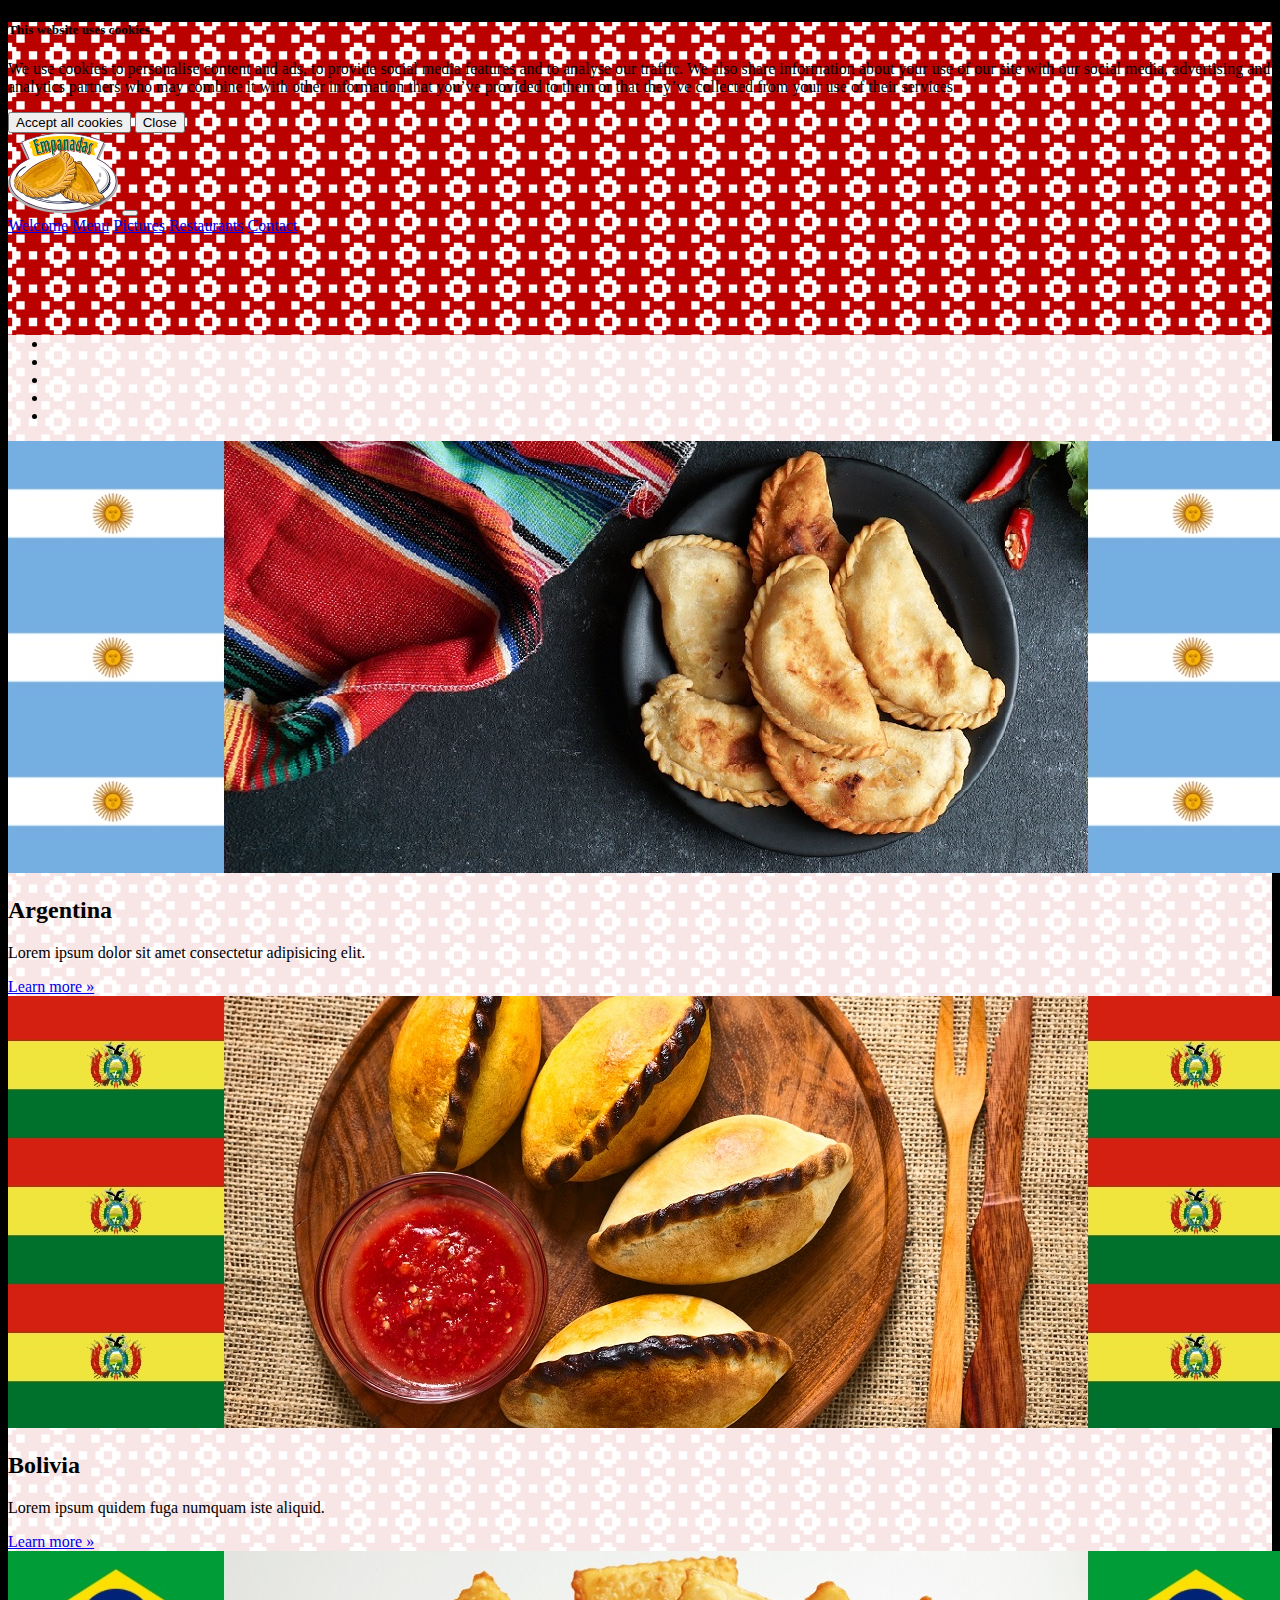
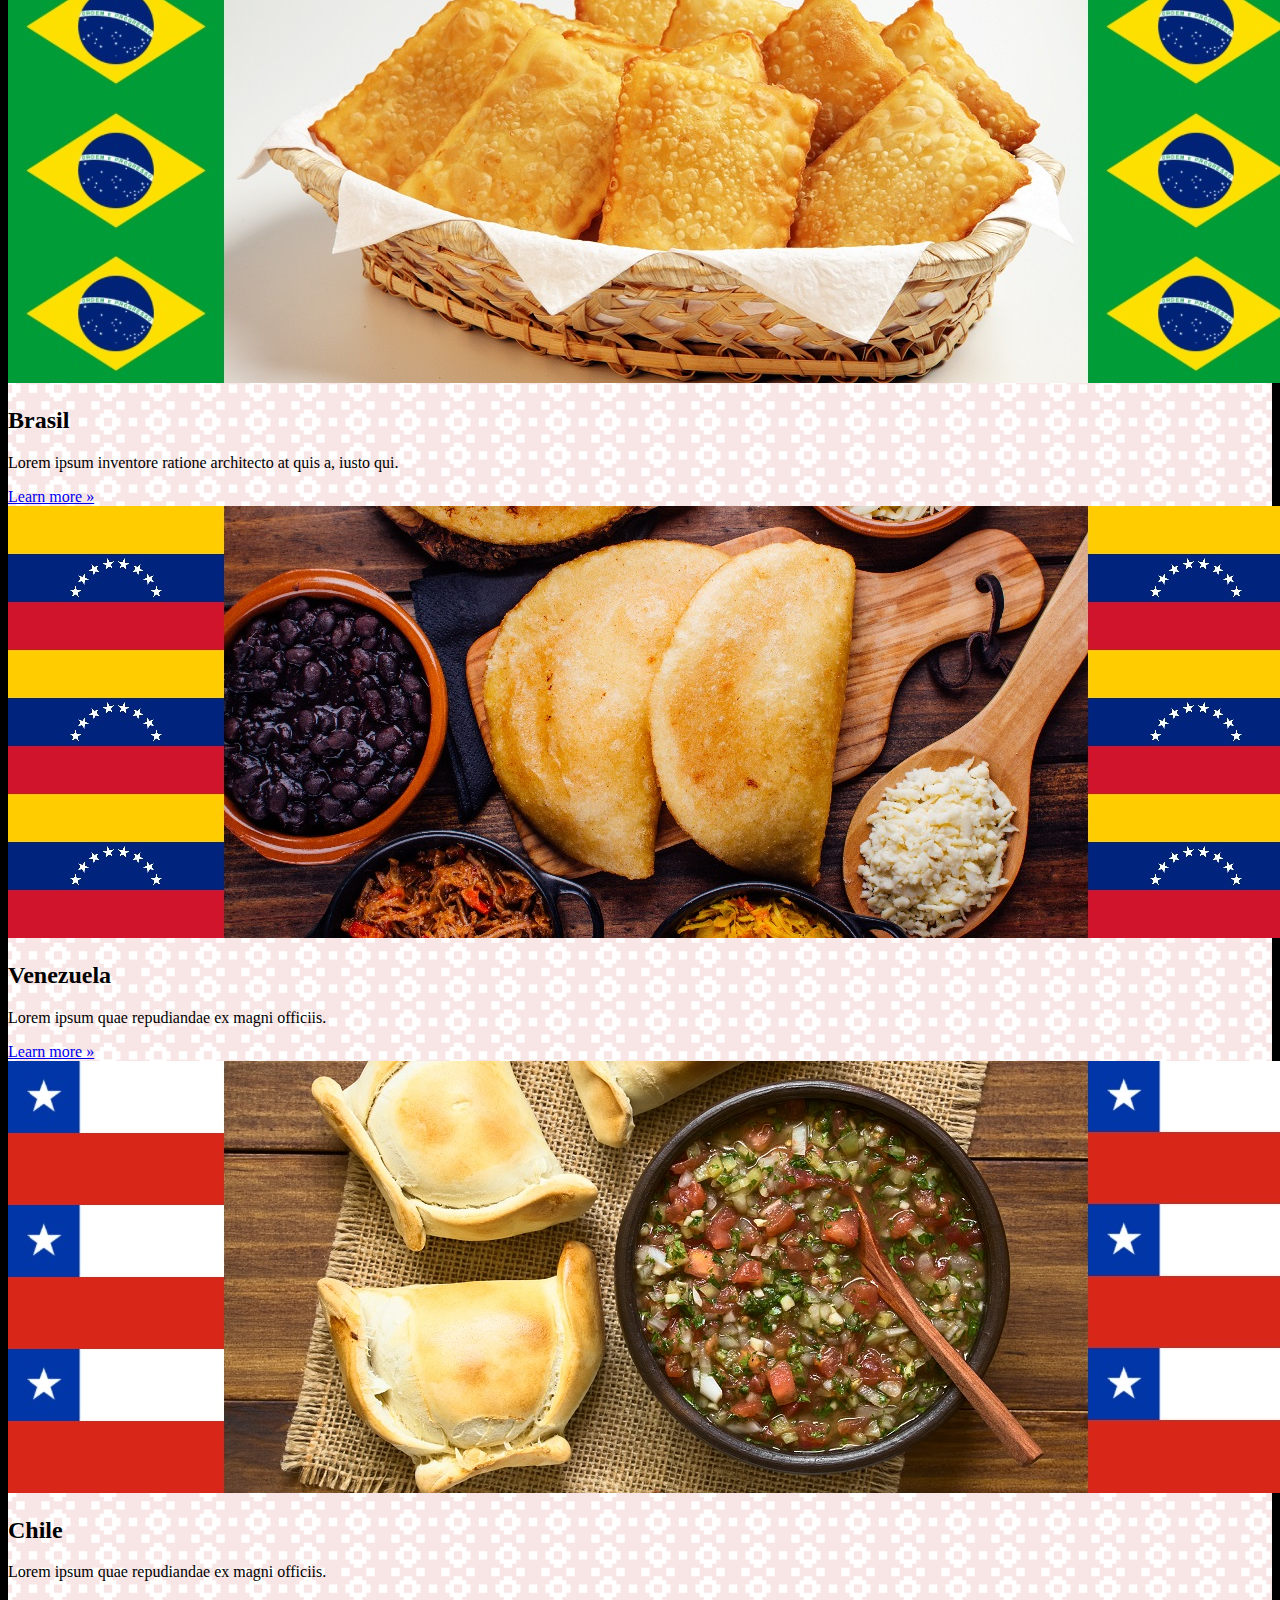
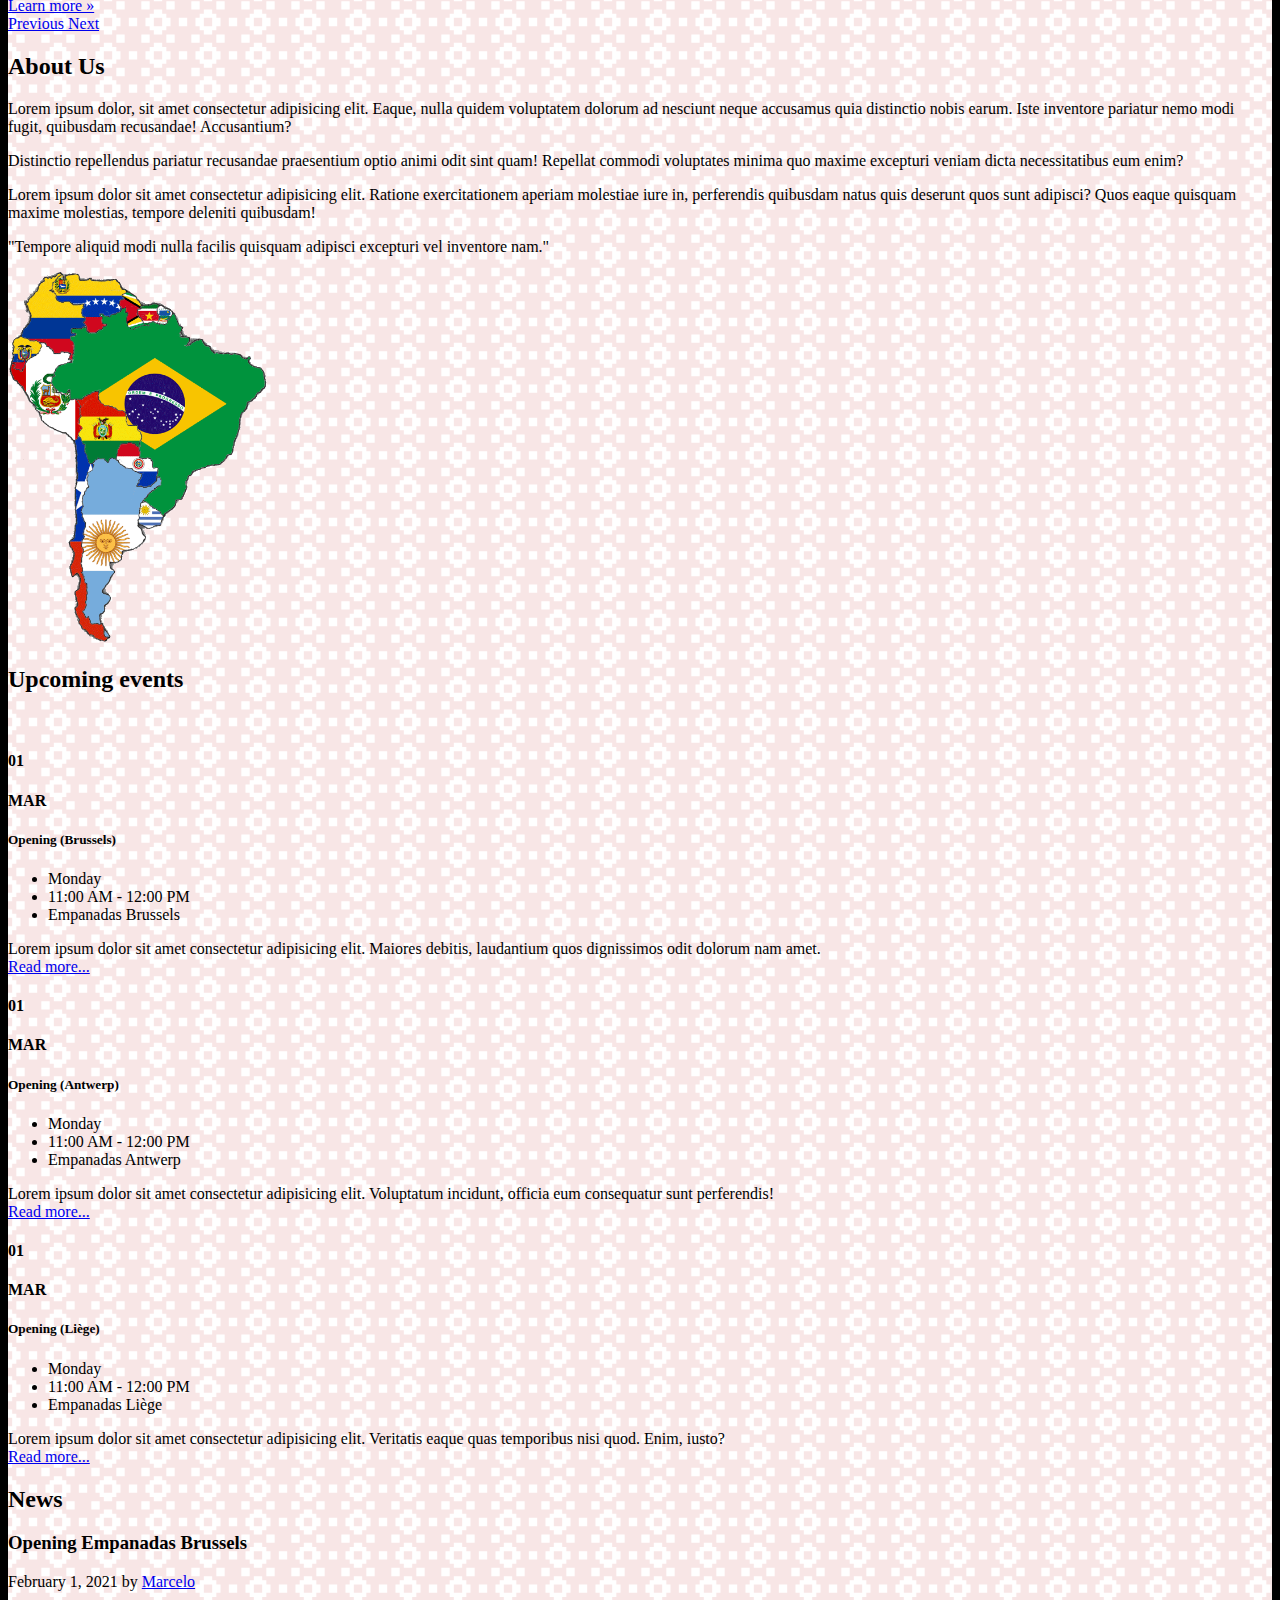
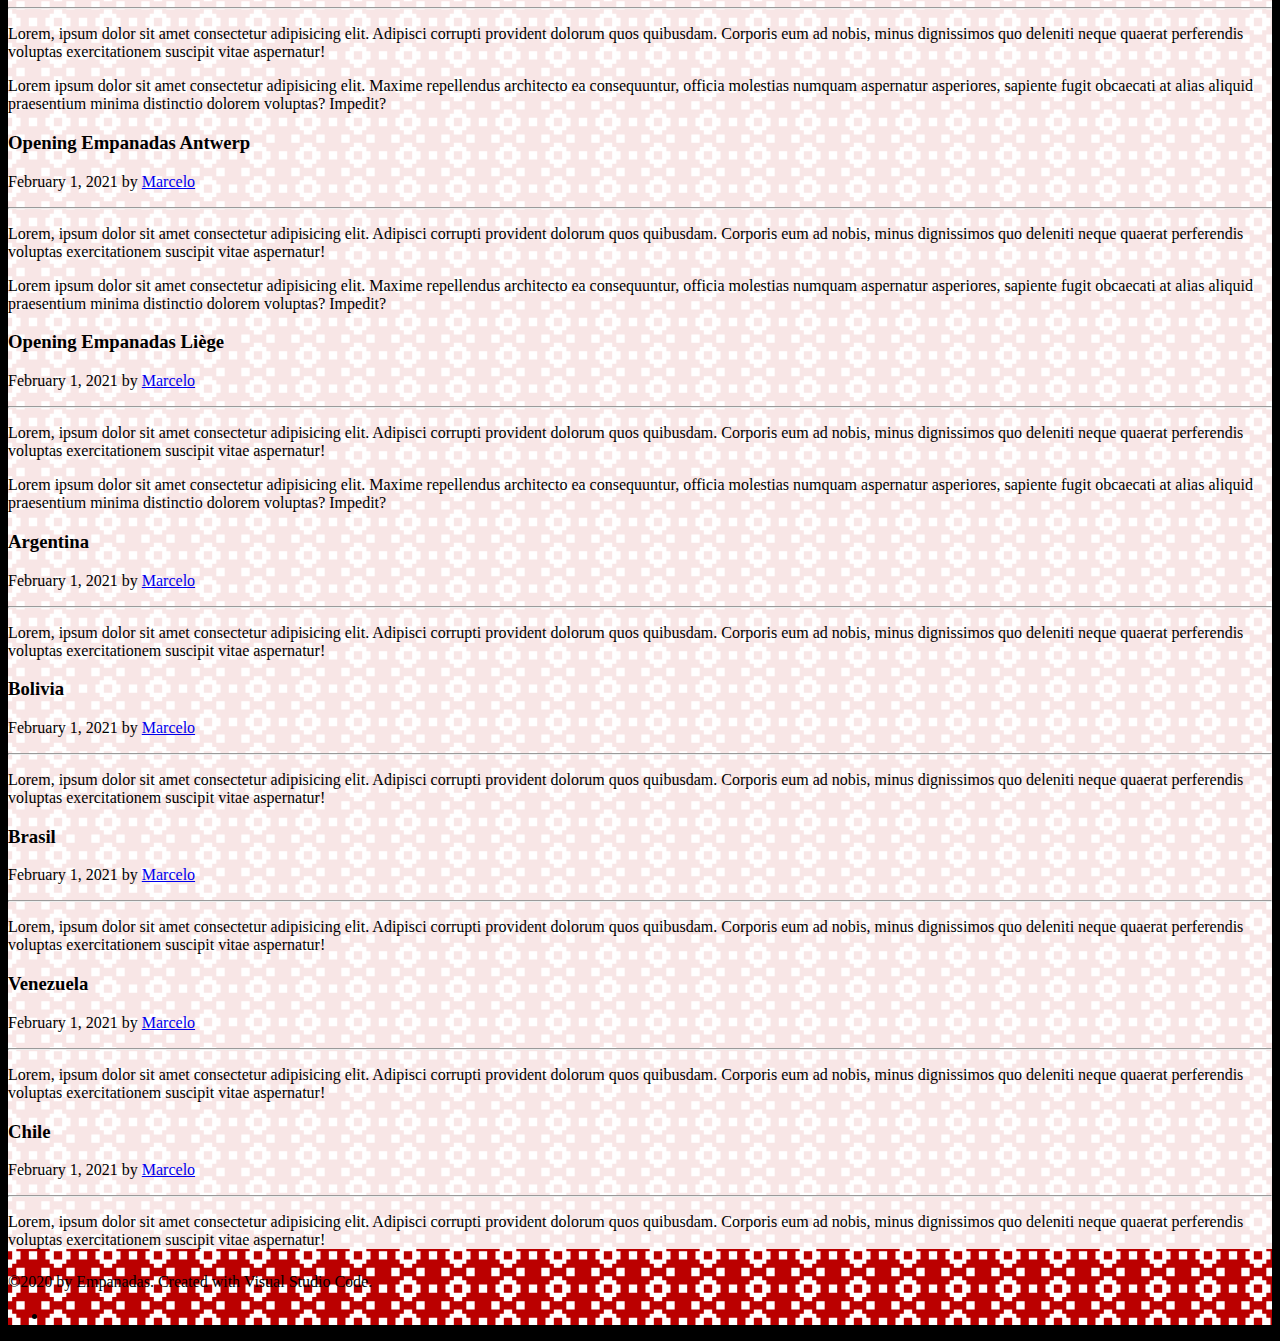
<file: index.html>
<!DOCTYPE html>
<html lang="en">
    <head>
        <title>Empanadas Restaurant</title>
        <meta charset="utf-8" />

        <link rel="apple-touch-icon" sizes="180x180" href="icons/apple-touch-icon.png">
        <link rel="icon" type="image/png" sizes="32x32" href="icons/favicon-32x32.png">
        <link rel="icon" type="image/png" sizes="16x16" href="icons/favicon-16x16.png">
        <link rel="manifest" href="icons/site.webmanifest">

        <meta name="viewport" content="width=device-width, initial-scale=1.0">
        <link href="https://cdn.jsdelivr.net/npm/bootstrap@5.0.0-beta1/dist/css/bootstrap.min.css" rel="stylesheet" integrity="sha384-giJF6kkoqNQ00vy+HMDP7azOuL0xtbfIcaT9wjKHr8RbDVddVHyTfAAsrekwKmP1" crossorigin="anonymous">
        <link rel="stylesheet" href="https://cdnjs.cloudflare.com/ajax/libs/font-awesome/5.15.2/css/all.min.css" integrity="sha512-HK5fgLBL+xu6dm/Ii3z4xhlSUyZgTT9tuc/hSrtw6uzJOvgRr2a9jyxxT1ely+B+xFAmJKVSTbpM/CuL7qxO8w==" crossorigin="anonymous" />
        <link rel="stylesheet" href="style.css" />

    </head>

    <body class="container bg-image">

        <div class="modal fade" id="cookies">
            <div class="modal-dialog">
                <div class="modal-content">
                    <div class="modal-header">
                        <h5 class="modal-title">This website uses cookies</h5>
                    </div>
                    <div class="modal-body">
                        <p>We use cookies to personalise content and ads, to provide social media features and to analyse our traffic. We also share information about your use of our site with our social media, advertising and analytics partners who may combine it with other information that you’ve provided to them or that they’ve collected from your use of their services</p>
                    </div>
                    <div class="modal-footer">
                        <button type="button" class="btn btn-success">Accept all cookies</button>
                        <button type="button" class="btn btn-danger" data-bs-dismiss="modal">Close</button>
                    </div>
                </div>
            </div>
        </div>

        <header class="container bg-light d-flex justify-content-center fixed-top">
            <nav class="navbar navbar-expand-md navbar-light bg-light d-flex">
                <a class="navbar-brand" href="index.html"><img src="images/logo.svg" height="80px" alt="Logo Empanadas"></a>
                <button class="navbar-toggler" type="button" data-bs-toggle="collapse" data-bs-target="#navbarMenu" aria-controls="navbarMenu" aria-expanded="false" aria-label="Toggle navigation">
                    <span class="navbar-toggler-icon"></span>
                </button>
                <div class="collapse navbar-collapse" id="navbarMenu">
                    <div class="navbar-nav">
                        <a class="nav-item nav-link m-auto active" aria-current="page" href="index.html">Welcome</a>
                        <a class="nav-item nav-link m-auto" href="menu.html">Menu</a>
                        <a class="nav-item nav-link m-auto" href="pictures.html">Pictures</a>
                        <a class="nav-item nav-link m-auto" href="restaurants.html">Restaurants</a>
                        <a class="nav-item nav-link m-auto" href="contact.html">Contact</a>
                    </div>
                </div>
            </nav>
        </header>

        <main class="mask"> 
            <section id=jumbotron>
                <div id="carouselBanner" class="carousel slide carousel-fade shadow" data-bs-ride="carousel">
                    <!--INDICATORS-->
                    <ul class="carousel-indicators">
                        <li data-bs-target="#carouselBanner" data-bs-slide-to="0" role="button"></li>
                        <li data-bs-target="#carouselBanner" data-bs-slide-to="1" role="button"></li>
                        <li data-bs-target="#carouselBanner" data-bs-slide-to="2" role="button"></li>
                        <li data-bs-target="#carouselBanner" data-bs-slide-to="3" role="button" class="active"></li>
                        <li data-bs-target="#carouselBanner" data-bs-slide-to="4" role="button"></li>
                    </ul>
                    <!-- SLIDESHOW -->
                    <div class="carousel-inner">
                        <div class="carousel-item">
                            <img class="img-fluid w-100" src="images/empanada_tucumana_argentina-md.jpg" alt="Empanada Tucumana Argentina"/>
                            <div class="carousel-caption d-none d-md-block">
                                <h2 class="display-3">Argentina</h2>
                                <p>Lorem ipsum dolor sit amet consectetur adipisicing elit.</p>
                                <a class="btn btn-light btn-md" href="#argentina" role="button">Learn more »</a>
                              </div>
                        </div>
                        <div class="carousel-item">
                            <img class="img-fluid w-100" src="images/empanada_saltena_bolivia-md.jpg" alt="Empanada Saltena Bolivia" />
                            <div class="carousel-caption d-none d-md-block">
                                <h2 class="display-3">Bolivia</h2>
                                <p>Lorem ipsum quidem fuga numquam iste aliquid.</p>
                                <a class="btn btn-light btn-md" href="#bolivia" role="button">Learn more »</a>
                              </div>
                        </div>
                        <div class="carousel-item">
                            <img class="img-fluid w-100" src="images/empanada_pastel_brasil-md.jpg" alt="Empanada Pastel Brasil" />
                            <div class="carousel-caption d-none d-md-block">
                                <h2 class="display-3">Brasil</h2>
                                <p>Lorem ipsum inventore ratione architecto at quis a, iusto qui.</p>
                                <a class="btn btn-light btn-md" href="#brasil" role="button">Learn more »</a>
                              </div>
                        </div>
                        <div class="carousel-item active">
                            <img class="img-fluid w-100" src="images/empanada_pabelloncriollo_venezuela-md.jpg" alt="Empanada Pabellon Criollo Venezuela" />
                            <div class="carousel-caption d-none d-md-block">
                                <h2 class="display-3">Venezuela</h2>
                                <p>Lorem ipsum quae repudiandae ex magni officiis.</p>
                                <a class="btn btn-light btn-md" href="#venezuela" role="button">Learn more »</a>
                              </div>
                        </div>
                        <div class="carousel-item">
                            <img class="img-fluid w-100" src="images/empanada_pino_chile-md.jpg" alt="Empanada Pino Chile" />
                            <div class="carousel-caption d-none d-md-block">
                                <h2 class="display-3">Chile</h2>
                                <p>Lorem ipsum quae repudiandae ex magni officiis.</p>
                                <a class="btn btn-light btn-md" href="#chile" role="button">Learn more »</a>
                              </div>
                        </div>
                    </div>
                    <!--CONTROLS-->
                    <a class="carousel-control-prev" href="#carouselBanner" role="button" data-bs-slide="prev">
                        <span class="carousel-control-prev-icon" aria-hidden="true"></span>
                        <span class="sr-only">Previous</span>
                    </a>
                    <a class="carousel-control-next" href="#carouselBanner" role="button" data-bs-slide="next">
                        <span class="carousel-control-next-icon" aria-hidden="true"></span>
                        <span class="sr-only">Next</span>
                    </a>
                </div>
            </section>

            <section class="container text-dark" id=middle>
                <article id=aboutus>
                    <div class="row p-2 d-flex justify-content-center">
                        <h2 class="text-center">About Us</h2>
                        <div class="col-12 col-md-6">
                            <p>Lorem ipsum dolor, sit amet consectetur adipisicing elit. Eaque, nulla quidem voluptatem dolorum ad nesciunt neque accusamus quia distinctio nobis earum. Iste inventore pariatur nemo modi fugit, quibusdam recusandae! Accusantium?</p>
                            <p>Distinctio repellendus pariatur recusandae praesentium optio animi odit sint quam! Repellat commodi voluptates minima quo maxime excepturi veniam dicta necessitatibus eum enim?</p>
                            <p>Lorem ipsum dolor sit amet consectetur adipisicing elit. Ratione exercitationem aperiam molestiae iure in, perferendis quibusdam natus quis deserunt quos sunt adipisci? Quos eaque quisquam maxime molestias, tempore deleniti quibusdam!</p>
                            <p class="fst-italic">"Tempore aliquid modi nulla facilis quisquam adipisci excepturi vel inventore nam."</p>
                        </div>
                        <div class="col-12 col-md-3 d-flex justify-content-center">
                            <img src="images/south_america.png" height="370px" alt="South America Map">
                        </div>
                    </div>
                </article>

                <div class="row p-2">
                    <aside class="col-12 col-md-4 order-2 order-md-1" id=events>
                        <h2>Upcoming events</h2>
                        <br>
                        <div class="row">
                            <div class="col-2">
                                <h4><span class="badge bg-success">01</span></h4>
                                <h4>MAR</h4>
                            </div>
                            <div class="col-10">
                                <h5 class="text-uppercase"><strong>Opening (Brussels)</strong></h5>
                                <ul class="list-inline">
                                    <li class="list-inline-item"><i class="far fa-calendar" aria-hidden="true"></i> Monday</li>
                                    <li class="list-inline-item"><i class="far fa-clock" aria-hidden="true"></i> 11:00 AM - 12:00 PM</li>
                                    <li class="list-inline-item"><i class="fas fa-location-arrow" aria-hidden="true"></i> Empanadas Brussels</li>
                                </ul>
                                <p>Lorem ipsum dolor sit amet consectetur adipisicing elit. Maiores debitis, laudantium quos dignissimos odit dolorum nam amet.
                                <br><a href="#brussels" role="button">Read more...</a></p>
                            </div>
                        </div>
                        <div class="row">
                            <div class="col-2">
                                <h4><span class="badge bg-success">01</span></h4>
                                <h4>MAR</h4>
                            </div>
                            <div class="col-10">
                                <h5 class="text-uppercase"><strong>Opening (Antwerp)</strong></h5>
                                <ul class="list-inline">
                                    <li class="list-inline-item"><i class="far fa-calendar" aria-hidden="true"></i> Monday</li>
                                    <li class="list-inline-item"><i class="far fa-clock" aria-hidden="true"></i> 11:00 AM - 12:00 PM</li>
                                    <li class="list-inline-item"><i class="fas fa-location-arrow" aria-hidden="true"></i> Empanadas Antwerp</li>
                                </ul>
                                <p>Lorem ipsum dolor sit amet consectetur adipisicing elit. Voluptatum incidunt, officia eum consequatur sunt perferendis!
                                <br><a href="#antwerp" role="button">Read more...</a></p>
                            </div>
                        </div>
                        <div class="row">
                            <div class="col-2">
                                <h4><span class="badge bg-success">01</span></h4>
                                <h4>MAR</h4>
                            </div>
                            <div class="col-10">
                                <h5 class="text-uppercase"><strong>Opening (Liège)</strong></h5>
                                <ul class="list-inline">
                                    <li class="list-inline-item"><i class="far fa-calendar" aria-hidden="true"></i> Monday</li>
                                    <li class="list-inline-item"><i class="far fa-clock" aria-hidden="true"></i> 11:00 AM - 12:00 PM</li>
                                    <li class="list-inline-item"><i class="fas fa-location-arrow" aria-hidden="true"></i> Empanadas Liège</li>
                                </ul>
                                <p>Lorem ipsum dolor sit amet consectetur adipisicing elit. Veritatis eaque quas temporibus nisi quod. Enim, iusto?
                                <br><a href="#liege" role="button">Read more...</a></p>
                            </div>
                        </div>
                    </aside>

                    <section class="col-12 col-md order-1 order-md-2" id=news>
                        <h2>News</h2>
                        <article class="blog-post" id="openingbrussels">
                            <h3>Opening Empanadas Brussels</h3>
                            <p class="blog-post-meta">February 1, 2021 by <a href="#" role="button">Marcelo</a></p>
                            <hr>
                            <p>Lorem, ipsum dolor sit amet consectetur adipisicing elit. Adipisci corrupti provident dolorum quos quibusdam. Corporis eum ad nobis, minus dignissimos quo deleniti neque quaerat perferendis voluptas exercitationem suscipit vitae aspernatur!</p>
                            <p>Lorem ipsum dolor sit amet consectetur adipisicing elit. Maxime repellendus architecto ea consequuntur, officia molestias numquam aspernatur asperiores, sapiente fugit obcaecati at alias aliquid praesentium minima distinctio dolorem voluptas? Impedit?</p>
                        </article>
                        <article class="blog-post" id="openingantwerp">
                            <h3>Opening Empanadas Antwerp</h3>
                            <p class="blog-post-meta">February 1, 2021 by <a href="#" role="button">Marcelo</a></p>
                            <hr>
                            <p>Lorem, ipsum dolor sit amet consectetur adipisicing elit. Adipisci corrupti provident dolorum quos quibusdam. Corporis eum ad nobis, minus dignissimos quo deleniti neque quaerat perferendis voluptas exercitationem suscipit vitae aspernatur!</p>
                            <p>Lorem ipsum dolor sit amet consectetur adipisicing elit. Maxime repellendus architecto ea consequuntur, officia molestias numquam aspernatur asperiores, sapiente fugit obcaecati at alias aliquid praesentium minima distinctio dolorem voluptas? Impedit?</p>          
                        </article>
                        <article class="blog-post" id="openingliege">
                            <h3>Opening Empanadas Liège</h3>
                            <p class="blog-post-meta">February 1, 2021 by <a href="#" role="button">Marcelo</a></p>
                            <hr>
                            <p>Lorem, ipsum dolor sit amet consectetur adipisicing elit. Adipisci corrupti provident dolorum quos quibusdam. Corporis eum ad nobis, minus dignissimos quo deleniti neque quaerat perferendis voluptas exercitationem suscipit vitae aspernatur!</p>
                            <p>Lorem ipsum dolor sit amet consectetur adipisicing elit. Maxime repellendus architecto ea consequuntur, officia molestias numquam aspernatur asperiores, sapiente fugit obcaecati at alias aliquid praesentium minima distinctio dolorem voluptas? Impedit?</p>
                        </article>
                        <article class="blog-post" id="argentina">
                            <h3>Argentina</h3>
                            <p class="blog-post-meta">February 1, 2021 by <a href="#" role="button">Marcelo</a></p>
                            <hr>
                            <p>Lorem, ipsum dolor sit amet consectetur adipisicing elit. Adipisci corrupti provident dolorum quos quibusdam. Corporis eum ad nobis, minus dignissimos quo deleniti neque quaerat perferendis voluptas exercitationem suscipit vitae aspernatur!</p>
                        </article>
                        <article class="blog-post" id="bolivia">
                            <h3>Bolivia</h3>
                            <p class="blog-post-meta">February 1, 2021 by <a href="#" role="button">Marcelo</a></p>
                            <hr>
                            <p>Lorem, ipsum dolor sit amet consectetur adipisicing elit. Adipisci corrupti provident dolorum quos quibusdam. Corporis eum ad nobis, minus dignissimos quo deleniti neque quaerat perferendis voluptas exercitationem suscipit vitae aspernatur!</p>
                        </article>
                        <article class="blog-post" id="brasil">
                            <h3>Brasil</h3>
                            <p class="blog-post-meta">February 1, 2021 by <a href="#" role="button">Marcelo</a></p>
                            <hr>
                            <p>Lorem, ipsum dolor sit amet consectetur adipisicing elit. Adipisci corrupti provident dolorum quos quibusdam. Corporis eum ad nobis, minus dignissimos quo deleniti neque quaerat perferendis voluptas exercitationem suscipit vitae aspernatur!</p>
                        </article>
                        <article class="blog-post" id="venezuela">
                            <h3>Venezuela</h3>
                            <p class="blog-post-meta">February 1, 2021 by <a href="#" role="button">Marcelo</a></p>
                            <hr>
                            <p>Lorem, ipsum dolor sit amet consectetur adipisicing elit. Adipisci corrupti provident dolorum quos quibusdam. Corporis eum ad nobis, minus dignissimos quo deleniti neque quaerat perferendis voluptas exercitationem suscipit vitae aspernatur!</p>
                        </article>
                        <article class="blog-post" id="chile">
                            <h3>Chile</h3>
                            <p class="blog-post-meta">February 1, 2021 by <a href="#" role="button">Marcelo</a></p>
                            <hr>
                            <p>Lorem, ipsum dolor sit amet consectetur adipisicing elit. Adipisci corrupti provident dolorum quos quibusdam. Corporis eum ad nobis, minus dignissimos quo deleniti neque quaerat perferendis voluptas exercitationem suscipit vitae aspernatur!</p>
                        </article>
                    </section>
                </div>

            </section>
        </main>

        <footer class="container bg-light fixed-bottom">
            <div class="row text-center">
                <div class="col text-dark">
                    <p>©2020 by Empanadas. Created with Visual Studio Code.</p>
                </div>
                <div class="col text-dark">
                    <ul class="list-unstyled list-inline">
                        <li class="list-inline-item">
                            <a class="btn-floating btn-sm text-dark" href="https://www.facebook.com" role="button"><i class="fab fa-facebook"></i></a>
                            <a class="btn-floating btn-sm text-dark" href="https://www.twitter.com" role="button"><i class="fab fa-twitter"></i></a>
                            <a class="btn-floating btn-sm text-dark" href="https://www.instagram.com" role="button"><i class="fab fa-instagram"></i></a>
                            <a class="btn-floating btn-sm text-dark" href="https://www.youtube.com" role="button"><i class="fab fa-youtube"></i></a>
                        </li>
                    </ul>
                </div>
            </div>
        </footer>

        <script src="https://code.jquery.com/jquery-3.2.1.slim.min.js" integrity="sha384-KJ3o2DKtIkvYIK3UENzmM7KCkRr/rE9/Qpg6aAZGJwFDMVNA/GpGFF93hXpG5KkN" crossorigin="anonymous"></script>
        <script type="text/javascript">
            $(document).ready(function() {
                $('#cookies').modal('show');
            });
        </script>
        <script src="https://cdn.jsdelivr.net/npm/@popperjs/core@2.5.4/dist/umd/popper.min.js" integrity="sha384-q2kxQ16AaE6UbzuKqyBE9/u/KzioAlnx2maXQHiDX9d4/zp8Ok3f+M7DPm+Ib6IU" crossorigin="anonymous"></script>
        <script src="https://cdn.jsdelivr.net/npm/bootstrap@5.0.0-beta1/dist/js/bootstrap.min.js" integrity="sha384-pQQkAEnwaBkjpqZ8RU1fF1AKtTcHJwFl3pblpTlHXybJjHpMYo79HY3hIi4NKxyj" crossorigin="anonymous"></script>

    </body>
</html>
</file>
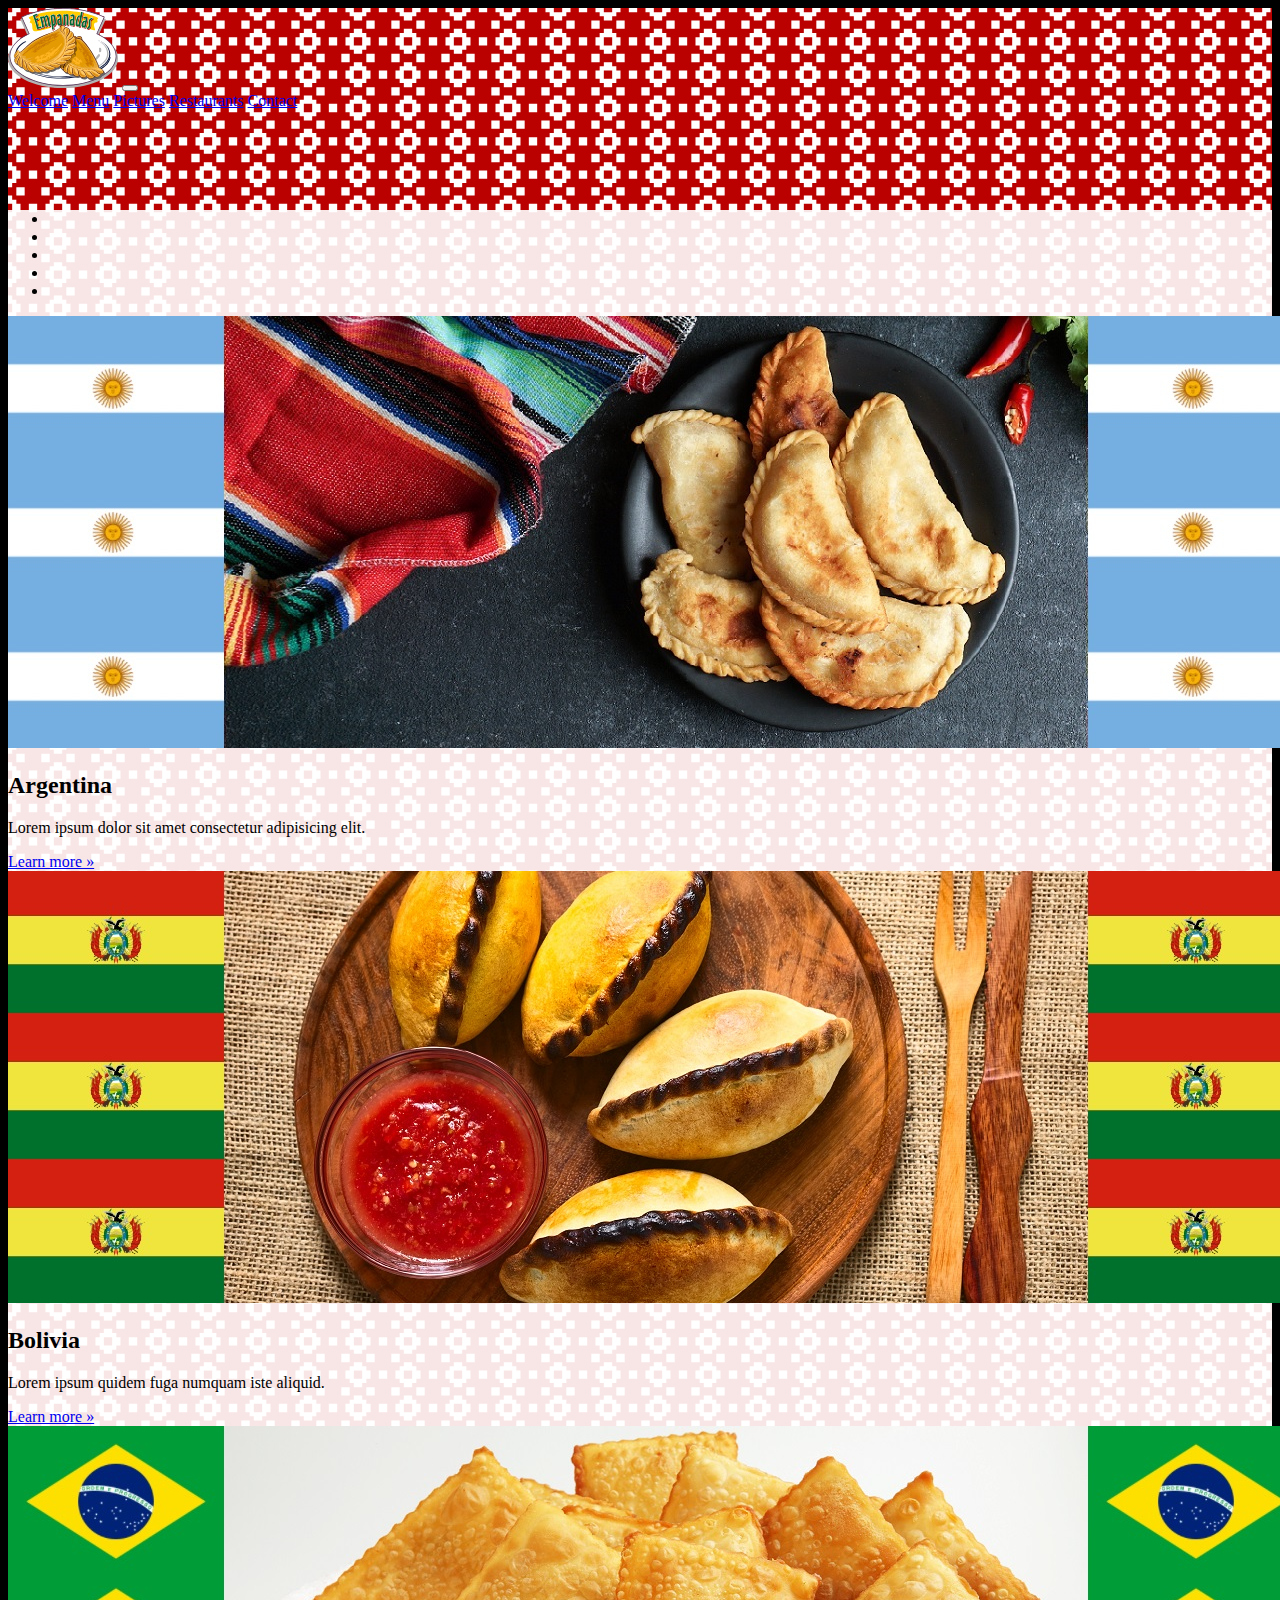
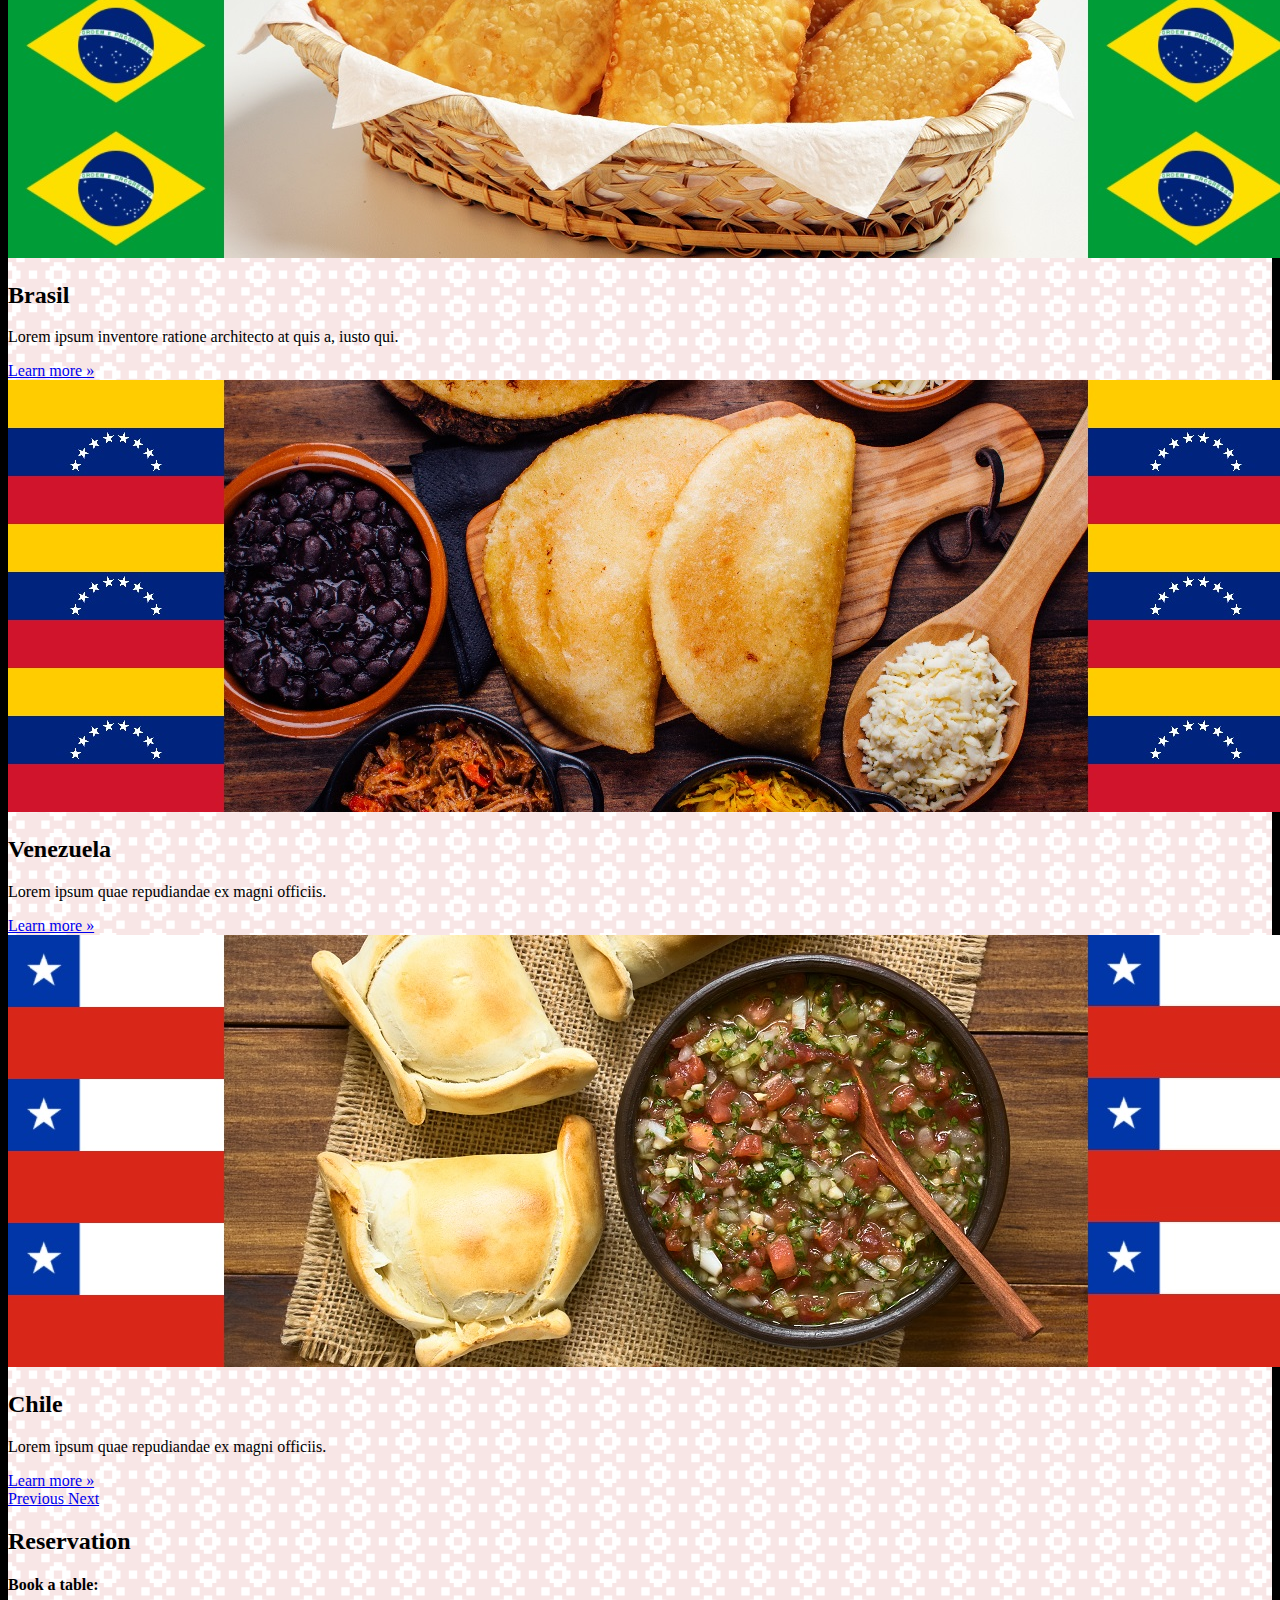
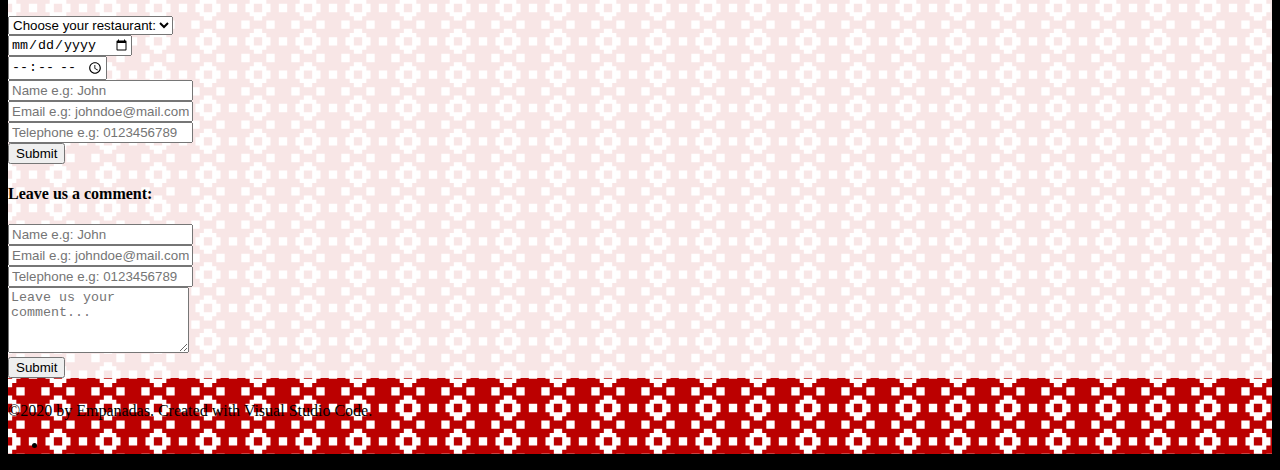
<file: contact.html>
<!DOCTYPE html>
<html lang="en">
    <head>
        <title>Empanadas Restaurant</title>
        <meta charset="utf-8" />

        <link rel="apple-touch-icon" sizes="180x180" href="icons/apple-touch-icon.png">
        <link rel="icon" type="image/png" sizes="32x32" href="icons/favicon-32x32.png">
        <link rel="icon" type="image/png" sizes="16x16" href="icons/favicon-16x16.png">
        <link rel="manifest" href="icons/site.webmanifest">

        <meta name="viewport" content="width=device-width, initial-scale=1.0">
        <link href="https://cdn.jsdelivr.net/npm/bootstrap@5.0.0-beta1/dist/css/bootstrap.min.css" rel="stylesheet" integrity="sha384-giJF6kkoqNQ00vy+HMDP7azOuL0xtbfIcaT9wjKHr8RbDVddVHyTfAAsrekwKmP1" crossorigin="anonymous">
        <link rel="stylesheet" href="https://cdnjs.cloudflare.com/ajax/libs/font-awesome/5.15.2/css/all.min.css" integrity="sha512-HK5fgLBL+xu6dm/Ii3z4xhlSUyZgTT9tuc/hSrtw6uzJOvgRr2a9jyxxT1ely+B+xFAmJKVSTbpM/CuL7qxO8w==" crossorigin="anonymous" />
        <link rel="stylesheet" href="style.css" />
        
    </head>

    <body class="container bg-image">

        <header class="container d-flex justify-content-center bg-light fixed-top">
            <nav class="navbar navbar-expand-md navbar-light bg-light d-flex">
                <a class="navbar-brand" href="index.html"><img src="images/logo.svg" height="80px" alt="Logo Empanadas"></a>
                <button class="navbar-toggler" type="button" data-bs-toggle="collapse" data-bs-target="#navbarMenu" aria-controls="navbarMenu" aria-expanded="false" aria-label="Toggle navigation">
                    <span class="navbar-toggler-icon"></span>
                </button>
                <div class="collapse navbar-collapse" id="navbarMenu">
                    <div class="navbar-nav">
                        <a class="nav-item nav-link m-auto" href="index.html">Welcome</a>
                        <a class="nav-item nav-link m-auto" href="menu.html">Menu</a>
                        <a class="nav-item nav-link m-auto" href="pictures.html">Pictures</a>
                        <a class="nav-item nav-link m-auto" href="restaurants.html">Restaurants</a>
                        <a class="nav-item nav-link m-auto active" aria-current="page" href="contact.html">Contact</a>
                    </div>
                </div>
            </nav>
        </header>

        <main class="mask"> 
            <section id=jumbotron>
                <div id="carouselBanner" class="carousel slide carousel-fade shadow" data-bs-ride="carousel">
                    <!--INDICATORS-->
                    <ul class="carousel-indicators">
                        <li data-bs-target="#carouselBanner" data-bs-slide-to="0" role="button"></li>
                        <li data-bs-target="#carouselBanner" data-bs-slide-to="1" role="button"></li>
                        <li data-bs-target="#carouselBanner" data-bs-slide-to="2" role="button"></li>
                        <li data-bs-target="#carouselBanner" data-bs-slide-to="3" role="button" class="active"></li>
                        <li data-bs-target="#carouselBanner" data-bs-slide-to="4" role="button"></li>
                    </ul>
                    <!-- SLIDESHOW -->
                    <div class="carousel-inner">
                        <div class="carousel-item">
                            <img class="img-fluid w-100" src="images/empanada_tucumana_argentina-md.jpg" alt="Empanada Tucumana Argentina"/>
                            <div class="carousel-caption d-none d-md-block">
                                <h2 class="display-3">Argentina</h2>
                                <p>Lorem ipsum dolor sit amet consectetur adipisicing elit.</p>
                                <a class="btn btn-light btn-md" href="index.html#argentina" role="button">Learn more »</a>
                              </div>
                        </div>
                        <div class="carousel-item">
                            <img class="img-fluid w-100" src="images/empanada_saltena_bolivia-md.jpg" alt="Empanada Saltena Bolivia" />
                            <div class="carousel-caption d-none d-md-block">
                                <h2 class="display-3">Bolivia</h2>
                                <p>Lorem ipsum quidem fuga numquam iste aliquid.</p>
                                <a class="btn btn-light btn-md" href="index.html#bolivia" role="button">Learn more »</a>
                              </div>
                        </div>
                        <div class="carousel-item">
                            <img class="img-fluid w-100" src="images/empanada_pastel_brasil-md.jpg" alt="Empanada Pastel Brasil" />
                            <div class="carousel-caption d-none d-md-block">
                                <h2 class="display-3">Brasil</h2>
                                <p>Lorem ipsum inventore ratione architecto at quis a, iusto qui.</p>
                                <a class="btn btn-light btn-md" href="index.html#brasil" role="button">Learn more »</a>
                              </div>
                        </div>
                        <div class="carousel-item active">
                            <img class="img-fluid w-100" src="images/empanada_pabelloncriollo_venezuela-md.jpg" alt="Empanada Pabellon Criollo Venezuela" />
                            <div class="carousel-caption d-none d-md-block">
                                <h2 class="display-3">Venezuela</h2>
                                <p>Lorem ipsum quae repudiandae ex magni officiis.</p>
                                <a class="btn btn-light btn-md" href="index.html#venezuela" role="button">Learn more »</a>
                              </div>
                        </div>
                        <div class="carousel-item">
                            <img class="img-fluid w-100" src="images/empanada_pino_chile-md.jpg" alt="Empanada Pino Chile" />
                            <div class="carousel-caption d-none d-md-block">
                                <h2 class="display-3">Chile</h2>
                                <p>Lorem ipsum quae repudiandae ex magni officiis.</p>
                                <a class="btn btn-light btn-md" href="index.html#chile" role="button">Learn more »</a>
                              </div>
                        </div>
                    </div>
                    <!--CONTROLS-->
                    <a class="carousel-control-prev" href="#carouselBanner" role="button" data-bs-slide="prev">
                        <span class="carousel-control-prev-icon" aria-hidden="true"></span>
                        <span class="sr-only">Previous</span>
                    </a>
                    <a class="carousel-control-next" href="#carouselBanner" role="button" data-bs-slide="next">
                        <span class="carousel-control-next-icon" aria-hidden="true"></span>
                        <span class="sr-only">Next</span>
                    </a>
                </div>
            </section>

            <section class="container" id=middle>
                <article class="row text-dark p-2 d-flex justify-content-around" id="reservation">
                    <h2 class="text-center">Reservation</h2>
                    <article class="col-12 col-md-5 mb-3">
                        <h4>Book a table:</h4>
                        <form>
                            <select class="form-select mb-2" aria-label="Choose Restaurant" id="restaurant" required>
                                <option value="">Choose your restaurant:</option>
                                <option value="brussels">Brussels</option>
                                <option value="antwerp">Antwerp</option>
                                <option value="liege">Liège</option>
                            </select>
                            <div class="mb-1">
                                <input class="form-control" type="date" placeholder="Date" id="date" min="2021-03-01" required>
                            </div>
                            <div class="mb-1">
                                <input class="form-control" type="time" placeholder="Time" id="time" min="11:00" max="22:30" required>
                            </div>
                            <div class="mb-1">
                                <input class="form-control" type="text" placeholder="Name e.g: John" id="name" required>
                            </div>
                            <div class="mb-1">
                                <input class="form-control" type="email" placeholder="Email e.g: johndoe@mail.com" id="email" required>
                            </div>
                            <div class="mb-1">
                                <input class="form-control" type="tel" placeholder="Telephone e.g: 0123456789" id="telephone" pattern="0[1-9]{3}[0-9]{6}"required>
                            </div>
                            <button type="submit" class="btn btn-primary">Submit</button>
                          </form>
                    </article>
                    <article class="col-12 col-md-5 mb-3">
                        <h4>Leave us a comment:</h4>
                        <form>
                            <div class="mb-1">
                                <input class="form-control" type="text" placeholder="Name e.g: John" id="name" required>
                            </div>
                            <div class="mb-1">
                                <input class="form-control" type="email" placeholder="Email e.g: johndoe@mail.com" id="email" required>
                            </div>
                            <div class="mb-1">
                                <input class="form-control" type="tel" placeholder="Telephone e.g: 0123456789" id="telephone" pattern="0[1-9]{3}[0-9]{6}">
                            </div>
                            <div class="mb-1"></div>
                                <textarea class="form-control" rows="4" placeholder="Leave us your comment..." id="comment" required></textarea>
                            </div>
                            <div class="mb-1"></div>
                                <button type="submit" class="btn btn-primary">Submit</button>
                          </form>
                    </article>
                </div>
            </section>
        </main>

        <footer class="container bg-light fixed-bottom">
            <div class="row text-center">
                <div class="col text-dark">
                    <p>©2020 by Empanadas. Created with Visual Studio Code.</p>
                </div>
                <div class="col text-dark">
                    <ul class="list-unstyled list-inline">
                        <li class="list-inline-item">
                            <a class="btn-floating btn-sm text-dark" href="https://www.facebook.com" role="button"><i class="fab fa-facebook"></i></a>
                            <a class="btn-floating btn-sm text-dark" href="https://www.twitter.com" role="button"><i class="fab fa-twitter"></i></a>
                            <a class="btn-floating btn-sm text-dark" href="https://www.instagram.com" role="button"><i class="fab fa-instagram"></i></a>
                            <a class="btn-floating btn-sm text-dark" href="https://www.youtube.com" role="button"><i class="fab fa-youtube"></i></a>
                        </li>
                    </ul>
                </div>
            </div>
        </footer>

        <script src="https://code.jquery.com/jquery-3.2.1.slim.min.js" integrity="sha384-KJ3o2DKtIkvYIK3UENzmM7KCkRr/rE9/Qpg6aAZGJwFDMVNA/GpGFF93hXpG5KkN" crossorigin="anonymous"></script>
        <script src="https://cdn.jsdelivr.net/npm/@popperjs/core@2.5.4/dist/umd/popper.min.js" integrity="sha384-q2kxQ16AaE6UbzuKqyBE9/u/KzioAlnx2maXQHiDX9d4/zp8Ok3f+M7DPm+Ib6IU" crossorigin="anonymous"></script>
        <script src="https://cdn.jsdelivr.net/npm/bootstrap@5.0.0-beta1/dist/js/bootstrap.min.js" integrity="sha384-pQQkAEnwaBkjpqZ8RU1fF1AKtTcHJwFl3pblpTlHXybJjHpMYo79HY3hIi4NKxyj" crossorigin="anonymous"></script>
    </body>
</html>
</file>
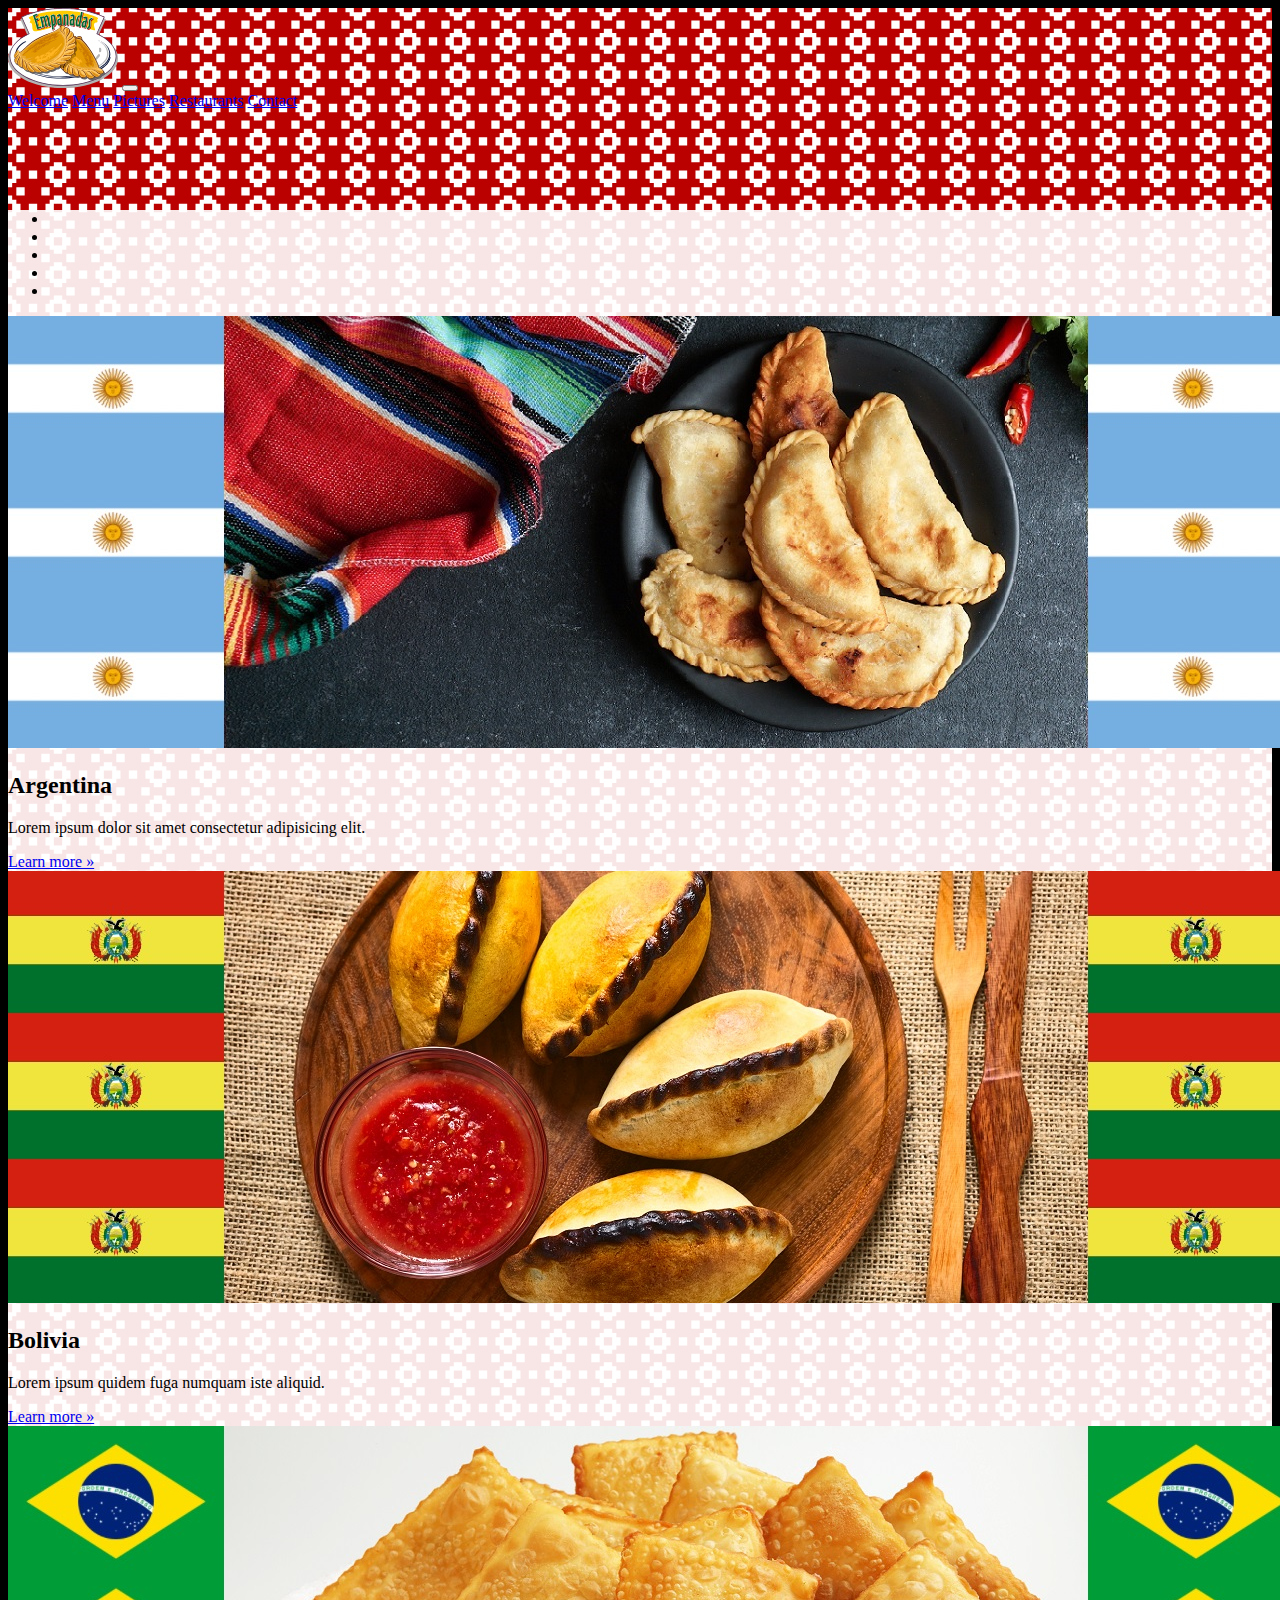
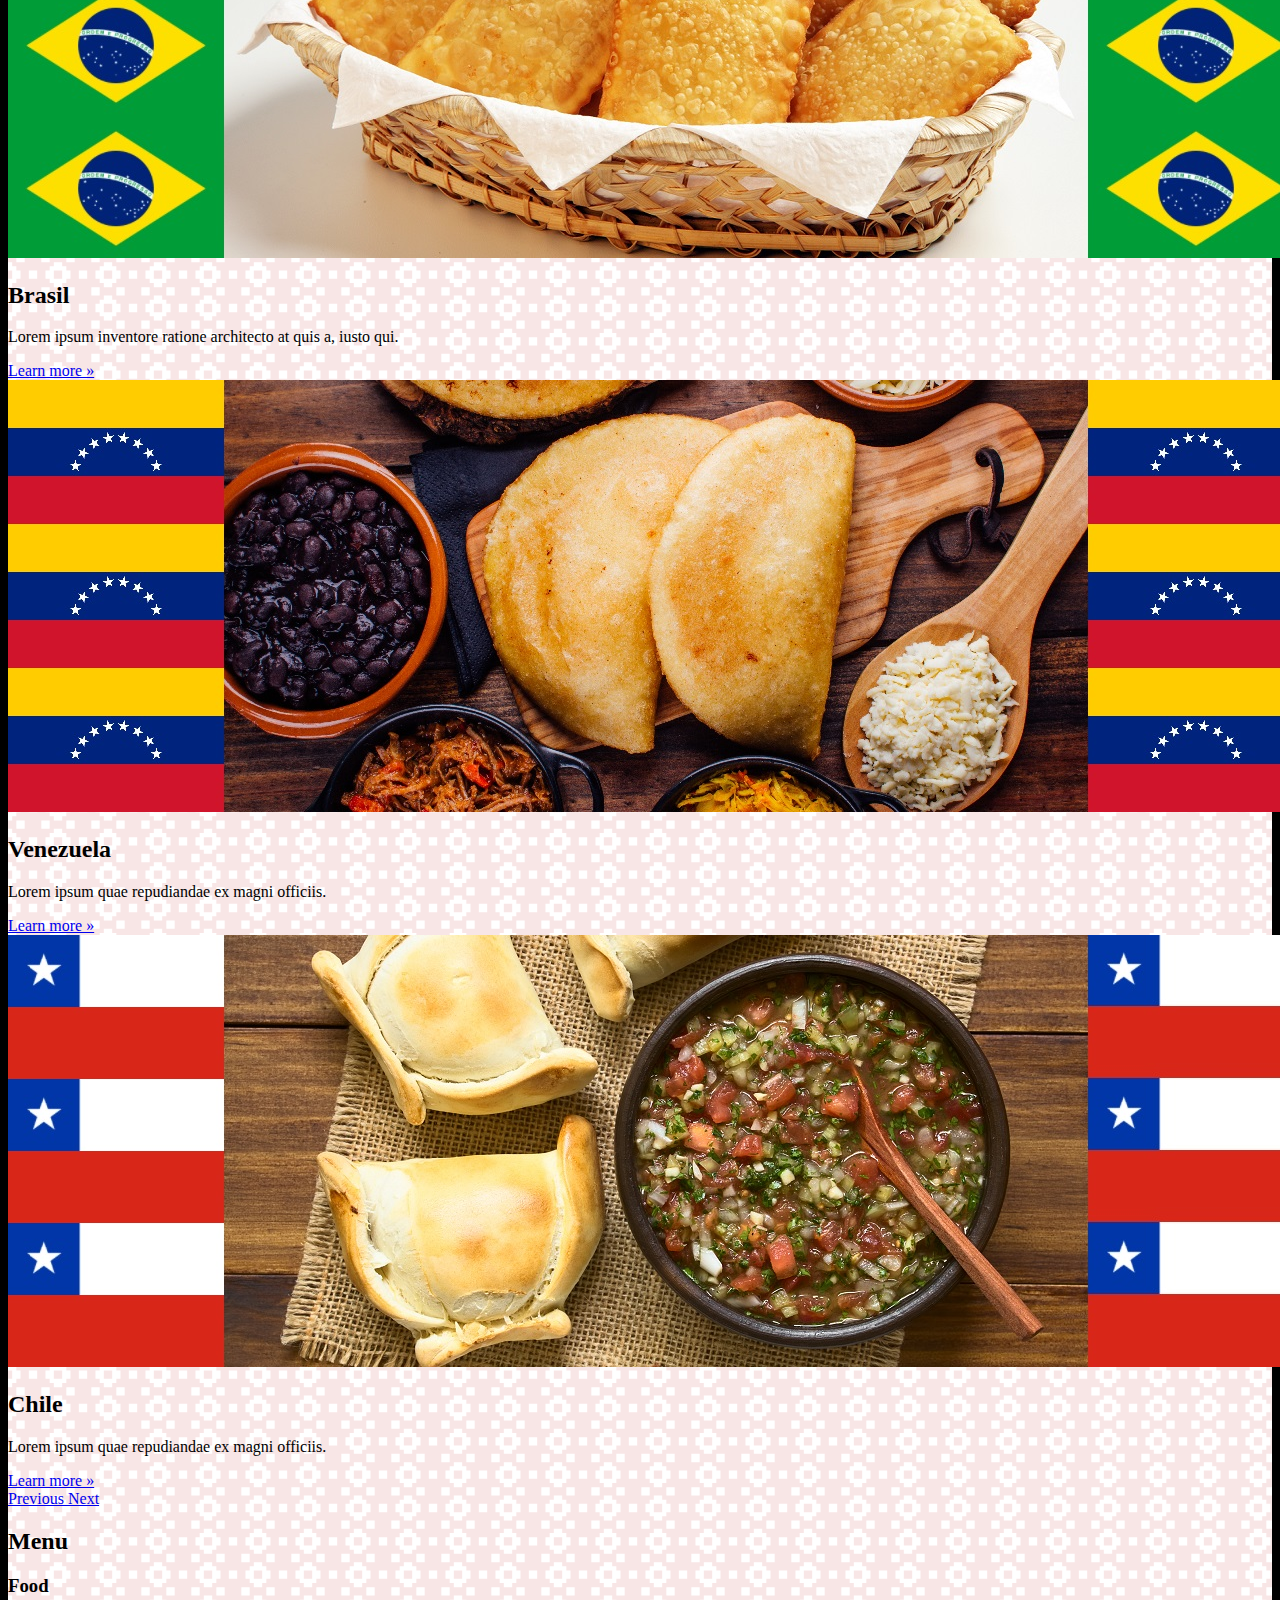
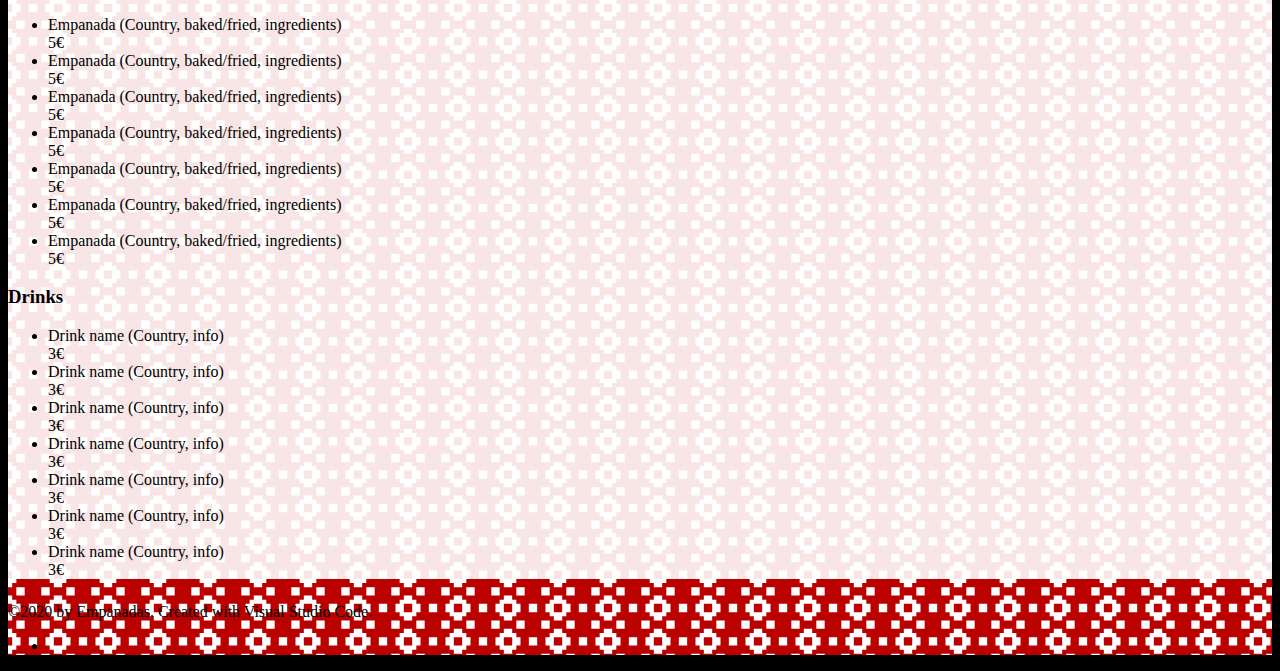
<file: menu.html>
<!DOCTYPE html>
<html lang="en">
    <head>
        <title>Empanadas Restaurant</title>
        <meta charset="utf-8" />

        <link rel="apple-touch-icon" sizes="180x180" href="icons/apple-touch-icon.png">
        <link rel="icon" type="image/png" sizes="32x32" href="icons/favicon-32x32.png">
        <link rel="icon" type="image/png" sizes="16x16" href="icons/favicon-16x16.png">
        <link rel="manifest" href="icons/site.webmanifest">

        <meta name="viewport" content="width=device-width, initial-scale=1.0">
        <link href="https://cdn.jsdelivr.net/npm/bootstrap@5.0.0-beta1/dist/css/bootstrap.min.css" rel="stylesheet" integrity="sha384-giJF6kkoqNQ00vy+HMDP7azOuL0xtbfIcaT9wjKHr8RbDVddVHyTfAAsrekwKmP1" crossorigin="anonymous">
        <link rel="stylesheet" href="https://cdnjs.cloudflare.com/ajax/libs/font-awesome/5.15.2/css/all.min.css" integrity="sha512-HK5fgLBL+xu6dm/Ii3z4xhlSUyZgTT9tuc/hSrtw6uzJOvgRr2a9jyxxT1ely+B+xFAmJKVSTbpM/CuL7qxO8w==" crossorigin="anonymous" />
        <link rel="stylesheet" href="style.css" />
        
    </head>

    <body class="container bg-image">

        <header class="container bg-light d-flex justify-content-center fixed-top">
            <nav class="navbar navbar-expand-md navbar-light bg-light d-flex">
                <a class="navbar-brand" href="index.html"><img src="images/logo.svg" height="80px" alt="Logo Empanadas"></a>
                <button class="navbar-toggler" type="button" data-bs-toggle="collapse" data-bs-target="#navbarMenu" aria-controls="navbarMenu" aria-expanded="false" aria-label="Toggle navigation">
                    <span class="navbar-toggler-icon"></span>
                </button>
                <div class="collapse navbar-collapse" id="navbarMenu">
                    <div class="navbar-nav">
                        <a class="nav-item nav-link m-auto" href="index.html">Welcome</a>
                        <a class="nav-item nav-link m-auto active" aria-current="page" href="menu.html">Menu</a>
                        <a class="nav-item nav-link m-auto" href="pictures.html">Pictures</a>
                        <a class="nav-item nav-link m-auto" href="restaurants.html">Restaurants</a>
                        <a class="nav-item nav-link m-auto" href="contact.html">Contact</a>
                    </div>
                </div>
            </nav>
        </header>

        <main class="mask"> 
            <section id=jumbotron>
                <div id="carouselBanner" class="carousel slide carousel-fade shadow" data-bs-ride="carousel">
                    <!--INDICATORS-->
                    <ul class="carousel-indicators">
                        <li data-bs-target="#carouselBanner" data-bs-slide-to="0" role="button"></li>
                        <li data-bs-target="#carouselBanner" data-bs-slide-to="1" role="button"></li>
                        <li data-bs-target="#carouselBanner" data-bs-slide-to="2" role="button"></li>
                        <li data-bs-target="#carouselBanner" data-bs-slide-to="3" role="button" class="active"></li>
                        <li data-bs-target="#carouselBanner" data-bs-slide-to="4" role="button"></li>
                    </ul>
                    <!-- SLIDESHOW -->
                    <div class="carousel-inner">
                        <div class="carousel-item">
                            <img class="img-fluid w-100" src="images/empanada_tucumana_argentina-md.jpg" alt="Empanada Tucumana Argentina"/>
                            <div class="carousel-caption d-none d-md-block">
                                <h2 class="display-3">Argentina</h2>
                                <p>Lorem ipsum dolor sit amet consectetur adipisicing elit.</p>
                                <a class="btn btn-light btn-md" href="index.html#argentina" role="button">Learn more »</a>
                              </div>
                        </div>
                        <div class="carousel-item">
                            <img class="img-fluid w-100" src="images/empanada_saltena_bolivia-md.jpg" alt="Empanada Saltena Bolivia" />
                            <div class="carousel-caption d-none d-md-block">
                                <h2 class="display-3">Bolivia</h2>
                                <p>Lorem ipsum quidem fuga numquam iste aliquid.</p>
                                <a class="btn btn-light btn-md" href="index.html#bolivia" role="button">Learn more »</a>
                              </div>
                        </div>
                        <div class="carousel-item">
                            <img class="img-fluid w-100" src="images/empanada_pastel_brasil-md.jpg" alt="Empanada Pastel Brasil" />
                            <div class="carousel-caption d-none d-md-block">
                                <h2 class="display-3">Brasil</h2>
                                <p>Lorem ipsum inventore ratione architecto at quis a, iusto qui.</p>
                                <a class="btn btn-light btn-md" href="index.html#brasil" role="button">Learn more »</a>
                              </div>
                        </div>
                        <div class="carousel-item active">
                            <img class="img-fluid w-100" src="images/empanada_pabelloncriollo_venezuela-md.jpg" alt="Empanada Pabellon Criollo Venezuela" />
                            <div class="carousel-caption d-none d-md-block">
                                <h2 class="display-3">Venezuela</h2>
                                <p>Lorem ipsum quae repudiandae ex magni officiis.</p>
                                <a class="btn btn-light btn-md" href="index.html#venezuela" role="button">Learn more »</a>
                              </div>
                        </div>
                        <div class="carousel-item">
                            <img class="img-fluid w-100" src="images/empanada_pino_chile-md.jpg" alt="Empanada Pino Chile" />
                            <div class="carousel-caption d-none d-md-block">
                                <h2 class="display-3">Chile</h2>
                                <p>Lorem ipsum quae repudiandae ex magni officiis.</p>
                                <a class="btn btn-light btn-md" href="index.html#chile" role="button">Learn more »</a>
                              </div>
                        </div>
                    </div>
                    <!--CONTROLS-->
                    <a class="carousel-control-prev" href="#carouselBanner" role="button" data-bs-slide="prev">
                        <span class="carousel-control-prev-icon" aria-hidden="true"></span>
                        <span class="sr-only">Previous</span>
                    </a>
                    <a class="carousel-control-next" href="#carouselBanner" role="button" data-bs-slide="next">
                        <span class="carousel-control-next-icon" aria-hidden="true"></span>
                        <span class="sr-only">Next</span>
                    </a>
                </div>
            </section>

            <section class="container text-dark" id=middle>
                <article class="row p-2 d-flex justify-content-around" id=menu>
                    <h2 class="text-center">Menu</h2>
                    <section class="col-12 col-md-5 mb-2" id=food>
                        <h3>Food</h3>
                        <ul class="list-group">
                            <li class="list-group-item d-flex justify-content-between align-items-center">
                                Empanada (Country, baked/fried, ingredients)
                                <div class="badge bg-dark">5€</div>
                            </li>
                            <li class="list-group-item d-flex justify-content-between align-items-center">
                                Empanada (Country, baked/fried, ingredients)
                                <div class="badge bg-dark">5€</div>
                            </li>
                            <li class="list-group-item d-flex justify-content-between align-items-center">
                                Empanada (Country, baked/fried, ingredients)
                                <div class="badge bg-dark">5€</div>
                            </li>
                            <li class="list-group-item d-flex justify-content-between align-items-center">
                                Empanada (Country, baked/fried, ingredients)
                                <div class="badge bg-dark">5€</div>
                            </li>
                            <li class="list-group-item d-flex justify-content-between align-items-center">
                                Empanada (Country, baked/fried, ingredients)
                                <div class="badge bg-dark">5€</div>
                            </li>
                            <li class="list-group-item d-flex justify-content-between align-items-center">
                                Empanada (Country, baked/fried, ingredients)
                                <div class="badge bg-dark">5€</div>
                            </li>
                            <li class="list-group-item d-flex justify-content-between align-items-center">
                                Empanada (Country, baked/fried, ingredients)
                                <div class="badge bg-dark">5€</div>
                            </li>
                        </ul>
                    </section>
                    <section class="col-12 col-md-5 mb-2" id=drinks>
                        <h3>Drinks</h3>
                        <ul class="list-group">
                            <li class="list-group-item d-flex justify-content-between align-items-center">
                                Drink name (Country, info)
                                <div class="badge bg-dark">3€</div>
                            </li>    
                            <li class="list-group-item d-flex justify-content-between align-items-center">
                                Drink name (Country, info)
                                <div class="badge bg-dark">3€</div>
                            </li>  
                            <li class="list-group-item d-flex justify-content-between align-items-center">
                                Drink name (Country, info)
                                <div class="badge bg-dark">3€</div>
                            </li>  
                            <li class="list-group-item d-flex justify-content-between align-items-center">
                                Drink name (Country, info)
                                <div class="badge bg-dark">3€</div>
                            </li>  
                            <li class="list-group-item d-flex justify-content-between align-items-center">
                                Drink name (Country, info)
                                <div class="badge bg-dark">3€</div>
                            </li>  
                            <li class="list-group-item d-flex justify-content-between align-items-center">
                                Drink name (Country, info)
                                <div class="badge bg-dark">3€</div>
                            </li>  
                            <li class="list-group-item d-flex justify-content-between align-items-center">
                                Drink name (Country, info)
                                <div class="badge bg-dark">3€</div>
                            </li>  
                        </ul>
                    </section>
                </article>
            </section>
        </main>

        <footer class="container bg-light fixed-bottom">
            <div class="row text-center">
                <div class="col text-dark">
                    <p>©2020 by Empanadas. Created with Visual Studio Code.</p>
                </div>
                <div class="col text-dark">
                    <ul class="list-unstyled list-inline">
                        <li class="list-inline-item">
                            <a class="btn-floating btn-sm text-dark" href="https://www.facebook.com" role="button"><i class="fab fa-facebook"></i></a>
                            <a class="btn-floating btn-sm text-dark" href="https://www.twitter.com" role="button"><i class="fab fa-twitter"></i></a>
                            <a class="btn-floating btn-sm text-dark" href="https://www.instagram.com" role="button"><i class="fab fa-instagram"></i></a>
                            <a class="btn-floating btn-sm text-dark" href="https://www.youtube.com" role="button"><i class="fab fa-youtube"></i></a>
                        </li>
                    </ul>
                </div>
            </div>
        </footer>

        <script src="https://code.jquery.com/jquery-3.2.1.slim.min.js" integrity="sha384-KJ3o2DKtIkvYIK3UENzmM7KCkRr/rE9/Qpg6aAZGJwFDMVNA/GpGFF93hXpG5KkN" crossorigin="anonymous"></script>
        <script src="https://cdn.jsdelivr.net/npm/@popperjs/core@2.5.4/dist/umd/popper.min.js" integrity="sha384-q2kxQ16AaE6UbzuKqyBE9/u/KzioAlnx2maXQHiDX9d4/zp8Ok3f+M7DPm+Ib6IU" crossorigin="anonymous"></script>
        <script src="https://cdn.jsdelivr.net/npm/bootstrap@5.0.0-beta1/dist/js/bootstrap.min.js" integrity="sha384-pQQkAEnwaBkjpqZ8RU1fF1AKtTcHJwFl3pblpTlHXybJjHpMYo79HY3hIi4NKxyj" crossorigin="anonymous"></script>

    </body>
</html>
</file>
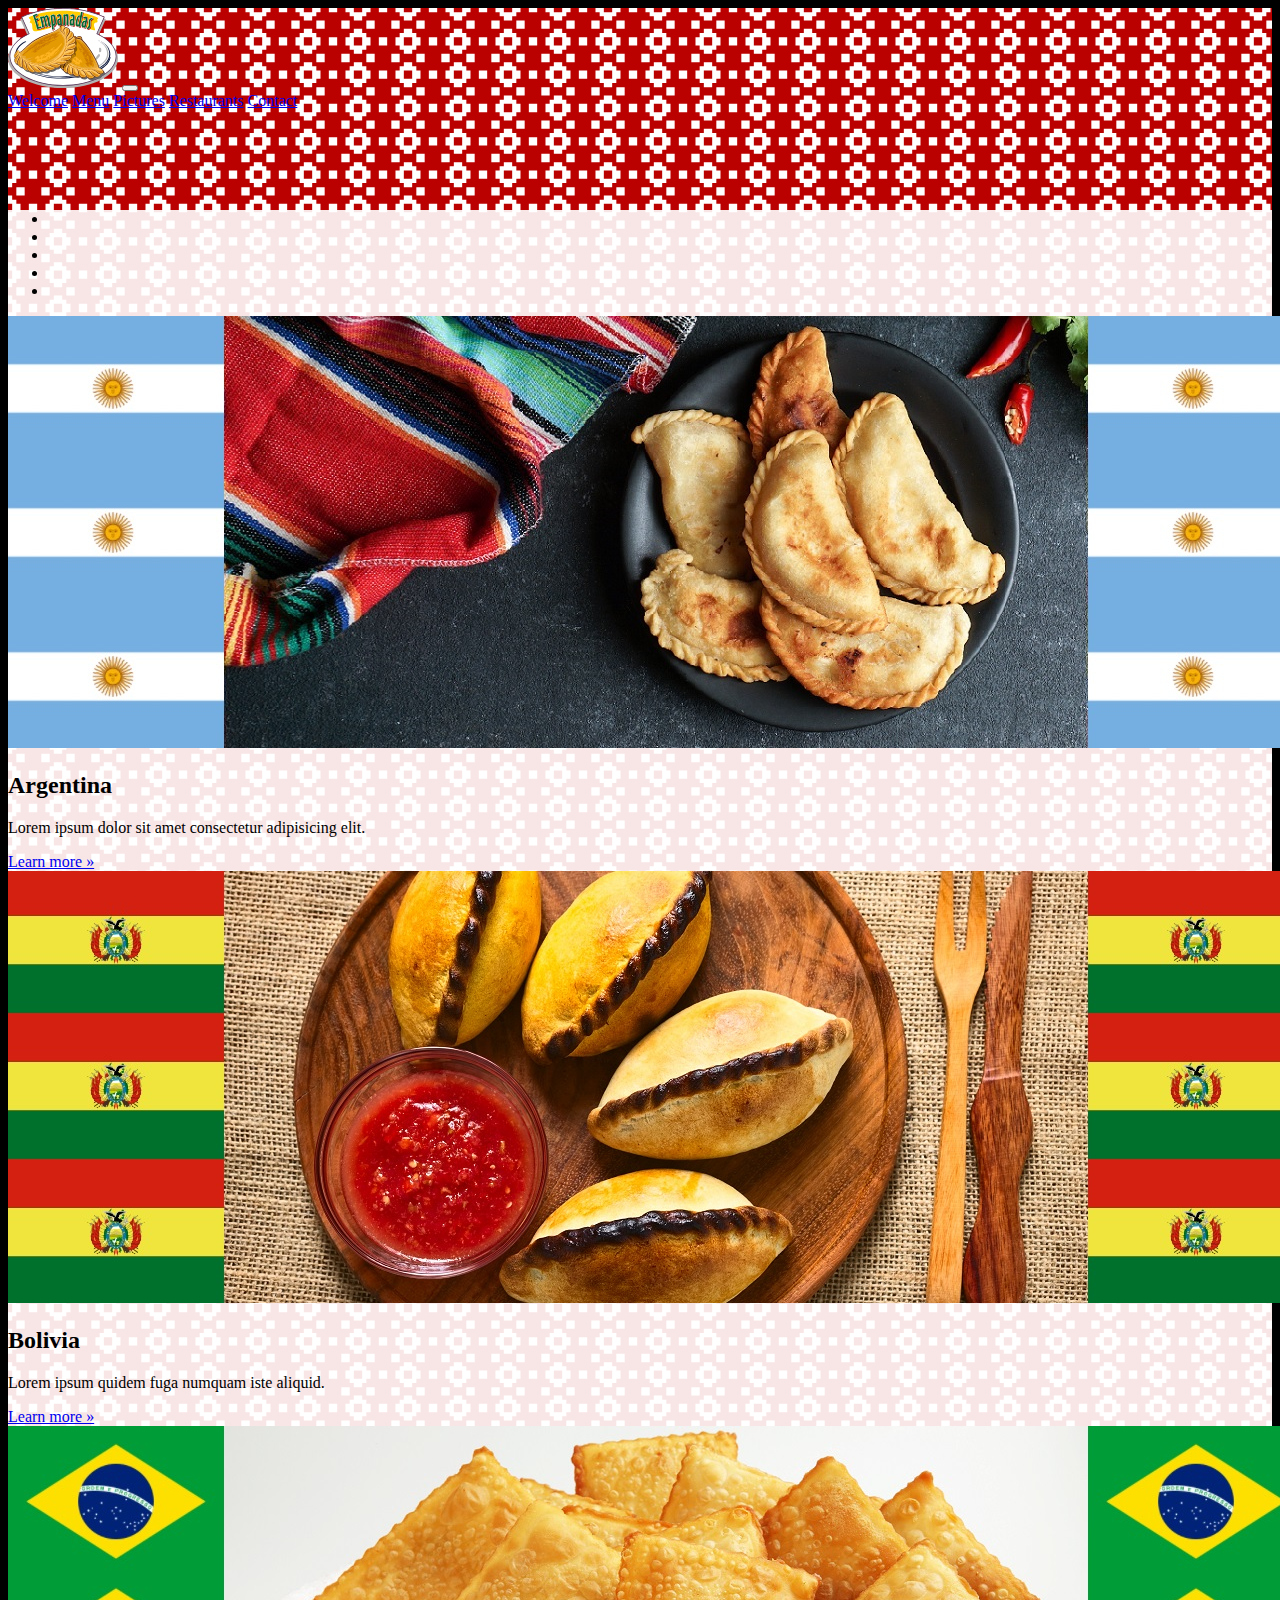
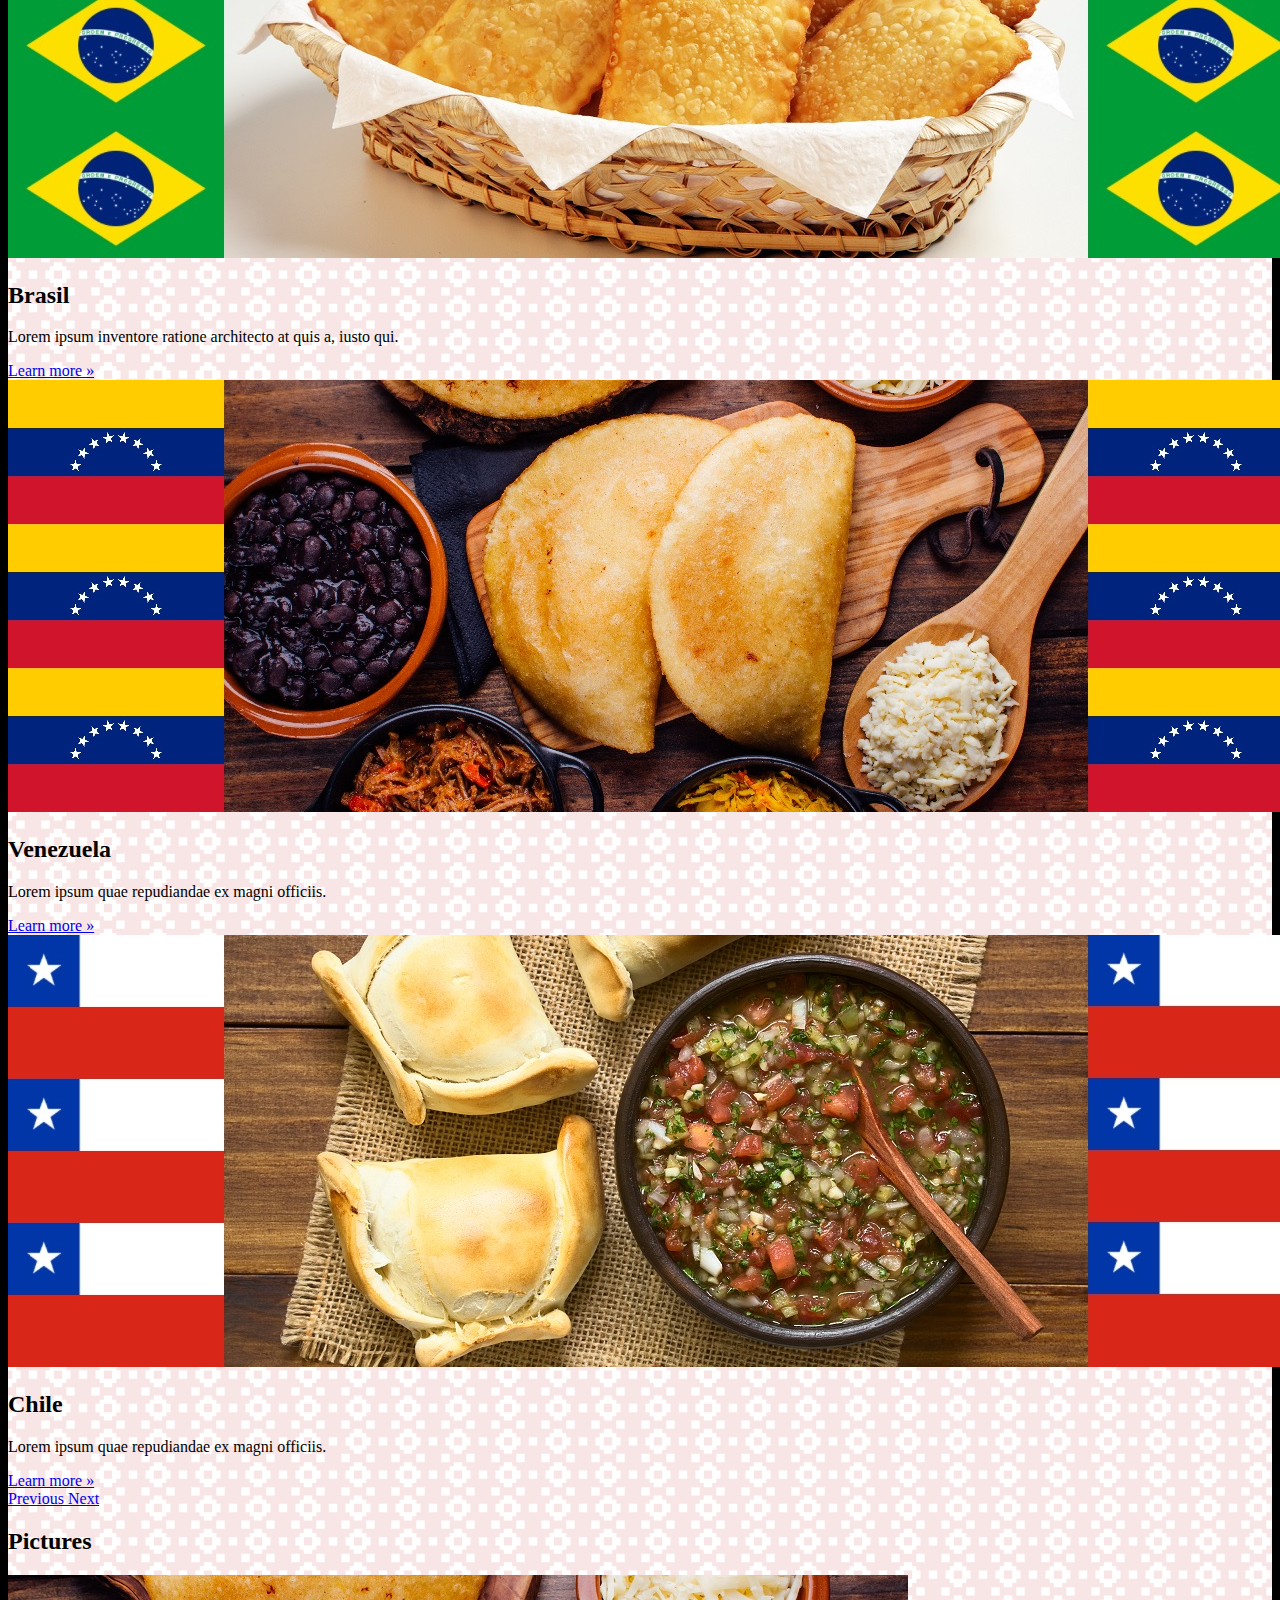
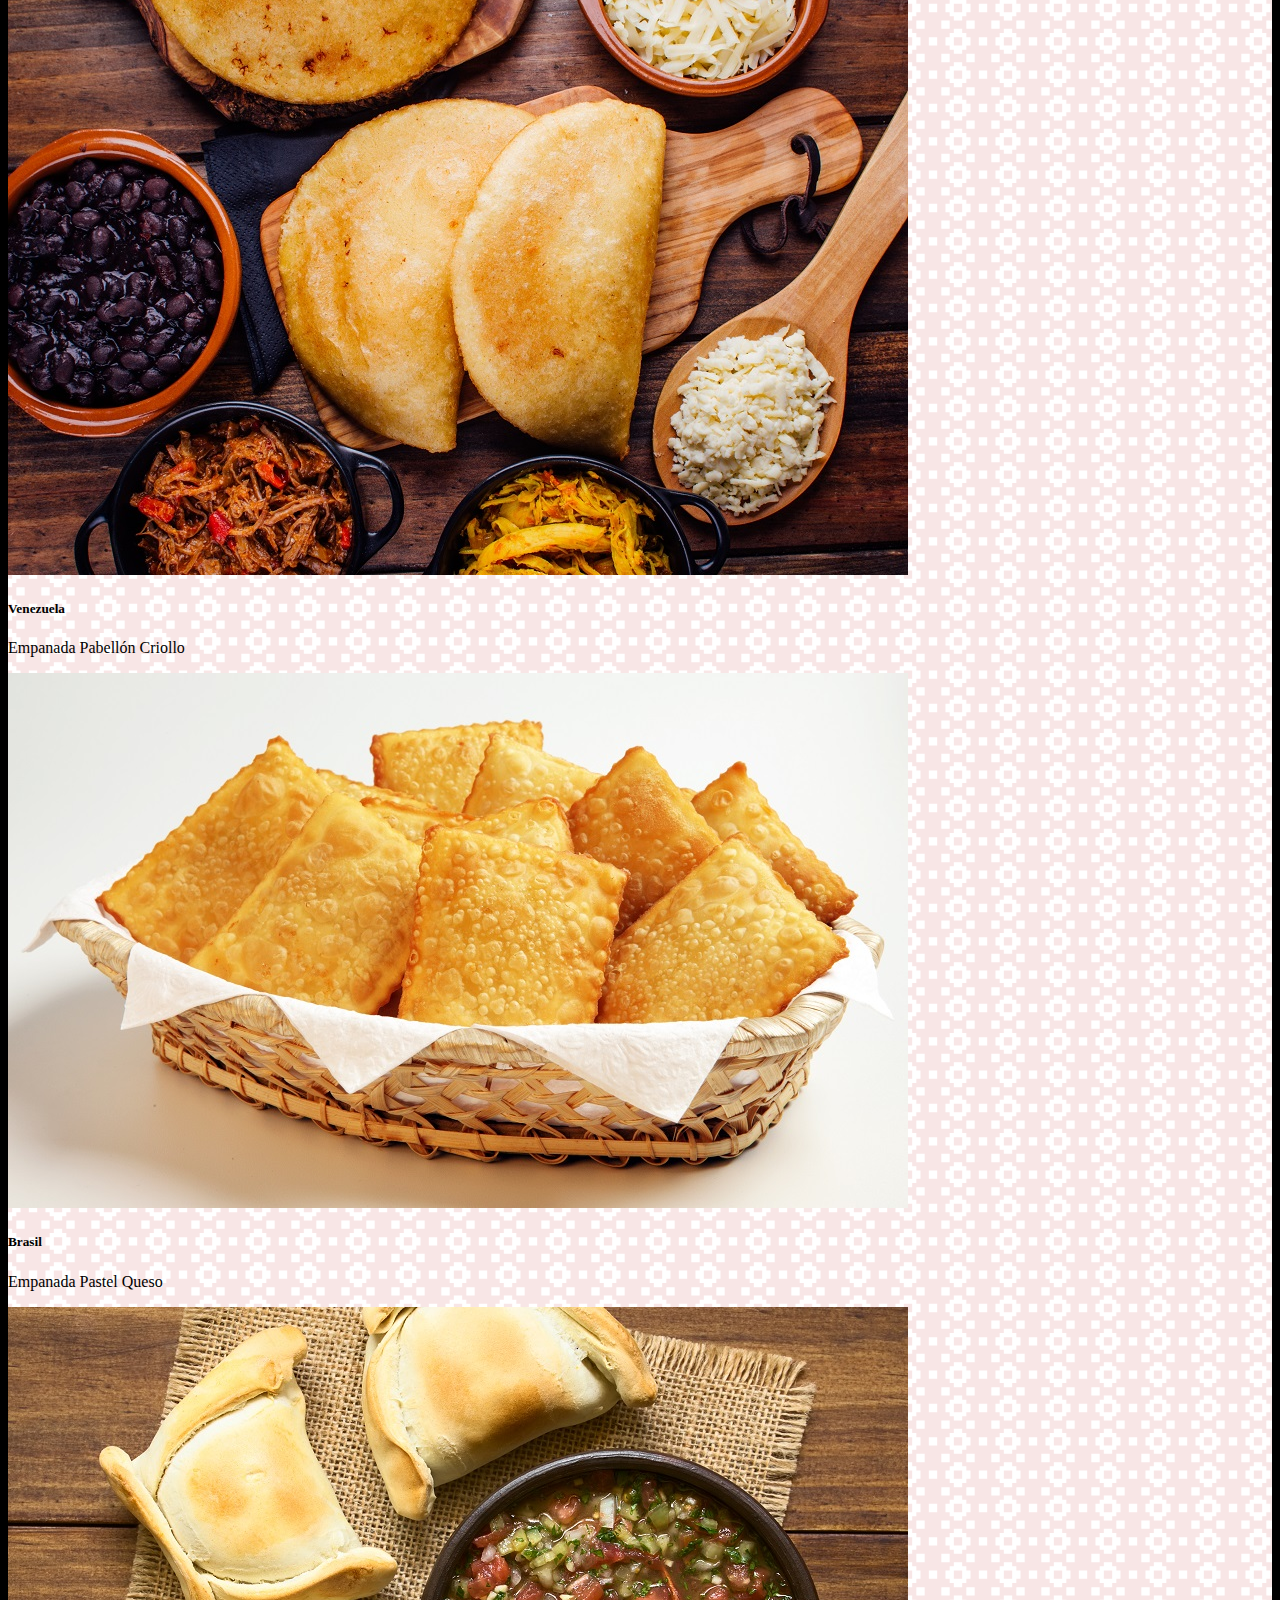
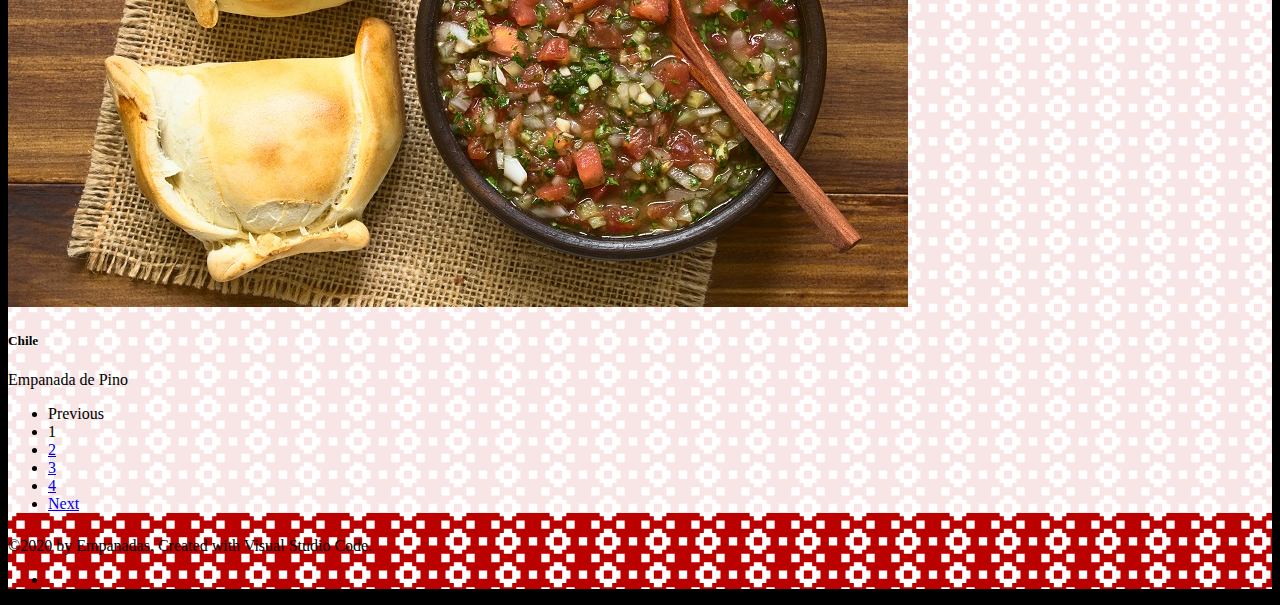
<file: pictures.html>
<!DOCTYPE html>
<html lang="en">
    <head>
        <title>Empanadas Restaurant</title>
        <meta charset="utf-8" />

        <link rel="apple-touch-icon" sizes="180x180" href="icons/apple-touch-icon.png">
        <link rel="icon" type="image/png" sizes="32x32" href="icons/favicon-32x32.png">
        <link rel="icon" type="image/png" sizes="16x16" href="icons/favicon-16x16.png">
        <link rel="manifest" href="icons/site.webmanifest">

        <meta name="viewport" content="width=device-width, initial-scale=1.0">
        <link href="https://cdn.jsdelivr.net/npm/bootstrap@5.0.0-beta1/dist/css/bootstrap.min.css" rel="stylesheet" integrity="sha384-giJF6kkoqNQ00vy+HMDP7azOuL0xtbfIcaT9wjKHr8RbDVddVHyTfAAsrekwKmP1" crossorigin="anonymous">
        <link rel="stylesheet" href="https://cdnjs.cloudflare.com/ajax/libs/font-awesome/5.15.2/css/all.min.css" integrity="sha512-HK5fgLBL+xu6dm/Ii3z4xhlSUyZgTT9tuc/hSrtw6uzJOvgRr2a9jyxxT1ely+B+xFAmJKVSTbpM/CuL7qxO8w==" crossorigin="anonymous" />
        <link rel="stylesheet" href="style.css" />
        
    </head>

    <body class="container bg-image">

        <header class="container d-flex justify-content-center bg-light fixed-top">
            <nav class="navbar navbar-expand-md navbar-light bg-light d-flex">
                <a class="navbar-brand" href="index.html"><img src="images/logo.svg" height="80px" alt="Logo Empanadas"></a>
                <button class="navbar-toggler" type="button" data-bs-toggle="collapse" data-bs-target="#navbarMenu" aria-controls="navbarMenu" aria-expanded="false" aria-label="Toggle navigation">
                    <span class="navbar-toggler-icon"></span>
                </button>
                <div class="collapse navbar-collapse" id="navbarMenu">
                    <div class="navbar-nav">
                        <a class="nav-item nav-link m-auto" href="index.html">Welcome</a>
                        <a class="nav-item nav-link m-auto" href="menu.html">Menu</a>
                        <a class="nav-item nav-link m-auto active" aria-current="page" href="pictures.html">Pictures</a>
                        <a class="nav-item nav-link m-auto" href="restaurants.html">Restaurants</a>
                        <a class="nav-item nav-link m-auto" href="contact.html">Contact</a>
                    </div>
                </div>
            </nav>
        </header>

        <main class="mask"> 
            <section id=jumbotron>
                <div id="carouselBanner" class="carousel slide carousel-fade shadow" data-bs-ride="carousel">
                    <!--INDICATORS-->
                    <ul class="carousel-indicators">
                        <li data-bs-target="#carouselBanner" data-bs-slide-to="0" role="button"></li>
                        <li data-bs-target="#carouselBanner" data-bs-slide-to="1" role="button"></li>
                        <li data-bs-target="#carouselBanner" data-bs-slide-to="2" role="button"></li>
                        <li data-bs-target="#carouselBanner" data-bs-slide-to="3" role="button" class="active"></li>
                        <li data-bs-target="#carouselBanner" data-bs-slide-to="4" role="button"></li>
                    </ul>
                    <!-- SLIDESHOW -->
                    <div class="carousel-inner">
                        <div class="carousel-item">
                            <img class="img-fluid w-100" src="images/empanada_tucumana_argentina-md.jpg" alt="Empanada Tucumana Argentina"/>
                            <div class="carousel-caption d-none d-md-block">
                                <h2 class="display-3">Argentina</h2>
                                <p>Lorem ipsum dolor sit amet consectetur adipisicing elit.</p>
                                <a class="btn btn-light btn-md" href="index.html#argentina" role="button">Learn more »</a>
                              </div>
                        </div>
                        <div class="carousel-item">
                            <img class="img-fluid w-100" src="images/empanada_saltena_bolivia-md.jpg" alt="Empanada Saltena Bolivia" />
                            <div class="carousel-caption d-none d-md-block">
                                <h2 class="display-3">Bolivia</h2>
                                <p>Lorem ipsum quidem fuga numquam iste aliquid.</p>
                                <a class="btn btn-light btn-md" href="index.html#bolivia" role="button">Learn more »</a>
                              </div>
                        </div>
                        <div class="carousel-item">
                            <img class="img-fluid w-100" src="images/empanada_pastel_brasil-md.jpg" alt="Empanada Pastel Brasil" />
                            <div class="carousel-caption d-none d-md-block">
                                <h2 class="display-3">Brasil</h2>
                                <p>Lorem ipsum inventore ratione architecto at quis a, iusto qui.</p>
                                <a class="btn btn-light btn-md" href="index.html#brasil" role="button">Learn more »</a>
                              </div>
                        </div>
                        <div class="carousel-item active">
                            <img class="img-fluid w-100" src="images/empanada_pabelloncriollo_venezuela-md.jpg" alt="Empanada Pabellon Criollo Venezuela" />
                            <div class="carousel-caption d-none d-md-block">
                                <h2 class="display-3">Venezuela</h2>
                                <p>Lorem ipsum quae repudiandae ex magni officiis.</p>
                                <a class="btn btn-light btn-md" href="index.html#venezuela" role="button">Learn more »</a>
                              </div>
                        </div>
                        <div class="carousel-item">
                            <img class="img-fluid w-100" src="images/empanada_pino_chile-md.jpg" alt="Empanada Pino Chile" />
                            <div class="carousel-caption d-none d-md-block">
                                <h2 class="display-3">Chile</h2>
                                <p>Lorem ipsum quae repudiandae ex magni officiis.</p>
                                <a class="btn btn-light btn-md" href="index.html#chile" role="button">Learn more »</a>
                              </div>
                        </div>
                    </div>
                    <!--CONTROLS-->
                    <a class="carousel-control-prev" href="#carouselBanner" role="button" data-bs-slide="prev">
                        <span class="carousel-control-prev-icon" aria-hidden="true"></span>
                        <span class="sr-only">Previous</span>
                    </a>
                    <a class="carousel-control-next" href="#carouselBanner" role="button" data-bs-slide="next">
                        <span class="carousel-control-next-icon" aria-hidden="true"></span>
                        <span class="sr-only">Next</span>
                    </a>
                </div>
            </section>

            <section class="container text-dark" id=middle>
                <div class="row d-flex justify-content-center">
                    <article class="col-12 col-md-10" id=pictures>
                        <h2 class="text-center">Pictures</h2>
                        <div class="row row-cols-1 row-cols-md-3 g-4">
                            <div class="col">
                                <div class="card h-100">
                                    <a href="images/gallery-empanada_pabelloncriollo_venezuela-lg.jpg "><img src="images/gallery-empanada_pabelloncriollo_venezuela-lg.jpg" class="card-img-top" alt="Empanada Pabellón Criollo Venezuela"></a>
                                    <div class="card-body">
                                        <h5 class="card-title">Venezuela</h5>
                                        <p class="card-text">Empanada Pabellón Criollo</p>
                                    </div>
                                </div>
                            </div>
                            <div class="col">
                                <div class="card h-100">
                                    <a href="images/gallery-empanada_pastel_brasil-lg.jpg"><img src="images/gallery-empanada_pastel_brasil-lg.jpg" class="card-img-top" alt="Empanada Pastel Queso Brasil"></a>
                                    <div class="card-body">
                                        <h5 class="card-title">Brasil</h5>
                                        <p class="card-text">Empanada Pastel Queso</p>
                                    </div>
                                </div>
                            </div>
                            <div class="col">
                                <div class="card h-100">
                                    <a href="images/gallery-empanada_pino_chile-lg.jpg"><img src="images/gallery-empanada_pino_chile-lg.jpg" class="card-img-top" alt="Empanada Pino Chile"></a>
                                    <div class="card-body">
                                        <h5 class="card-title">Chile</h5>
                                        <p class="card-text">Empanada de Pino</p>
                                    </div>
                                </div>
                            </div>
                        </div>
                        <nav aria-label="Pagination">
                            <ul class="pagination justify-content-center">
                                <li class="page-item disabled">
                                    <span class="page-link">Previous</span>
                                </li>
                                <li class="page-item active" aria-current="page">
                                    <span class="page-link">1</span>
                                </li>
                                <li class="page-item"><a class="page-link" href="pictures2.html">2</a></li>
                                <li class="page-item"><a class="page-link" href="pictures3.html">3</a></li>
                                <li class="page-item"><a class="page-link" href="pictures4.html">4</a></li>
                                <li class="page-item">
                                    <a class="page-link" href="pictures2.html">Next</a>
                                </li>
                            </ul>
                        </nav>
                    </article>
                </div>
            </section>
        </main>

        <footer class="container bg-light fixed-bottom">
            <div class="row text-center">
                <div class="col text-dark">
                    <p>©2020 by Empanadas. Created with Visual Studio Code.</p>
                </div>
                <div class="col text-dark">
                    <ul class="list-unstyled list-inline">
                        <li class="list-inline-item">
                            <a class="btn-floating btn-sm text-dark" href="https://www.facebook.com" role="button"><i class="fab fa-facebook"></i></a>
                            <a class="btn-floating btn-sm text-dark" href="https://www.twitter.com" role="button"><i class="fab fa-twitter"></i></a>
                            <a class="btn-floating btn-sm text-dark" href="https://www.instagram.com" role="button"><i class="fab fa-instagram"></i></a>
                            <a class="btn-floating btn-sm text-dark" href="https://www.youtube.com" role="button"><i class="fab fa-youtube"></i></a>
                        </li>
                    </ul>
                </div>
            </div>
        </footer>

        <script src="https://code.jquery.com/jquery-3.2.1.slim.min.js" integrity="sha384-KJ3o2DKtIkvYIK3UENzmM7KCkRr/rE9/Qpg6aAZGJwFDMVNA/GpGFF93hXpG5KkN" crossorigin="anonymous"></script>
        <script src="https://cdn.jsdelivr.net/npm/@popperjs/core@2.5.4/dist/umd/popper.min.js" integrity="sha384-q2kxQ16AaE6UbzuKqyBE9/u/KzioAlnx2maXQHiDX9d4/zp8Ok3f+M7DPm+Ib6IU" crossorigin="anonymous"></script>
        <script src="https://cdn.jsdelivr.net/npm/bootstrap@5.0.0-beta1/dist/js/bootstrap.min.js" integrity="sha384-pQQkAEnwaBkjpqZ8RU1fF1AKtTcHJwFl3pblpTlHXybJjHpMYo79HY3hIi4NKxyj" crossorigin="anonymous"></script>

    </body>
</html>
</file>
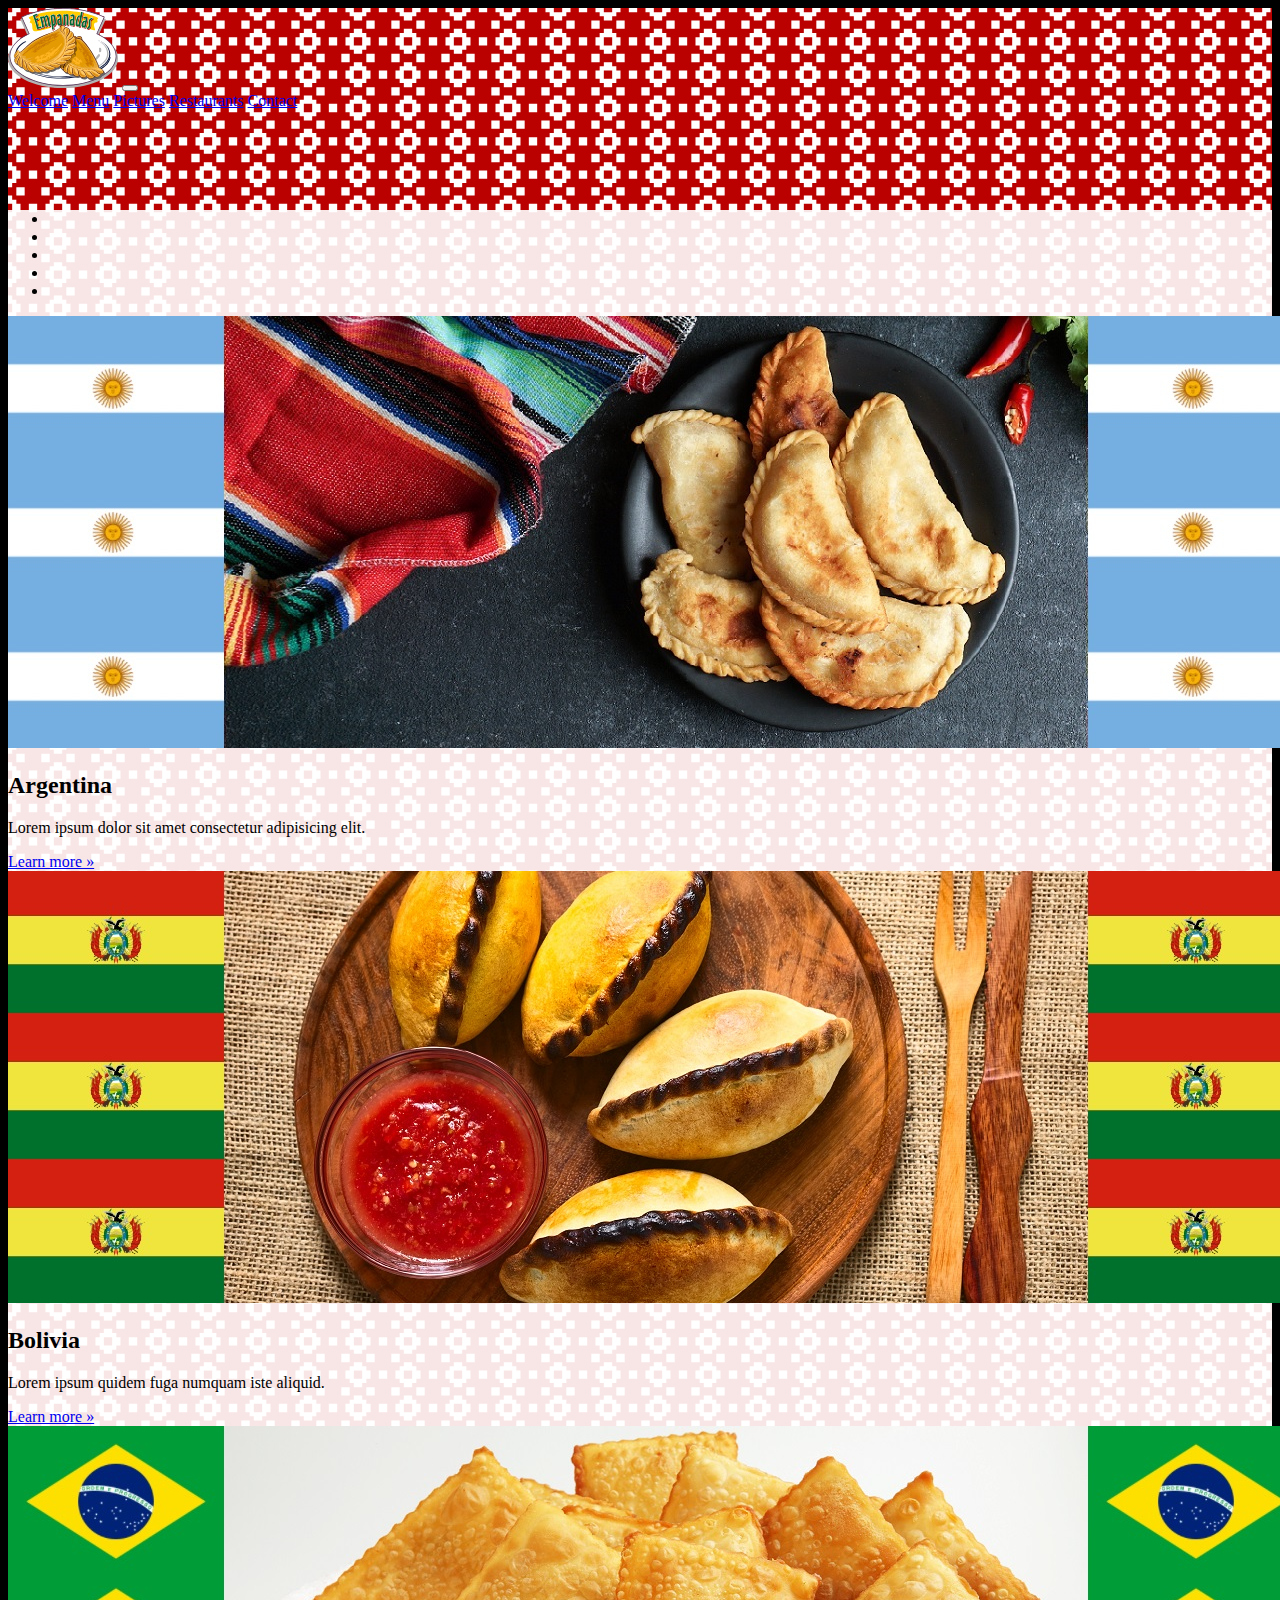
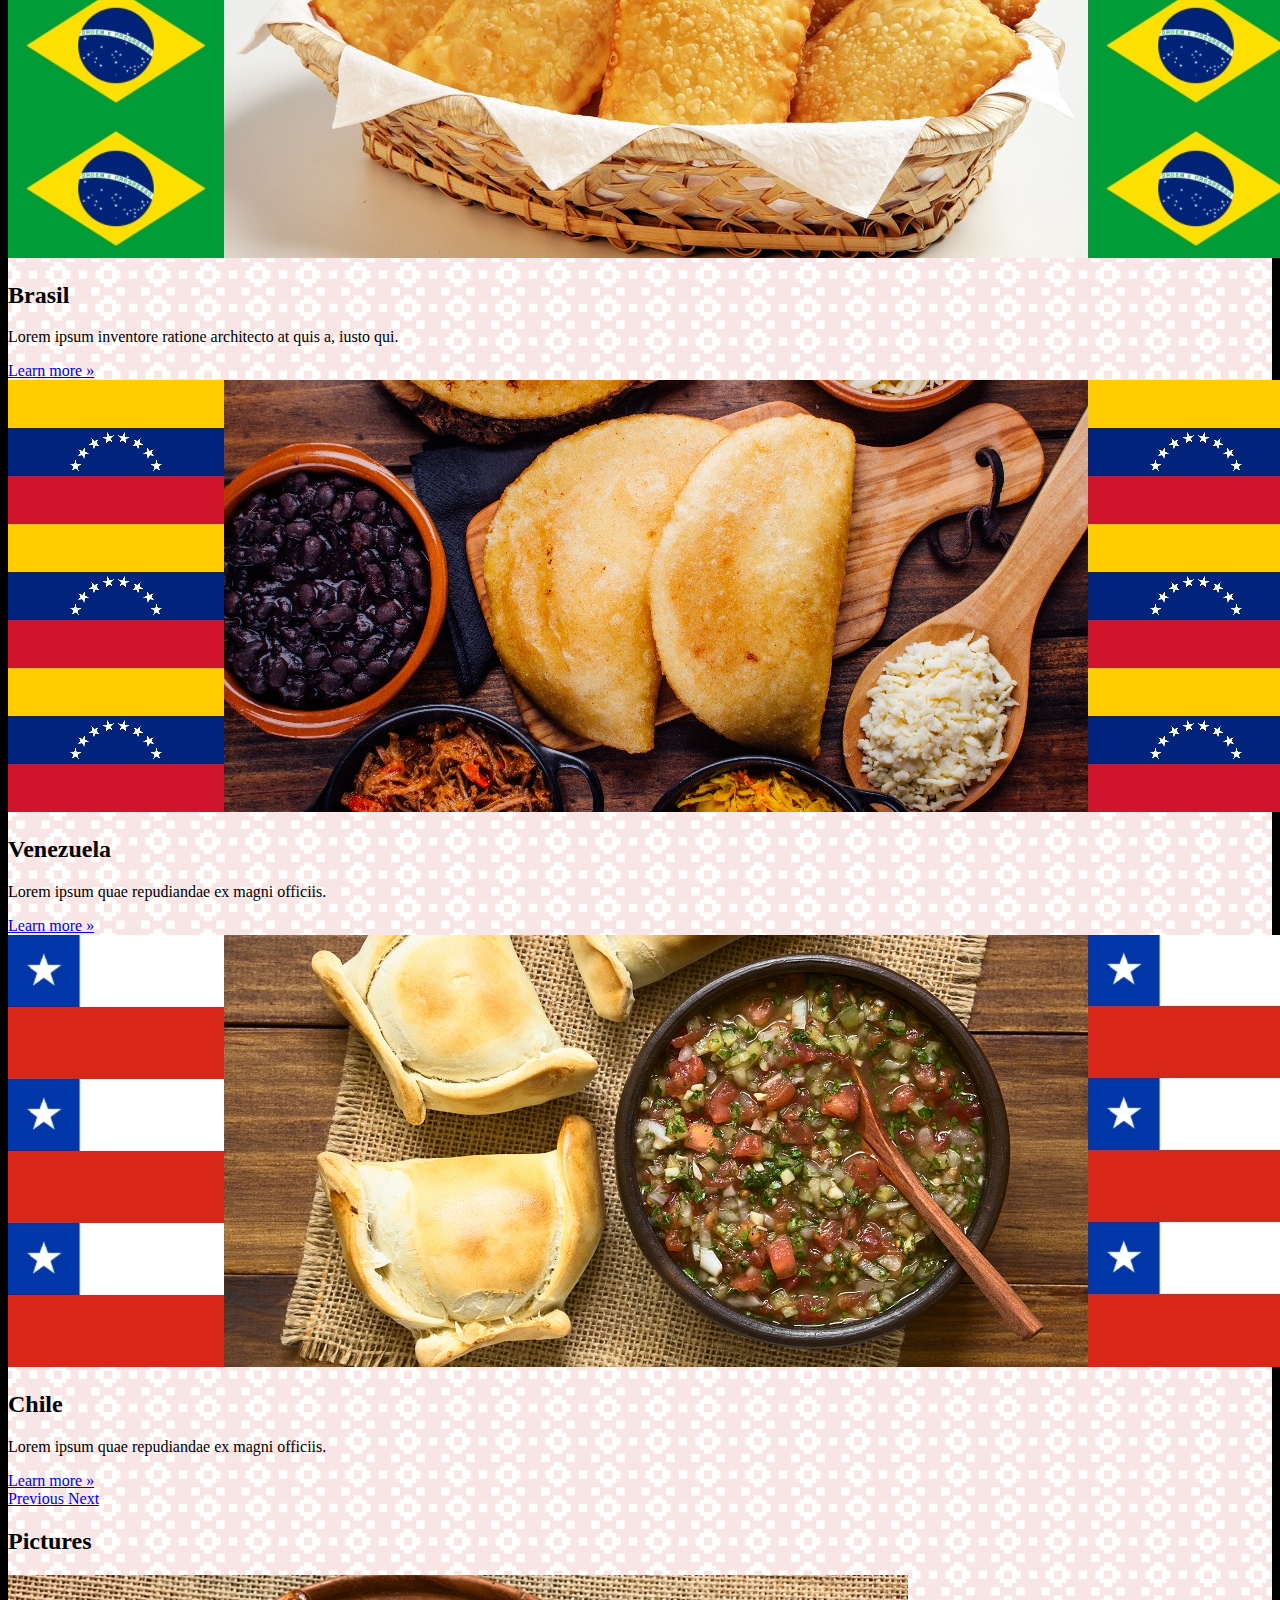
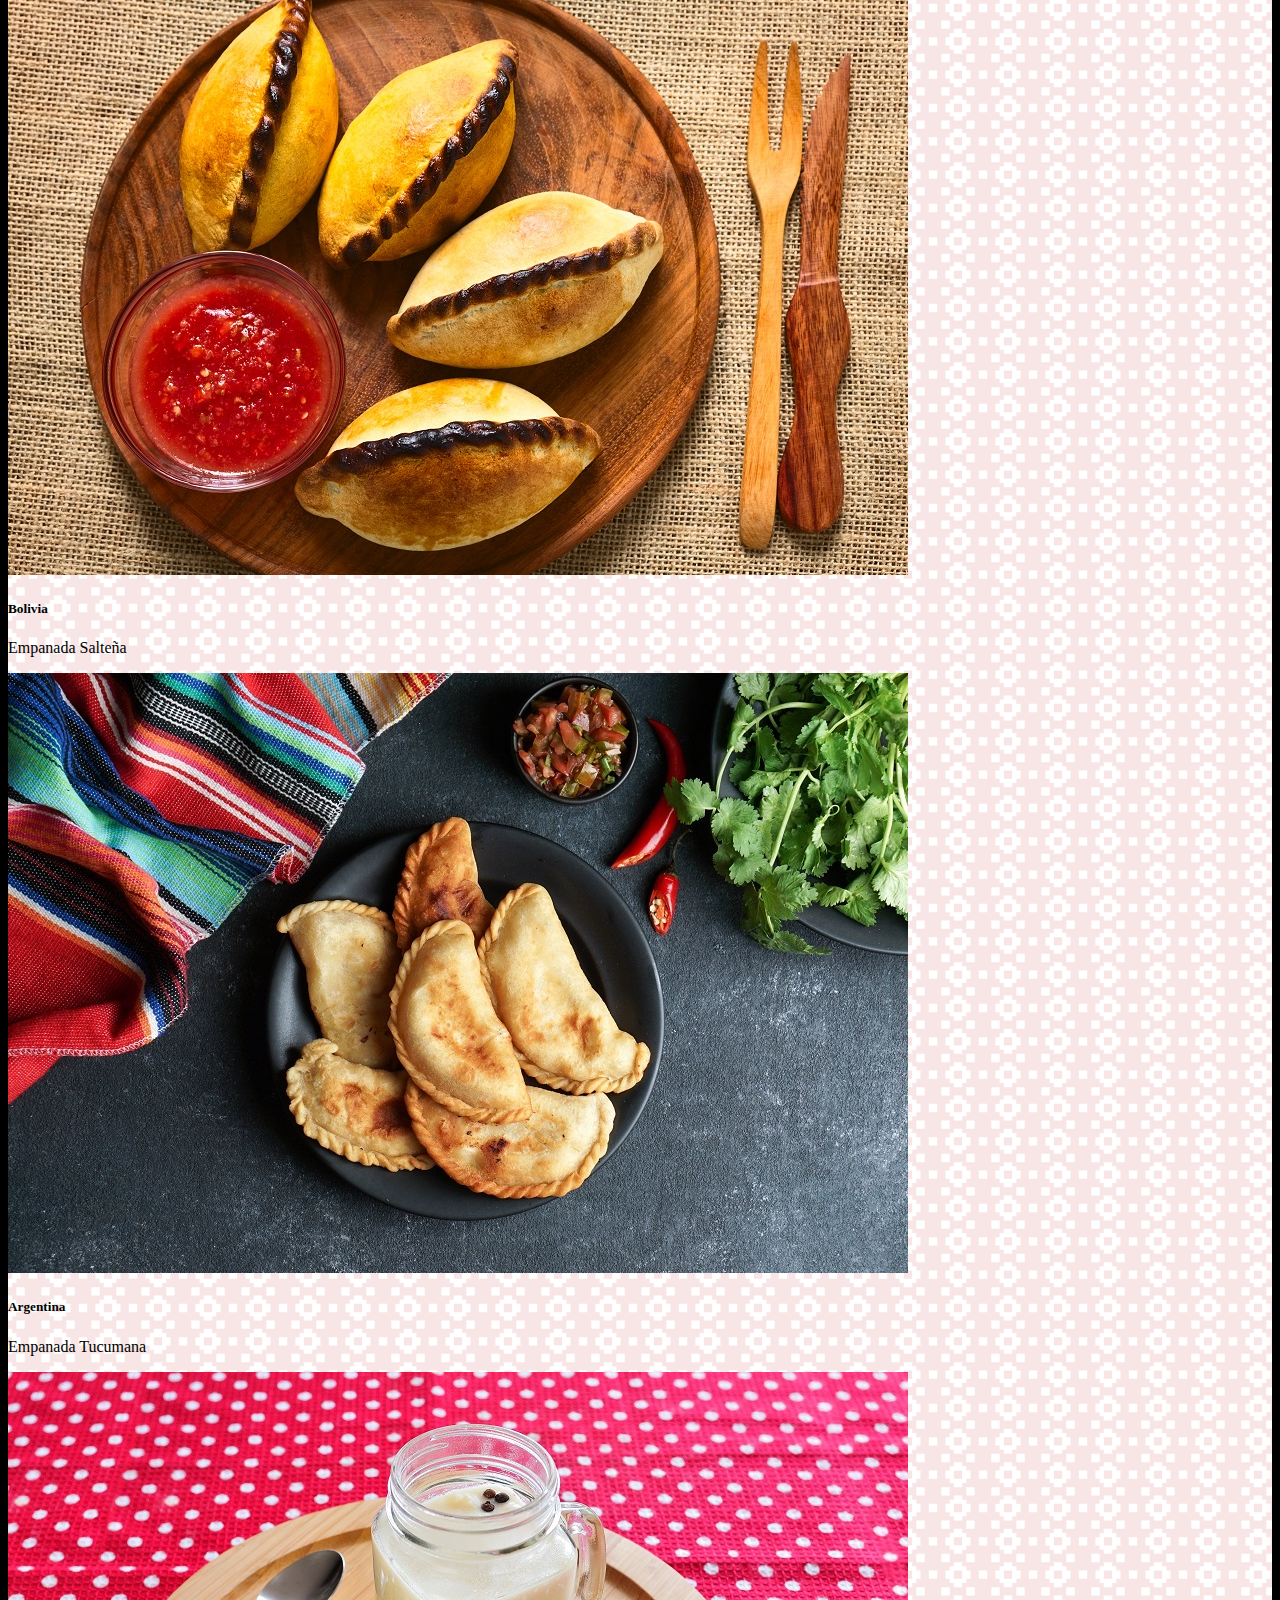
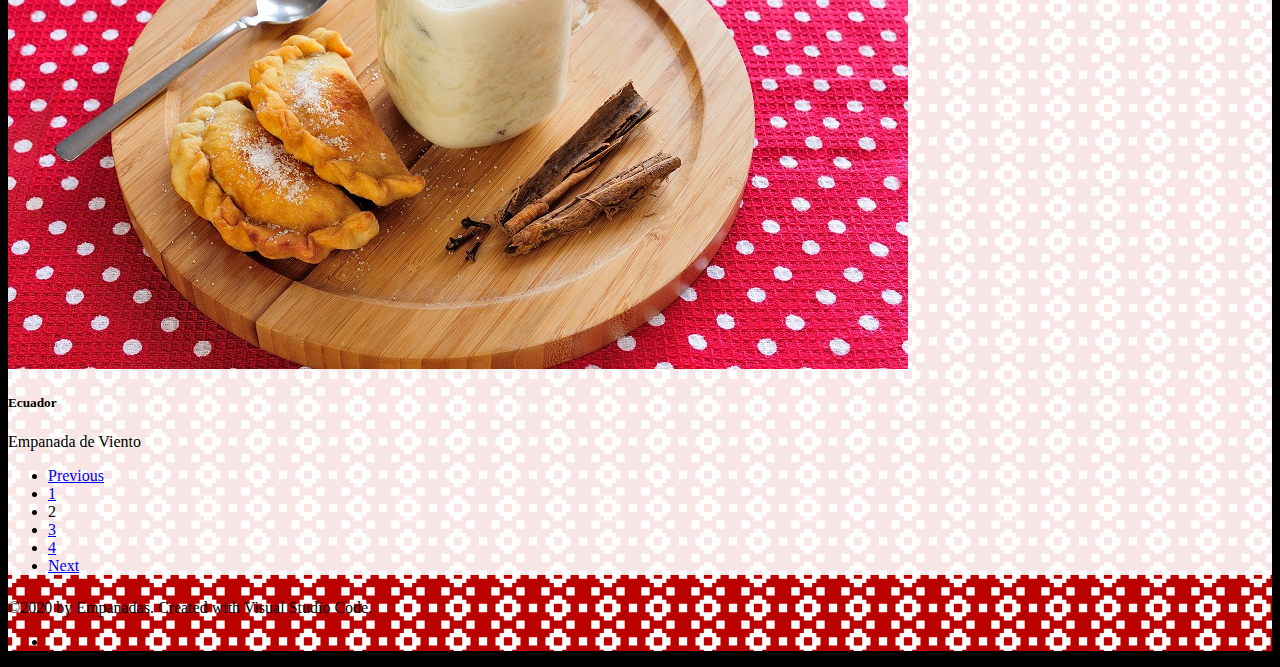
<file: pictures2.html>
<!DOCTYPE html>
<html lang="en">
    <head>
        <title>Empanadas Restaurant</title>
        <meta charset="utf-8" />

        <link rel="apple-touch-icon" sizes="180x180" href="icons/apple-touch-icon.png">
        <link rel="icon" type="image/png" sizes="32x32" href="icons/favicon-32x32.png">
        <link rel="icon" type="image/png" sizes="16x16" href="icons/favicon-16x16.png">
        <link rel="manifest" href="icons/site.webmanifest">

        <meta name="viewport" content="width=device-width, initial-scale=1.0">
        <link href="https://cdn.jsdelivr.net/npm/bootstrap@5.0.0-beta1/dist/css/bootstrap.min.css" rel="stylesheet" integrity="sha384-giJF6kkoqNQ00vy+HMDP7azOuL0xtbfIcaT9wjKHr8RbDVddVHyTfAAsrekwKmP1" crossorigin="anonymous">
        <link rel="stylesheet" href="https://cdnjs.cloudflare.com/ajax/libs/font-awesome/5.15.2/css/all.min.css" integrity="sha512-HK5fgLBL+xu6dm/Ii3z4xhlSUyZgTT9tuc/hSrtw6uzJOvgRr2a9jyxxT1ely+B+xFAmJKVSTbpM/CuL7qxO8w==" crossorigin="anonymous" />
        <link rel="stylesheet" href="style.css" />
        
    </head>

    <body class="container bg-image">

        <header class="container d-flex justify-content-center bg-light fixed-top">
            <nav class="navbar navbar-expand-md navbar-light bg-light d-flex">
                <a class="navbar-brand" href="index.html"><img src="images/logo.svg" height="80px" alt="Logo Empanadas"></a>
                <button class="navbar-toggler" type="button" data-bs-toggle="collapse" data-bs-target="#navbarMenu" aria-controls="navbarMenu" aria-expanded="false" aria-label="Toggle navigation">
                    <span class="navbar-toggler-icon"></span>
                </button>
                <div class="collapse navbar-collapse" id="navbarMenu">
                    <div class="navbar-nav">
                        <a class="nav-item nav-link m-auto" href="index.html">Welcome</a>
                        <a class="nav-item nav-link m-auto" href="menu.html">Menu</a>
                        <a class="nav-item nav-link m-auto active" aria-current="page" href="pictures.html">Pictures</a>
                        <a class="nav-item nav-link m-auto" href="restaurants.html">Restaurants</a>
                        <a class="nav-item nav-link m-auto" href="contact.html">Contact</a>
                    </div>
                </div>
            </nav>
        </header>

        <main class="mask"> 
            <section id=jumbotron>
                <div id="carouselBanner" class="carousel slide carousel-fade shadow" data-bs-ride="carousel">
                    <!--INDICATORS-->
                    <ul class="carousel-indicators">
                        <li data-bs-target="#carouselBanner" data-bs-slide-to="0" role="button"></li>
                        <li data-bs-target="#carouselBanner" data-bs-slide-to="1" role="button"></li>
                        <li data-bs-target="#carouselBanner" data-bs-slide-to="2" role="button"></li>
                        <li data-bs-target="#carouselBanner" data-bs-slide-to="3" role="button" class="active"></li>
                        <li data-bs-target="#carouselBanner" data-bs-slide-to="4" role="button"></li>
                    </ul>
                    <!-- SLIDESHOW -->
                    <div class="carousel-inner">
                        <div class="carousel-item">
                            <img class="img-fluid w-100" src="images/empanada_tucumana_argentina-md.jpg" alt="Empanada Tucumana Argentina"/>
                            <div class="carousel-caption d-none d-md-block">
                                <h2 class="display-3">Argentina</h2>
                                <p>Lorem ipsum dolor sit amet consectetur adipisicing elit.</p>
                                <a class="btn btn-light btn-md" href="index.html#argentina" role="button">Learn more »</a>
                              </div>
                        </div>
                        <div class="carousel-item">
                            <img class="img-fluid w-100" src="images/empanada_saltena_bolivia-md.jpg" alt="Empanada Saltena Bolivia" />
                            <div class="carousel-caption d-none d-md-block">
                                <h2 class="display-3">Bolivia</h2>
                                <p>Lorem ipsum quidem fuga numquam iste aliquid.</p>
                                <a class="btn btn-light btn-md" href="index.html#bolivia" role="button">Learn more »</a>
                              </div>
                        </div>
                        <div class="carousel-item">
                            <img class="img-fluid w-100" src="images/empanada_pastel_brasil-md.jpg" alt="Empanada Pastel Brasil" />
                            <div class="carousel-caption d-none d-md-block">
                                <h2 class="display-3">Brasil</h2>
                                <p>Lorem ipsum inventore ratione architecto at quis a, iusto qui.</p>
                                <a class="btn btn-light btn-md" href="index.html#brasil" role="button">Learn more »</a>
                              </div>
                        </div>
                        <div class="carousel-item active">
                            <img class="img-fluid w-100" src="images/empanada_pabelloncriollo_venezuela-md.jpg" alt="Empanada Pabellon Criollo Venezuela" />
                            <div class="carousel-caption d-none d-md-block">
                                <h2 class="display-3">Venezuela</h2>
                                <p>Lorem ipsum quae repudiandae ex magni officiis.</p>
                                <a class="btn btn-light btn-md" href="index.html#venezuela" role="button">Learn more »</a>
                              </div>
                        </div>
                        <div class="carousel-item">
                            <img class="img-fluid w-100" src="images/empanada_pino_chile-md.jpg" alt="Empanada Pino Chile" />
                            <div class="carousel-caption d-none d-md-block">
                                <h2 class="display-3">Chile</h2>
                                <p>Lorem ipsum quae repudiandae ex magni officiis.</p>
                                <a class="btn btn-light btn-md" href="index.html#chile" role="button">Learn more »</a>
                              </div>
                        </div>
                    </div>
                    <!--CONTROLS-->
                    <a class="carousel-control-prev" href="#carouselBanner" role="button" data-bs-slide="prev">
                        <span class="carousel-control-prev-icon" aria-hidden="true"></span>
                        <span class="sr-only">Previous</span>
                    </a>
                    <a class="carousel-control-next" href="#carouselBanner" role="button" data-bs-slide="next">
                        <span class="carousel-control-next-icon" aria-hidden="true"></span>
                        <span class="sr-only">Next</span>
                    </a>
                </div>
            </section>

            <section class="container text-dark" id=middle>
                <div class="row d-flex justify-content-center">
                    <article class="col-12 col-md-10" id=pictures>
                        <h2 class="text-center">Pictures</h2>
                        <div class="row row-cols-1 row-cols-md-3 g-4">
                            <div class="col">
                                <div class="card h-100">
                                    <a href="images/gallery-empanada_saltena_bolivia-lg.jpg"><img src="images/gallery-empanada_saltena_bolivia-lg.jpg" class="card-img-top" alt="Empanada Salteña Bolivia"></a>
                                    <div class="card-body">
                                        <h5 class="card-title">Bolivia</h5>
                                        <p class="card-text">Empanada Salteña</p>
                                    </div>
                                </div>
                            </div>
                            <div class="col">
                                <div class="card h-100">
                                    <a href="images/gallery-empanada_tucumana_argentina-lg.jpg"><img src="images/gallery-empanada_tucumana_argentina-lg.jpg" class="card-img-top" alt="Empanada Tucumana Argentina"></a>
                                    <div class="card-body">
                                        <h5 class="card-title">Argentina</h5>
                                        <p class="card-text">Empanada Tucumana</p>
                                    </div>
                                </div>
                            </div>
                            <div class="col">
                                <div class="card h-100">
                                    <a href="images/gallery-empanada_viento_ecuador-lg.jpg"><img src="images/gallery-empanada_viento_ecuador-lg.jpg" class="card-img-top" alt="Empanada Viento Ecuador"></a>
                                    <div class="card-body">
                                        <h5 class="card-title">Ecuador</h5>
                                        <p class="card-text">Empanada de Viento</p>
                                    </div>
                                </div>
                            </div>
                        </div>
                        <nav aria-label="Pagination">
                            <ul class="pagination justify-content-center">
                                <li class="page-item">
                                    <a class="page-link" href="pictures.html">Previous</a>
                                </li>
                                <li class="page-item"><a class="page-link" href="pictures.html">1</a></li>
                                <li class="page-item active" aria-current="page">
                                    <span class="page-link">2</span>
                                </li>
                                <li class="page-item"><a class="page-link" href="pictures3.html">3</a></li>
                                <li class="page-item"><a class="page-link" href="pictures4.html">4</a></li>
                                <li class="page-item">
                                    <a class="page-link" href="pictures3.html">Next</a>
                                </li>
                            </ul>
                        </nav>
                    </article>
                </div>
            </section>
        </main>

        <footer class="container bg-light fixed-bottom">
            <div class="row text-center">
                <div class="col text-dark">
                    <p>©2020 by Empanadas. Created with Visual Studio Code.</p>
                </div>
                <div class="col text-dark">
                    <ul class="list-unstyled list-inline">
                        <li class="list-inline-item">
                            <a class="btn-floating btn-sm text-dark" href="https://www.facebook.com" role="button"><i class="fab fa-facebook"></i></a>
                            <a class="btn-floating btn-sm text-dark" href="https://www.twitter.com" role="button"><i class="fab fa-twitter"></i></a>
                            <a class="btn-floating btn-sm text-dark" href="https://www.instagram.com" role="button"><i class="fab fa-instagram"></i></a>
                            <a class="btn-floating btn-sm text-dark" href="https://www.youtube.com" role="button"><i class="fab fa-youtube"></i></a>
                        </li>
                    </ul>
                </div>
            </div>
        </footer>

        <script src="https://code.jquery.com/jquery-3.2.1.slim.min.js" integrity="sha384-KJ3o2DKtIkvYIK3UENzmM7KCkRr/rE9/Qpg6aAZGJwFDMVNA/GpGFF93hXpG5KkN" crossorigin="anonymous"></script>
        <script src="https://cdn.jsdelivr.net/npm/@popperjs/core@2.5.4/dist/umd/popper.min.js" integrity="sha384-q2kxQ16AaE6UbzuKqyBE9/u/KzioAlnx2maXQHiDX9d4/zp8Ok3f+M7DPm+Ib6IU" crossorigin="anonymous"></script>
        <script src="https://cdn.jsdelivr.net/npm/bootstrap@5.0.0-beta1/dist/js/bootstrap.min.js" integrity="sha384-pQQkAEnwaBkjpqZ8RU1fF1AKtTcHJwFl3pblpTlHXybJjHpMYo79HY3hIi4NKxyj" crossorigin="anonymous"></script>

    </body>
</html>
</file>
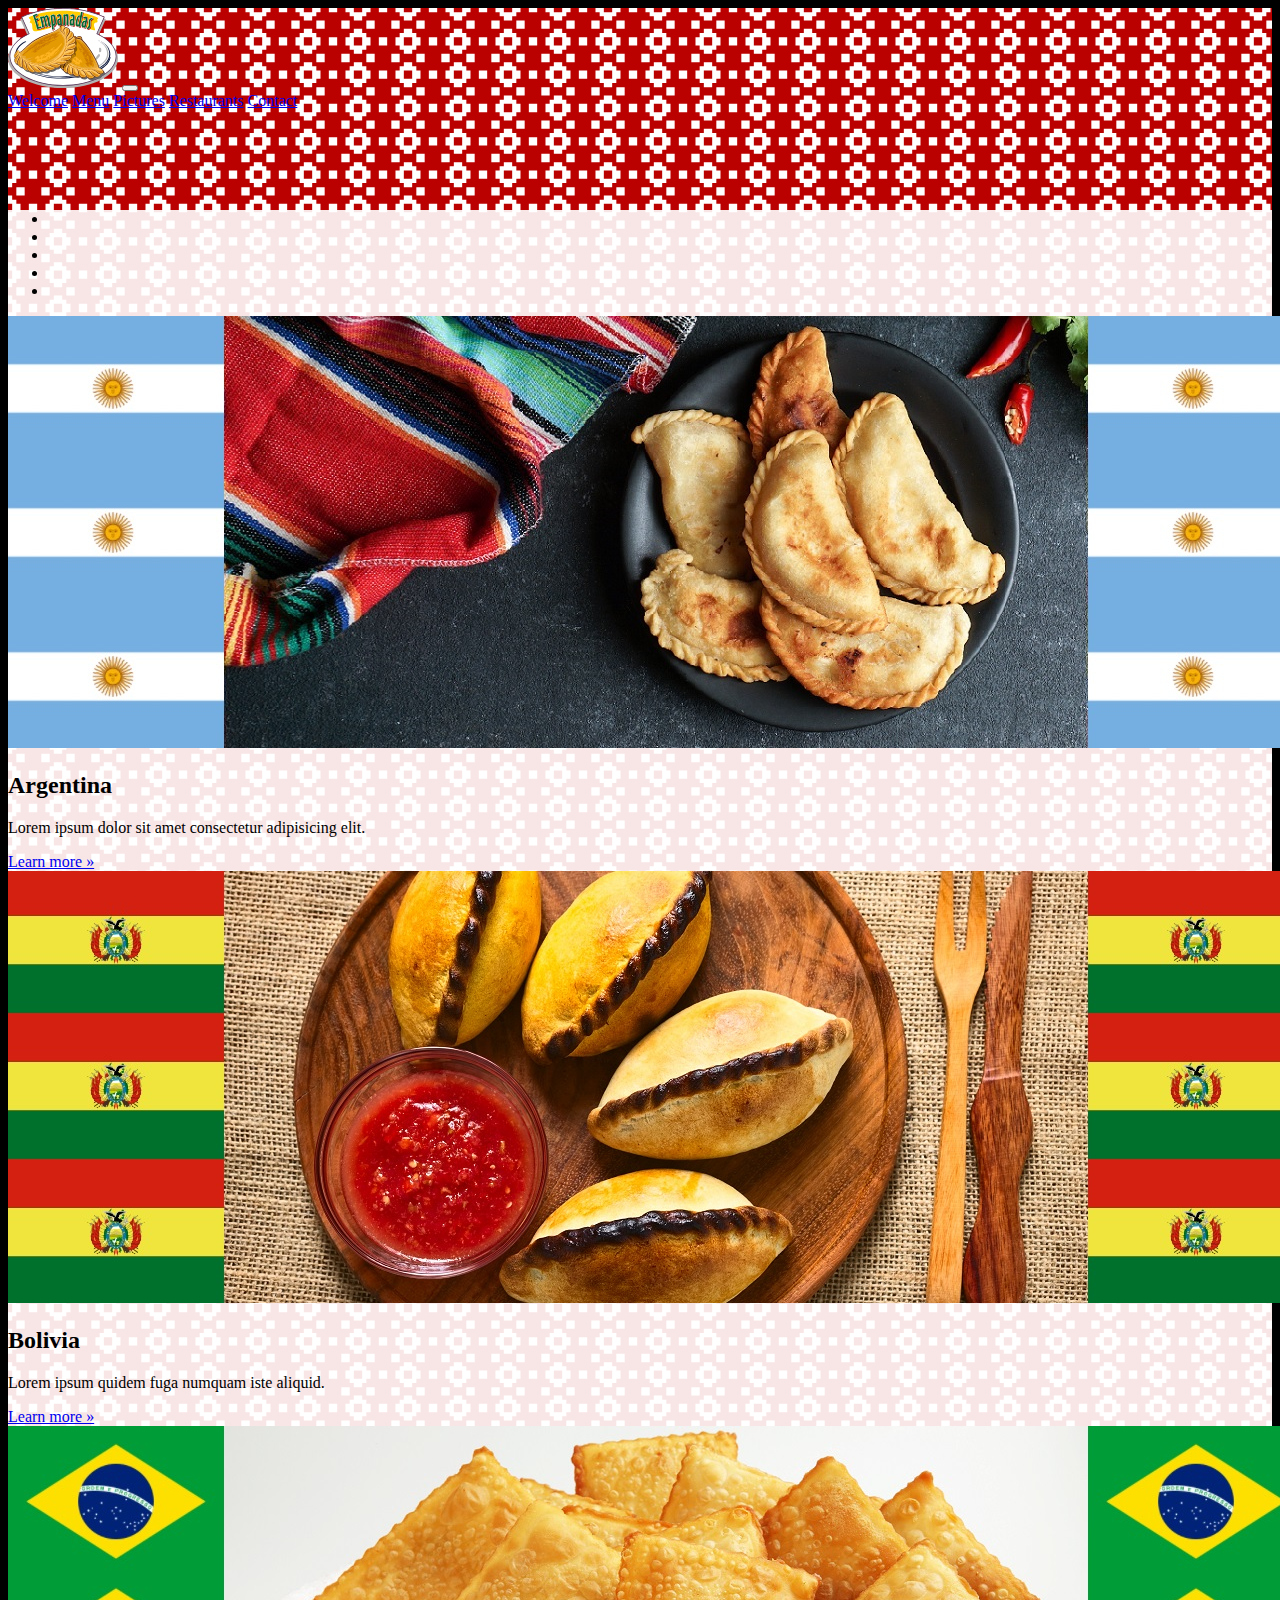
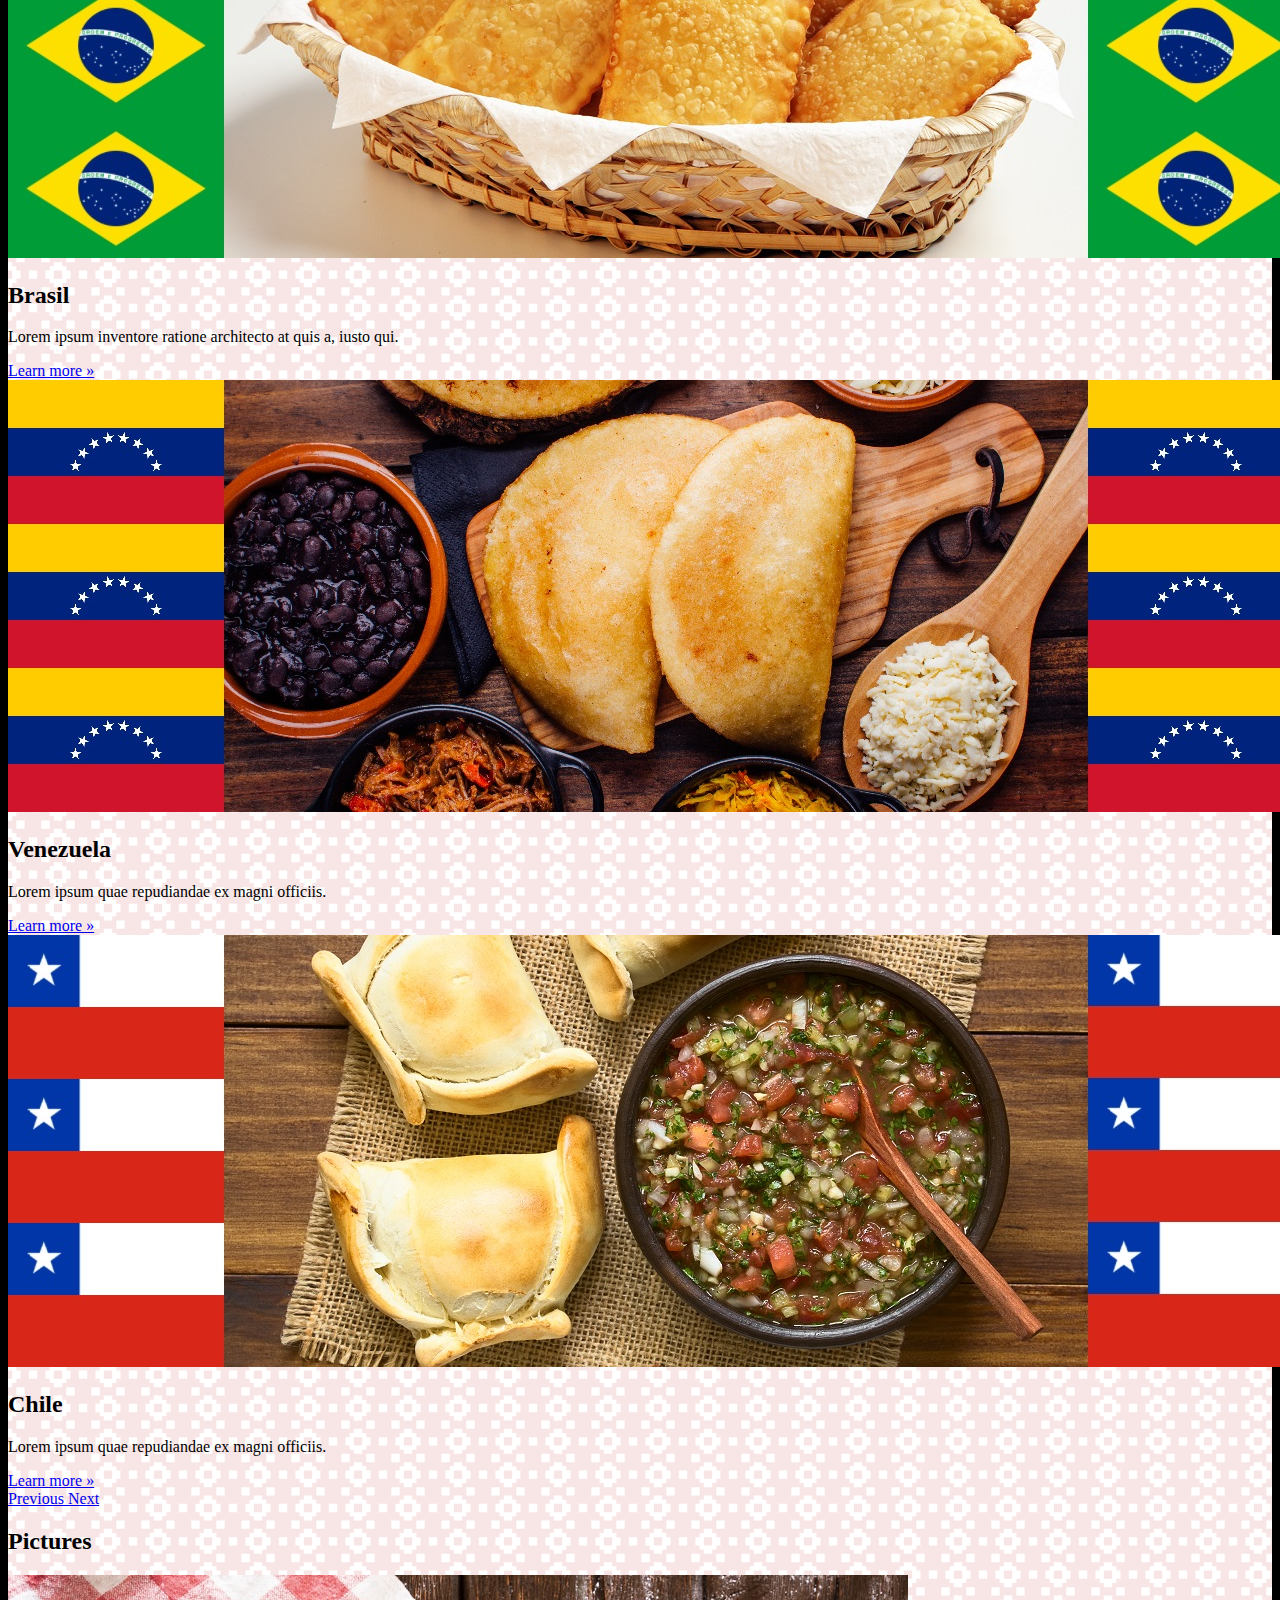
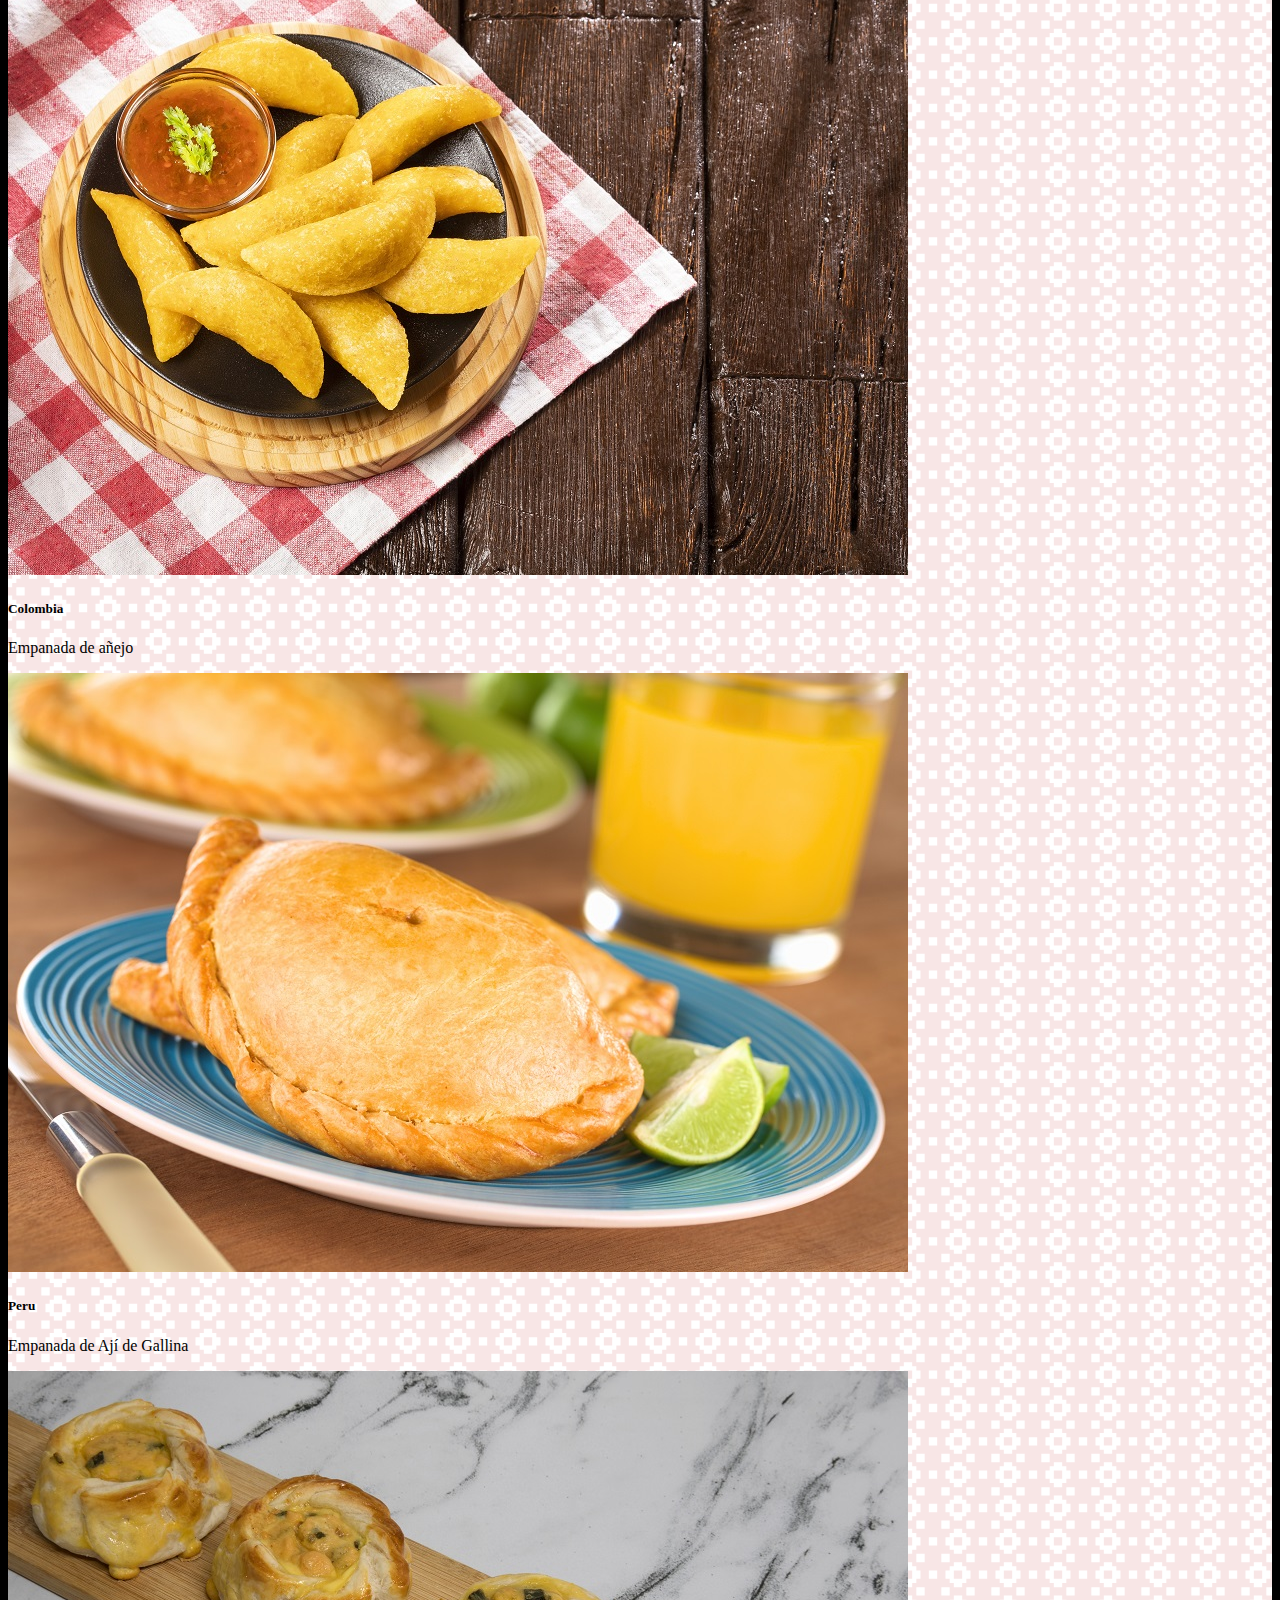
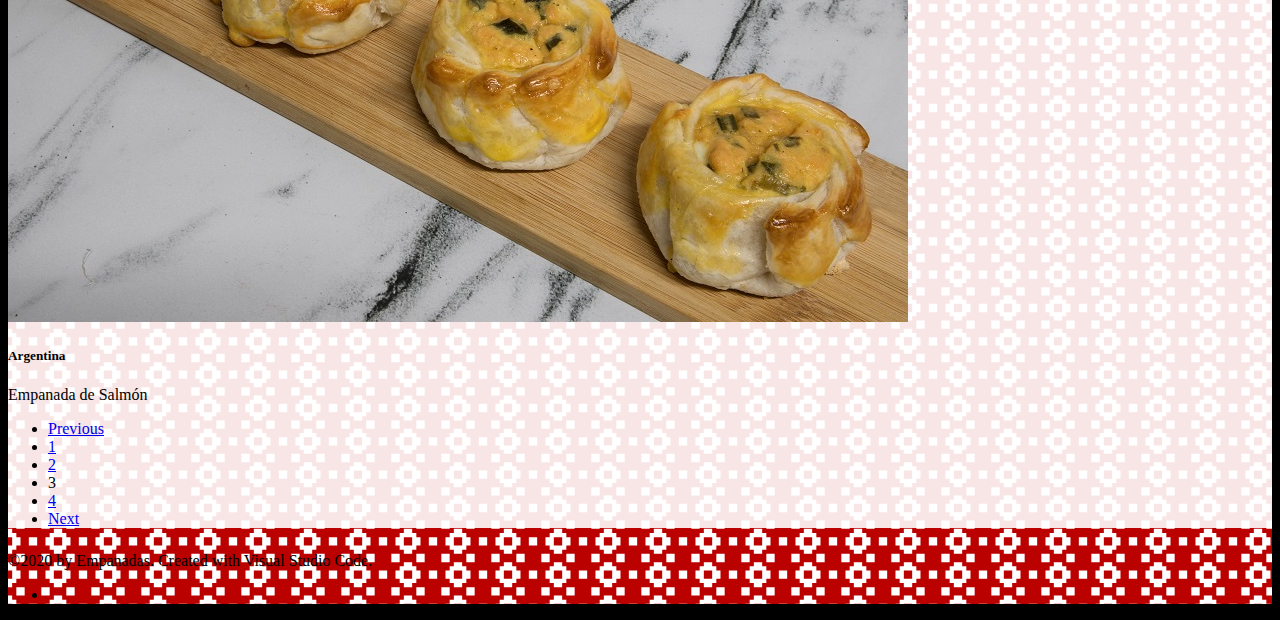
<file: pictures3.html>
<!DOCTYPE html>
<html lang="en">
    <head>
        <title>Empanadas Restaurant</title>
        <meta charset="utf-8" />

        <link rel="apple-touch-icon" sizes="180x180" href="icons/apple-touch-icon.png">
        <link rel="icon" type="image/png" sizes="32x32" href="icons/favicon-32x32.png">
        <link rel="icon" type="image/png" sizes="16x16" href="icons/favicon-16x16.png">
        <link rel="manifest" href="icons/site.webmanifest">

        <meta name="viewport" content="width=device-width, initial-scale=1.0">
        <link href="https://cdn.jsdelivr.net/npm/bootstrap@5.0.0-beta1/dist/css/bootstrap.min.css" rel="stylesheet" integrity="sha384-giJF6kkoqNQ00vy+HMDP7azOuL0xtbfIcaT9wjKHr8RbDVddVHyTfAAsrekwKmP1" crossorigin="anonymous">
        <link rel="stylesheet" href="https://cdnjs.cloudflare.com/ajax/libs/font-awesome/5.15.2/css/all.min.css" integrity="sha512-HK5fgLBL+xu6dm/Ii3z4xhlSUyZgTT9tuc/hSrtw6uzJOvgRr2a9jyxxT1ely+B+xFAmJKVSTbpM/CuL7qxO8w==" crossorigin="anonymous" />
        <link rel="stylesheet" href="style.css" />
        
    </head>

    <body class="container bg-image">

        <header class="container d-flex justify-content-center bg-light fixed-top">
            <nav class="navbar navbar-expand-md navbar-light bg-light d-flex">
                <a class="navbar-brand" href="index.html"><img src="images/logo.svg" height="80px" alt="Logo Empanadas"></a>
                <button class="navbar-toggler" type="button" data-bs-toggle="collapse" data-bs-target="#navbarMenu" aria-controls="navbarMenu" aria-expanded="false" aria-label="Toggle navigation">
                    <span class="navbar-toggler-icon"></span>
                </button>
                <div class="collapse navbar-collapse" id="navbarMenu">
                    <div class="navbar-nav">
                        <a class="nav-item nav-link m-auto" href="index.html">Welcome</a>
                        <a class="nav-item nav-link m-auto" href="menu.html">Menu</a>
                        <a class="nav-item nav-link m-auto active" aria-current="page" href="pictures.html">Pictures</a>
                        <a class="nav-item nav-link m-auto" href="restaurants.html">Restaurants</a>
                        <a class="nav-item nav-link m-auto" href="contact.html">Contact</a>
                    </div>
                </div>
            </nav>
        </header>

        <main class="mask"> 
            <section id=jumbotron>
                <div id="carouselBanner" class="carousel slide carousel-fade shadow" data-bs-ride="carousel">
                    <!--INDICATORS-->
                    <ul class="carousel-indicators">
                        <li data-bs-target="#carouselBanner" data-bs-slide-to="0" role="button"></li>
                        <li data-bs-target="#carouselBanner" data-bs-slide-to="1" role="button"></li>
                        <li data-bs-target="#carouselBanner" data-bs-slide-to="2" role="button"></li>
                        <li data-bs-target="#carouselBanner" data-bs-slide-to="3" role="button" class="active"></li>
                        <li data-bs-target="#carouselBanner" data-bs-slide-to="4" role="button"></li>
                    </ul>
                    <!-- SLIDESHOW -->
                    <div class="carousel-inner">
                        <div class="carousel-item">
                            <img class="img-fluid w-100" src="images/empanada_tucumana_argentina-md.jpg" alt="Empanada Tucumana Argentina"/>
                            <div class="carousel-caption d-none d-md-block">
                                <h2 class="display-3">Argentina</h2>
                                <p>Lorem ipsum dolor sit amet consectetur adipisicing elit.</p>
                                <a class="btn btn-light btn-md" href="index.html#argentina" role="button">Learn more »</a>
                              </div>
                        </div>
                        <div class="carousel-item">
                            <img class="img-fluid w-100" src="images/empanada_saltena_bolivia-md.jpg" alt="Empanada Saltena Bolivia" />
                            <div class="carousel-caption d-none d-md-block">
                                <h2 class="display-3">Bolivia</h2>
                                <p>Lorem ipsum quidem fuga numquam iste aliquid.</p>
                                <a class="btn btn-light btn-md" href="index.html#bolivia" role="button">Learn more »</a>
                              </div>
                        </div>
                        <div class="carousel-item">
                            <img class="img-fluid w-100" src="images/empanada_pastel_brasil-md.jpg" alt="Empanada Pastel Brasil" />
                            <div class="carousel-caption d-none d-md-block">
                                <h2 class="display-3">Brasil</h2>
                                <p>Lorem ipsum inventore ratione architecto at quis a, iusto qui.</p>
                                <a class="btn btn-light btn-md" href="index.html#brasil" role="button">Learn more »</a>
                              </div>
                        </div>
                        <div class="carousel-item active">
                            <img class="img-fluid w-100" src="images/empanada_pabelloncriollo_venezuela-md.jpg" alt="Empanada Pabellon Criollo Venezuela" />
                            <div class="carousel-caption d-none d-md-block">
                                <h2 class="display-3">Venezuela</h2>
                                <p>Lorem ipsum quae repudiandae ex magni officiis.</p>
                                <a class="btn btn-light btn-md" href="index.html#venezuela" role="button">Learn more »</a>
                              </div>
                        </div>
                        <div class="carousel-item">
                            <img class="img-fluid w-100" src="images/empanada_pino_chile-md.jpg" alt="Empanada Pino Chile" />
                            <div class="carousel-caption d-none d-md-block">
                                <h2 class="display-3">Chile</h2>
                                <p>Lorem ipsum quae repudiandae ex magni officiis.</p>
                                <a class="btn btn-light btn-md" href="index.html#chile" role="button">Learn more »</a>
                              </div>
                        </div>
                    </div>
                    <!--CONTROLS-->
                    <a class="carousel-control-prev" href="#carouselBanner" role="button" data-bs-slide="prev">
                        <span class="carousel-control-prev-icon" aria-hidden="true"></span>
                        <span class="sr-only">Previous</span>
                    </a>
                    <a class="carousel-control-next" href="#carouselBanner" role="button" data-bs-slide="next">
                        <span class="carousel-control-next-icon" aria-hidden="true"></span>
                        <span class="sr-only">Next</span>
                    </a>
                </div>
            </section>

            <section class="container text-dark" id=middle>
                <div class="row d-flex justify-content-center">
                    <article class="col-12 col-md-10" id=pictures>
                        <h2 class="text-center">Pictures</h2>
                        <div class="row row-cols-1 row-cols-md-3 g-4">
                            <div class="col">
                                <div class="card h-100">
                                    <a href="images/gallery-empanada_anejo_colombia-lg.jpg"><img src="images/gallery-empanada_anejo_colombia-lg.jpg" class="card-img-top" alt="Empanada Añejo Colombia"></a>
                                    <div class="card-body">
                                        <h5 class="card-title">Colombia</h5>
                                        <p class="card-text">Empanada de añejo</p>
                                    </div>
                                </div>
                            </div>
                            <div class="col">
                                <div class="card h-100">
                                    <a href="images/gallery-empanada_aji_gallina_peru-lg.jpg"><img src="images/gallery-empanada_aji_gallina_peru-lg.jpg" class="card-img-top" alt="Empanada Ají Gallina Perú"></a>
                                    <div class="card-body">
                                        <h5 class="card-title">Peru</h5>
                                        <p class="card-text">Empanada de Ají de Gallina</p>
                                    </div>
                                </div>
                            </div>
                            <div class="col">
                                <div class="card h-100">
                                    <a href="images/gallery-empanada_salmon_argentina-lg.jpg"><img src="images/gallery-empanada_salmon_argentina-lg.jpg" class="card-img-top" alt="Empanada Salmón Argentina"></a>
                                    <div class="card-body">
                                        <h5 class="card-title">Argentina</h5>
                                        <p class="card-text">Empanada de Salmón</p>
                                    </div>
                                </div>
                            </div>
                        </div>
                        <nav aria-label="Pagination">
                            <ul class="pagination justify-content-center">
                                <li class="page-item">
                                    <a class="page-link" href="pictures2.html">Previous</a>
                                </li>
                                <li class="page-item"><a class="page-link" href="pictures.html">1</a></li>
                                <li class="page-item"><a class="page-link" href="pictures2.html">2</a></li>
                                <li class="page-item active" aria-current="page">
                                    <span class="page-link">3</span>
                                </li>
                                <li class="page-item"><a class="page-link" href="pictures4.html">4</a></li>
                                <li class="page-item">
                                    <a class="page-link" href="pictures4.html">Next</a>
                                </li>
                            </ul>
                        </nav>
                    </article>
                </div>
            </section>
        </main>

        <footer class="container bg-light fixed-bottom">
            <div class="row text-center">
                <div class="col text-dark">
                    <p>©2020 by Empanadas. Created with Visual Studio Code.</p>
                </div>
                <div class="col text-dark">
                    <ul class="list-unstyled list-inline">
                        <li class="list-inline-item">
                            <a class="btn-floating btn-sm text-dark" href="https://www.facebook.com" role="button"><i class="fab fa-facebook"></i></a>
                            <a class="btn-floating btn-sm text-dark" href="https://www.twitter.com" role="button"><i class="fab fa-twitter"></i></a>
                            <a class="btn-floating btn-sm text-dark" href="https://www.instagram.com" role="button"><i class="fab fa-instagram"></i></a>
                            <a class="btn-floating btn-sm text-dark" href="https://www.youtube.com" role="button"><i class="fab fa-youtube"></i></a>
                        </li>
                    </ul>
                </div>
            </div>
        </footer>

        <script src="https://code.jquery.com/jquery-3.2.1.slim.min.js" integrity="sha384-KJ3o2DKtIkvYIK3UENzmM7KCkRr/rE9/Qpg6aAZGJwFDMVNA/GpGFF93hXpG5KkN" crossorigin="anonymous"></script>
        <script src="https://cdn.jsdelivr.net/npm/@popperjs/core@2.5.4/dist/umd/popper.min.js" integrity="sha384-q2kxQ16AaE6UbzuKqyBE9/u/KzioAlnx2maXQHiDX9d4/zp8Ok3f+M7DPm+Ib6IU" crossorigin="anonymous"></script>
        <script src="https://cdn.jsdelivr.net/npm/bootstrap@5.0.0-beta1/dist/js/bootstrap.min.js" integrity="sha384-pQQkAEnwaBkjpqZ8RU1fF1AKtTcHJwFl3pblpTlHXybJjHpMYo79HY3hIi4NKxyj" crossorigin="anonymous"></script>

    </body>
</html>
</file>
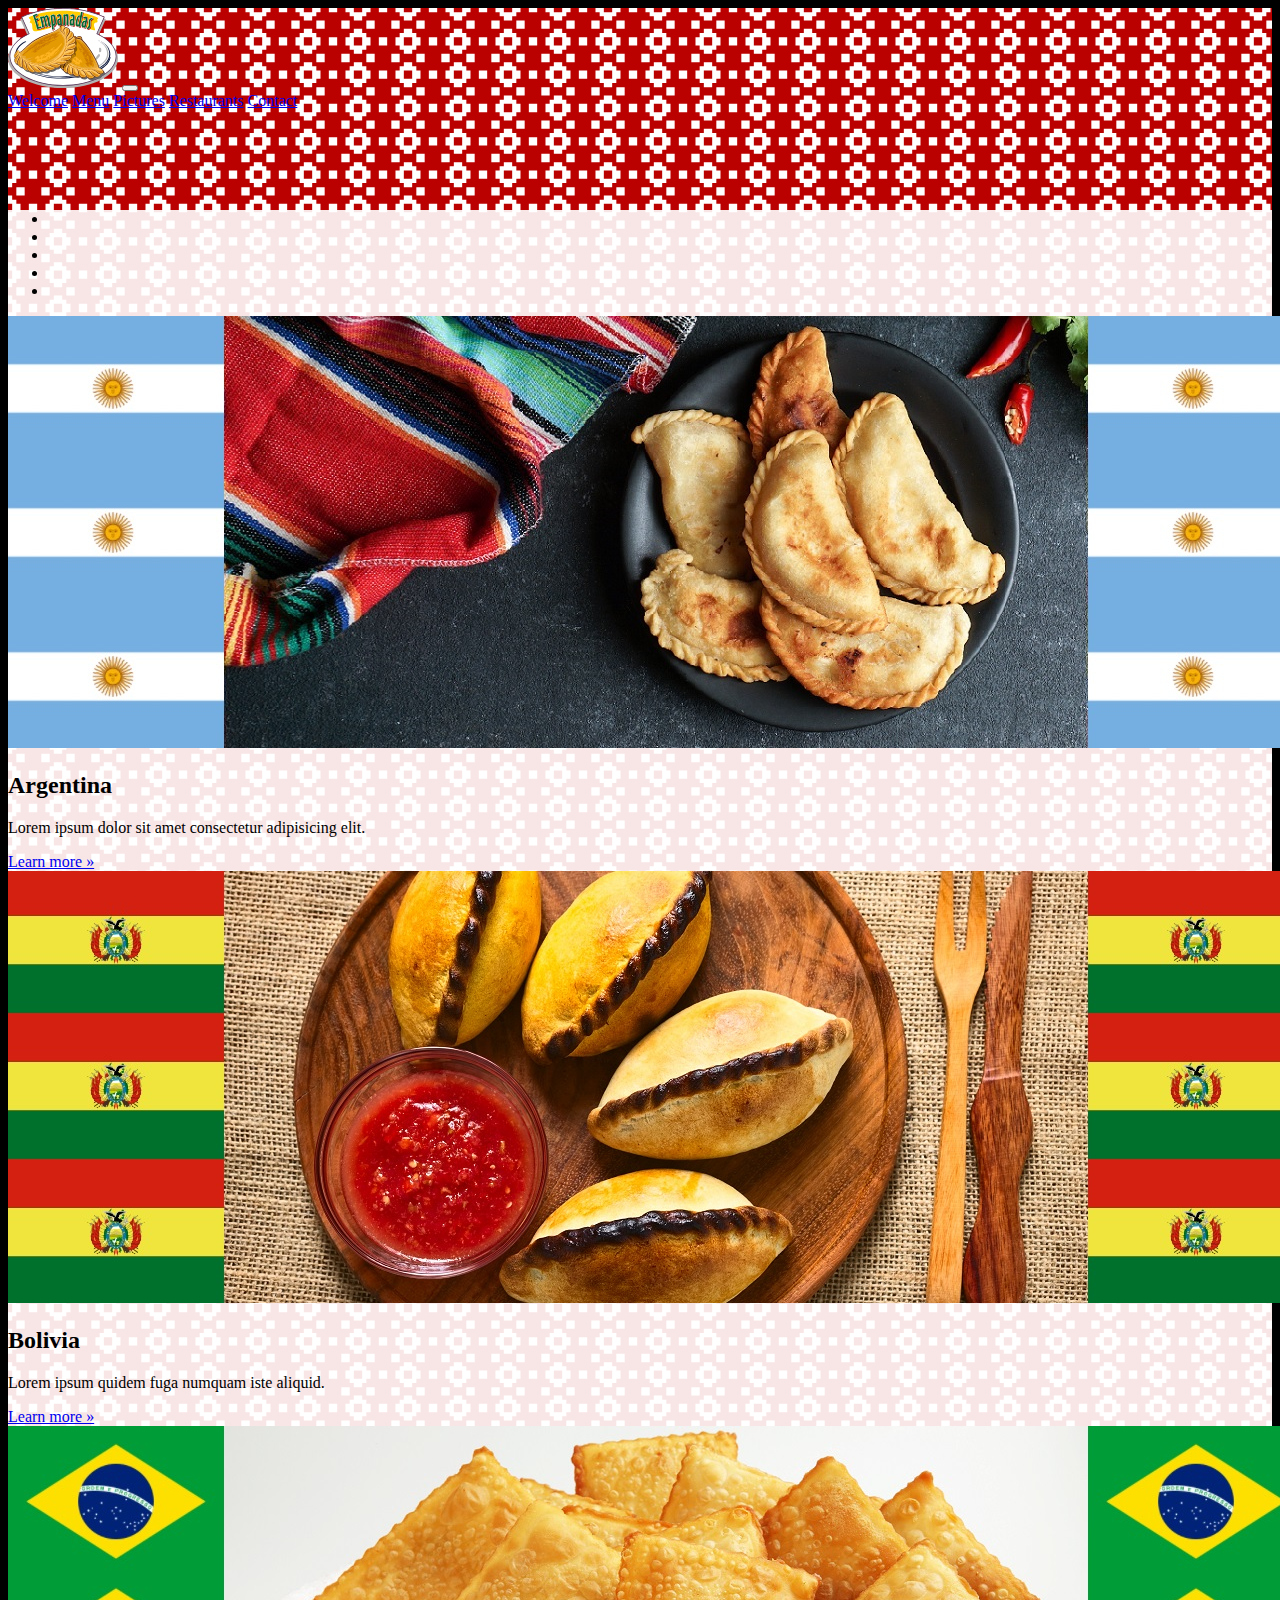
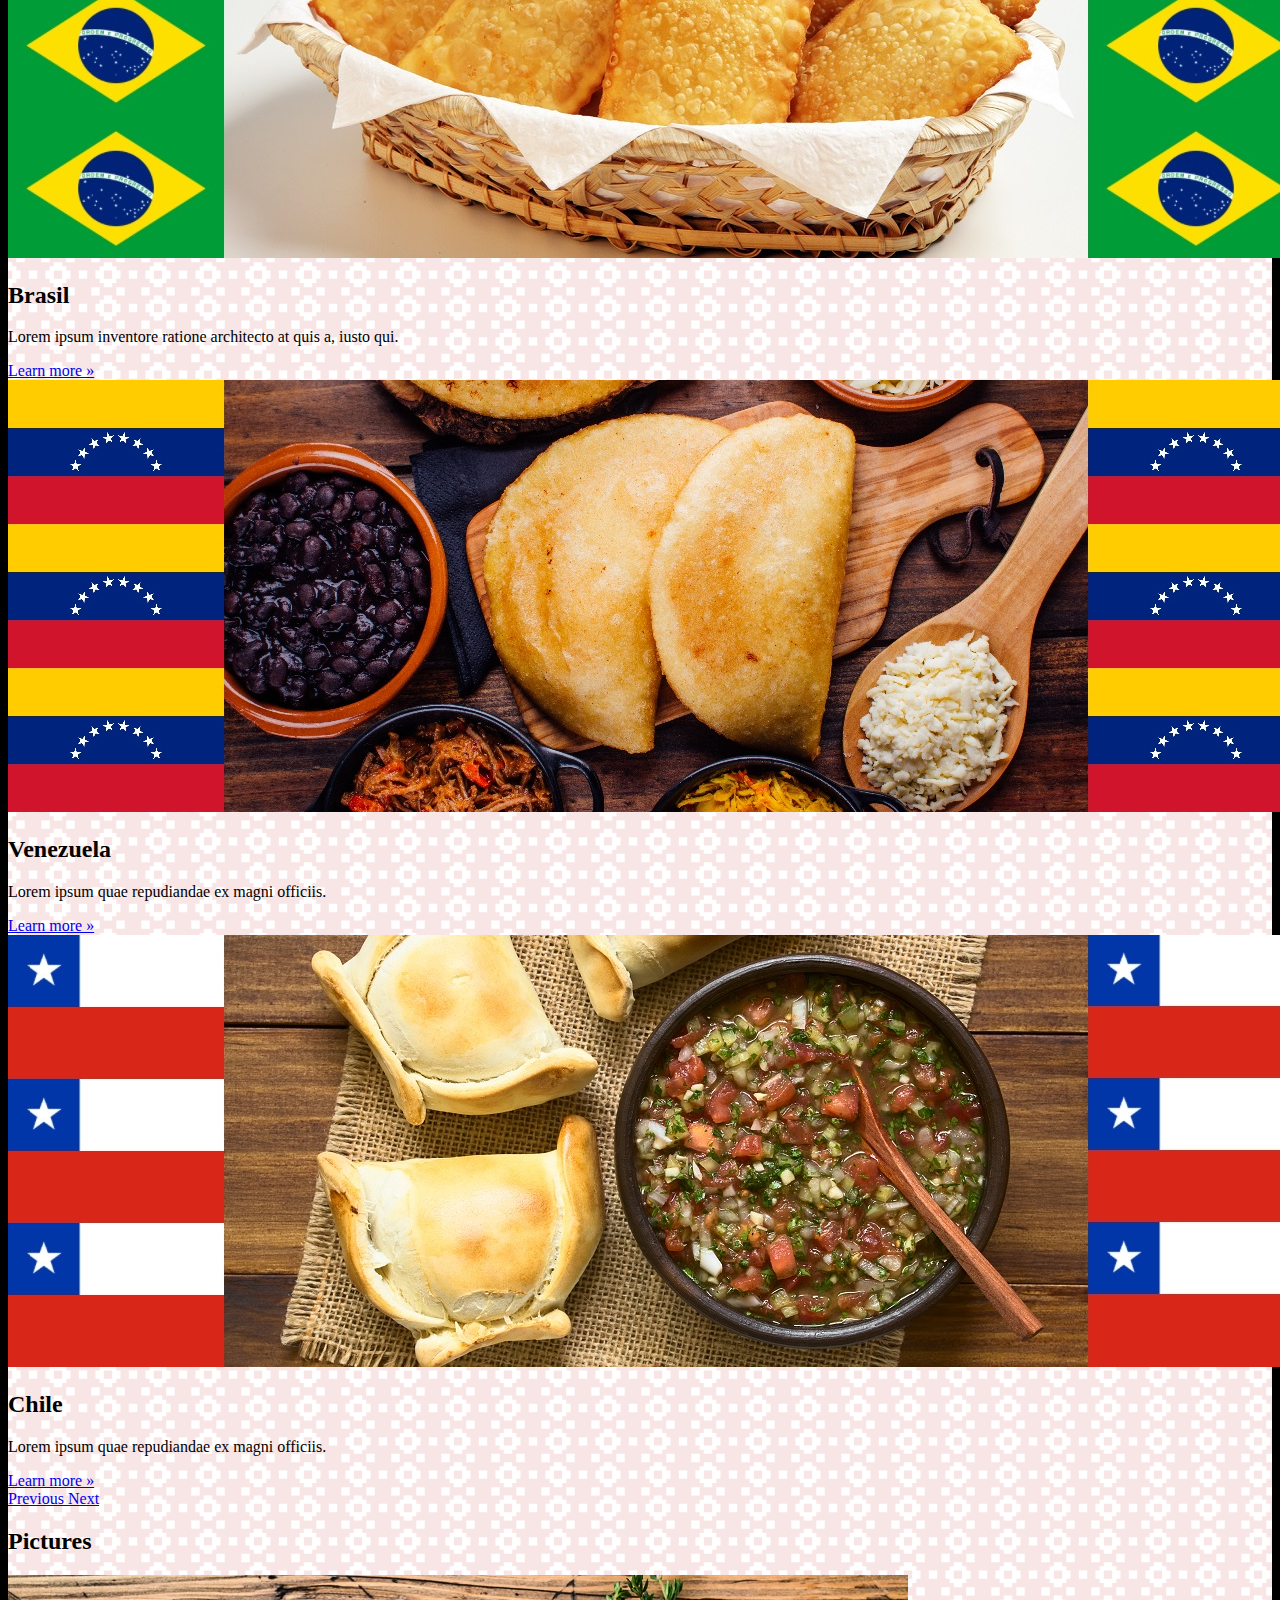
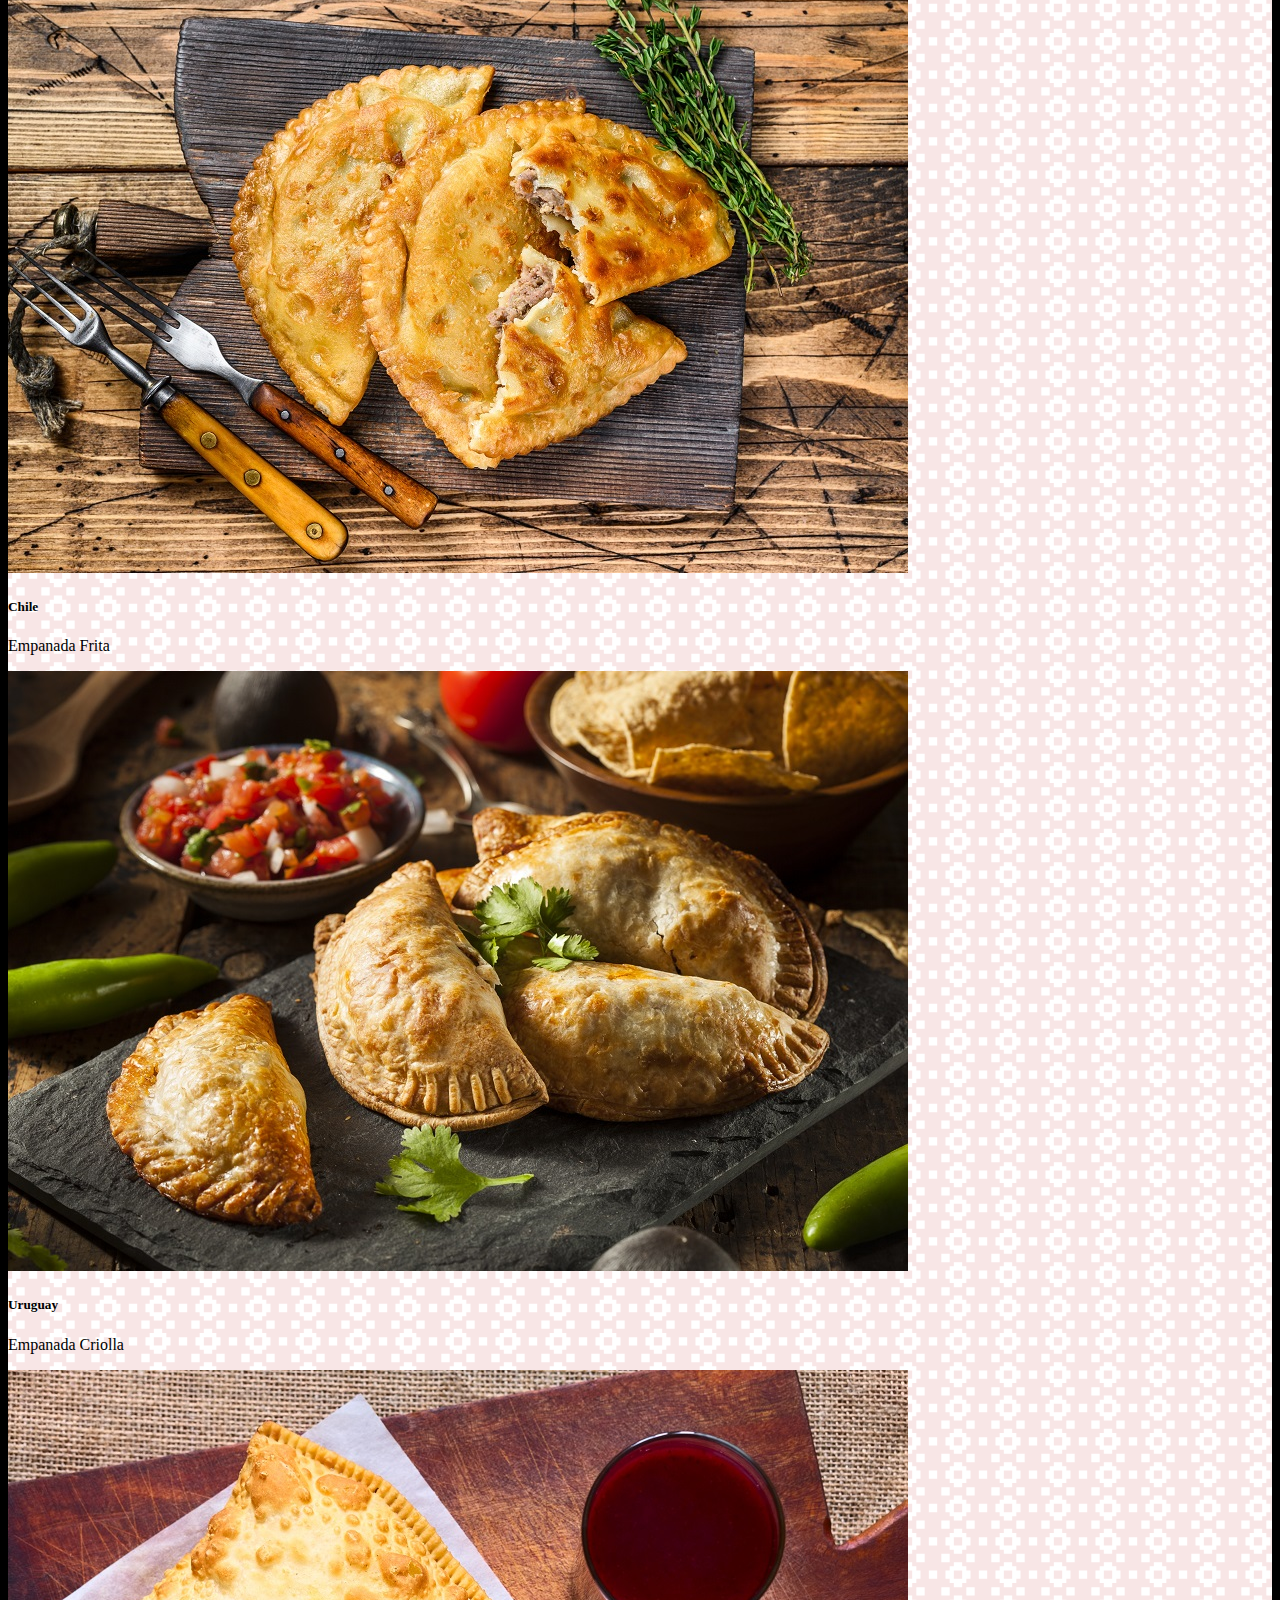
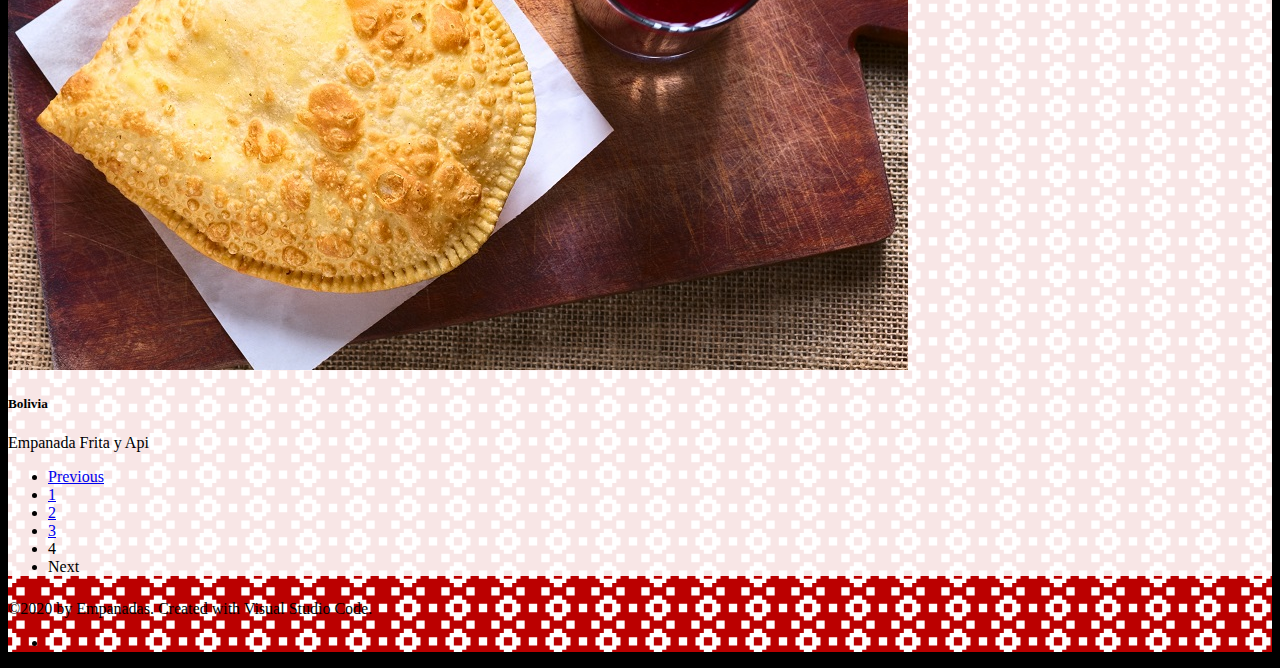
<file: pictures4.html>
<!DOCTYPE html>
<html lang="en">
    <head>
        <title>Empanadas Restaurant</title>
        <meta charset="utf-8" />

        <link rel="apple-touch-icon" sizes="180x180" href="icons/apple-touch-icon.png">
        <link rel="icon" type="image/png" sizes="32x32" href="icons/favicon-32x32.png">
        <link rel="icon" type="image/png" sizes="16x16" href="icons/favicon-16x16.png">
        <link rel="manifest" href="icons/site.webmanifest">

        <meta name="viewport" content="width=device-width, initial-scale=1.0">
        <link href="https://cdn.jsdelivr.net/npm/bootstrap@5.0.0-beta1/dist/css/bootstrap.min.css" rel="stylesheet" integrity="sha384-giJF6kkoqNQ00vy+HMDP7azOuL0xtbfIcaT9wjKHr8RbDVddVHyTfAAsrekwKmP1" crossorigin="anonymous">
        <link rel="stylesheet" href="https://cdnjs.cloudflare.com/ajax/libs/font-awesome/5.15.2/css/all.min.css" integrity="sha512-HK5fgLBL+xu6dm/Ii3z4xhlSUyZgTT9tuc/hSrtw6uzJOvgRr2a9jyxxT1ely+B+xFAmJKVSTbpM/CuL7qxO8w==" crossorigin="anonymous" />
        <link rel="stylesheet" href="style.css" />
        
    </head>

    <body class="container bg-image">

        <header class="container d-flex justify-content-center bg-light fixed-top">
            <nav class="navbar navbar-expand-md navbar-light bg-light d-flex">
                <a class="navbar-brand" href="index.html"><img src="images/logo.svg" height="80px" alt="Logo Empanadas"></a>
                <button class="navbar-toggler" type="button" data-bs-toggle="collapse" data-bs-target="#navbarMenu" aria-controls="navbarMenu" aria-expanded="false" aria-label="Toggle navigation">
                    <span class="navbar-toggler-icon"></span>
                </button>
                <div class="collapse navbar-collapse" id="navbarMenu">
                    <div class="navbar-nav">
                        <a class="nav-item nav-link m-auto" href="index.html">Welcome</a>
                        <a class="nav-item nav-link m-auto" href="menu.html">Menu</a>
                        <a class="nav-item nav-link m-auto active" aria-current="page" href="pictures.html">Pictures</a>
                        <a class="nav-item nav-link m-auto" href="restaurants.html">Restaurants</a>
                        <a class="nav-item nav-link m-auto" href="contact.html">Contact</a>
                    </div>
                </div>
            </nav>
        </header>

        <main class="mask"> 
            <section id=jumbotron>
                <div id="carouselBanner" class="carousel slide carousel-fade shadow" data-bs-ride="carousel">
                    <!--INDICATORS-->
                    <ul class="carousel-indicators">
                        <li data-bs-target="#carouselBanner" data-bs-slide-to="0" role="button"></li>
                        <li data-bs-target="#carouselBanner" data-bs-slide-to="1" role="button"></li>
                        <li data-bs-target="#carouselBanner" data-bs-slide-to="2" role="button"></li>
                        <li data-bs-target="#carouselBanner" data-bs-slide-to="3" role="button" class="active"></li>
                        <li data-bs-target="#carouselBanner" data-bs-slide-to="4" role="button"></li>
                    </ul>
                    <!-- SLIDESHOW -->
                    <div class="carousel-inner">
                        <div class="carousel-item">
                            <img class="img-fluid w-100" src="images/empanada_tucumana_argentina-md.jpg" alt="Empanada Tucumana Argentina"/>
                            <div class="carousel-caption d-none d-md-block">
                                <h2 class="display-3">Argentina</h2>
                                <p>Lorem ipsum dolor sit amet consectetur adipisicing elit.</p>
                                <a class="btn btn-light btn-md" href="index.html#argentina" role="button">Learn more »</a>
                              </div>
                        </div>
                        <div class="carousel-item">
                            <img class="img-fluid w-100" src="images/empanada_saltena_bolivia-md.jpg" alt="Empanada Saltena Bolivia" />
                            <div class="carousel-caption d-none d-md-block">
                                <h2 class="display-3">Bolivia</h2>
                                <p>Lorem ipsum quidem fuga numquam iste aliquid.</p>
                                <a class="btn btn-light btn-md" href="index.html#bolivia" role="button">Learn more »</a>
                              </div>
                        </div>
                        <div class="carousel-item">
                            <img class="img-fluid w-100" src="images/empanada_pastel_brasil-md.jpg" alt="Empanada Pastel Brasil" />
                            <div class="carousel-caption d-none d-md-block">
                                <h2 class="display-3">Brasil</h2>
                                <p>Lorem ipsum inventore ratione architecto at quis a, iusto qui.</p>
                                <a class="btn btn-light btn-md" href="index.html#brasil" role="button">Learn more »</a>
                              </div>
                        </div>
                        <div class="carousel-item active">
                            <img class="img-fluid w-100" src="images/empanada_pabelloncriollo_venezuela-md.jpg" alt="Empanada Pabellon Criollo Venezuela" />
                            <div class="carousel-caption d-none d-md-block">
                                <h2 class="display-3">Venezuela</h2>
                                <p>Lorem ipsum quae repudiandae ex magni officiis.</p>
                                <a class="btn btn-light btn-md" href="index.html#venezuela" role="button">Learn more »</a>
                              </div>
                        </div>
                        <div class="carousel-item">
                            <img class="img-fluid w-100" src="images/empanada_pino_chile-md.jpg" alt="Empanada Pino Chile" />
                            <div class="carousel-caption d-none d-md-block">
                                <h2 class="display-3">Chile</h2>
                                <p>Lorem ipsum quae repudiandae ex magni officiis.</p>
                                <a class="btn btn-light btn-md" href="index.html#chile" role="button">Learn more »</a>
                              </div>
                        </div>
                    </div>
                    <!--CONTROLS-->
                    <a class="carousel-control-prev" href="#carouselBanner" role="button" data-bs-slide="prev">
                        <span class="carousel-control-prev-icon" aria-hidden="true"></span>
                        <span class="sr-only">Previous</span>
                    </a>
                    <a class="carousel-control-next" href="#carouselBanner" role="button" data-bs-slide="next">
                        <span class="carousel-control-next-icon" aria-hidden="true"></span>
                        <span class="sr-only">Next</span>
                    </a>
                </div>
            </section>

            <section class="container text-dark" id=middle>
                <div class="row d-flex justify-content-center">
                    <article class="col-12 col-md-10" id=pictures>
                        <h2 class="text-center">Pictures</h2>
                        <div class="row row-cols-1 row-cols-md-3 g-4">
                            <div class="col">
                                <div class="card h-100">
                                    <a href="images/gallery-empanada_frita_chile-lg.jpg"><img src="images/gallery-empanada_frita_chile-lg.jpg" class="card-img-top" alt="Empanada Frita Chile"></a>
                                    <div class="card-body">
                                        <h5 class="card-title">Chile</h5>
                                        <p class="card-text">Empanada Frita</p>
                                    </div>
                                </div>
                            </div>
                            <div class="col">
                                <div class="card h-100">
                                    <a href="images/gallery-empanada_criolla_uruguay-lg.jpg"><img src="images/gallery-empanada_criolla_uruguay-lg.jpg" class="card-img-top" alt="Empanada Criolla Uruguay"></a>
                                    <div class="card-body">
                                        <h5 class="card-title">Uruguay</h5>
                                        <p class="card-text">Empanada Criolla</p>
                                    </div>
                                </div>
                            </div>
                            <div class="col">
                                <div class="card h-100">
                                    <a href="images/gallery-empanada_frita_bolivia-lg.jpg"><img src="images/gallery-empanada_frita_bolivia-lg.jpg" class="card-img-top" alt="Empanada Frita Api Bolivia"></a>
                                    <div class="card-body">
                                        <h5 class="card-title">Bolivia</h5>
                                        <p class="card-text">Empanada Frita y Api</p>
                                    </div>
                                </div>
                            </div>
                        </div>
                        <nav aria-label="Pagination">
                            <ul class="pagination justify-content-center">
                                <li class="page-item">
                                    <a class="page-link" href="pictures3.html">Previous</a>
                                </li>
                                <li class="page-item"><a class="page-link" href="pictures.html">1</a></li>
                                <li class="page-item"><a class="page-link" href="pictures2.html">2</a></li>
                                <li class="page-item"><a class="page-link" href="pictures3.html">3</a></li>
                                <li class="page-item active" aria-current="page">
                                    <span class="page-link">4</span>
                                </li>
                                <li class="page-item disabled">
                                    <span class="page-link">Next</span>
                                </li>
                            </ul>
                        </nav>
                    </article>
                </div>
            </section>
        </main>

        <footer class="container bg-light fixed-bottom">
            <div class="row text-center">
                <div class="col text-dark">
                    <p>©2020 by Empanadas. Created with Visual Studio Code.</p>
                </div>
                <div class="col text-dark">
                    <ul class="list-unstyled list-inline">
                        <li class="list-inline-item">
                            <a class="btn-floating btn-sm text-dark" href="https://www.facebook.com" role="button"><i class="fab fa-facebook"></i></a>
                            <a class="btn-floating btn-sm text-dark" href="https://www.twitter.com" role="button"><i class="fab fa-twitter"></i></a>
                            <a class="btn-floating btn-sm text-dark" href="https://www.instagram.com" role="button"><i class="fab fa-instagram"></i></a>
                            <a class="btn-floating btn-sm text-dark" href="https://www.youtube.com" role="button"><i class="fab fa-youtube"></i></a>
                        </li>
                    </ul>
                </div>
            </div>
        </footer>

        <script src="https://code.jquery.com/jquery-3.2.1.slim.min.js" integrity="sha384-KJ3o2DKtIkvYIK3UENzmM7KCkRr/rE9/Qpg6aAZGJwFDMVNA/GpGFF93hXpG5KkN" crossorigin="anonymous"></script>
        <script src="https://cdn.jsdelivr.net/npm/@popperjs/core@2.5.4/dist/umd/popper.min.js" integrity="sha384-q2kxQ16AaE6UbzuKqyBE9/u/KzioAlnx2maXQHiDX9d4/zp8Ok3f+M7DPm+Ib6IU" crossorigin="anonymous"></script>
        <script src="https://cdn.jsdelivr.net/npm/bootstrap@5.0.0-beta1/dist/js/bootstrap.min.js" integrity="sha384-pQQkAEnwaBkjpqZ8RU1fF1AKtTcHJwFl3pblpTlHXybJjHpMYo79HY3hIi4NKxyj" crossorigin="anonymous"></script>

    </body>
</html>
</file>
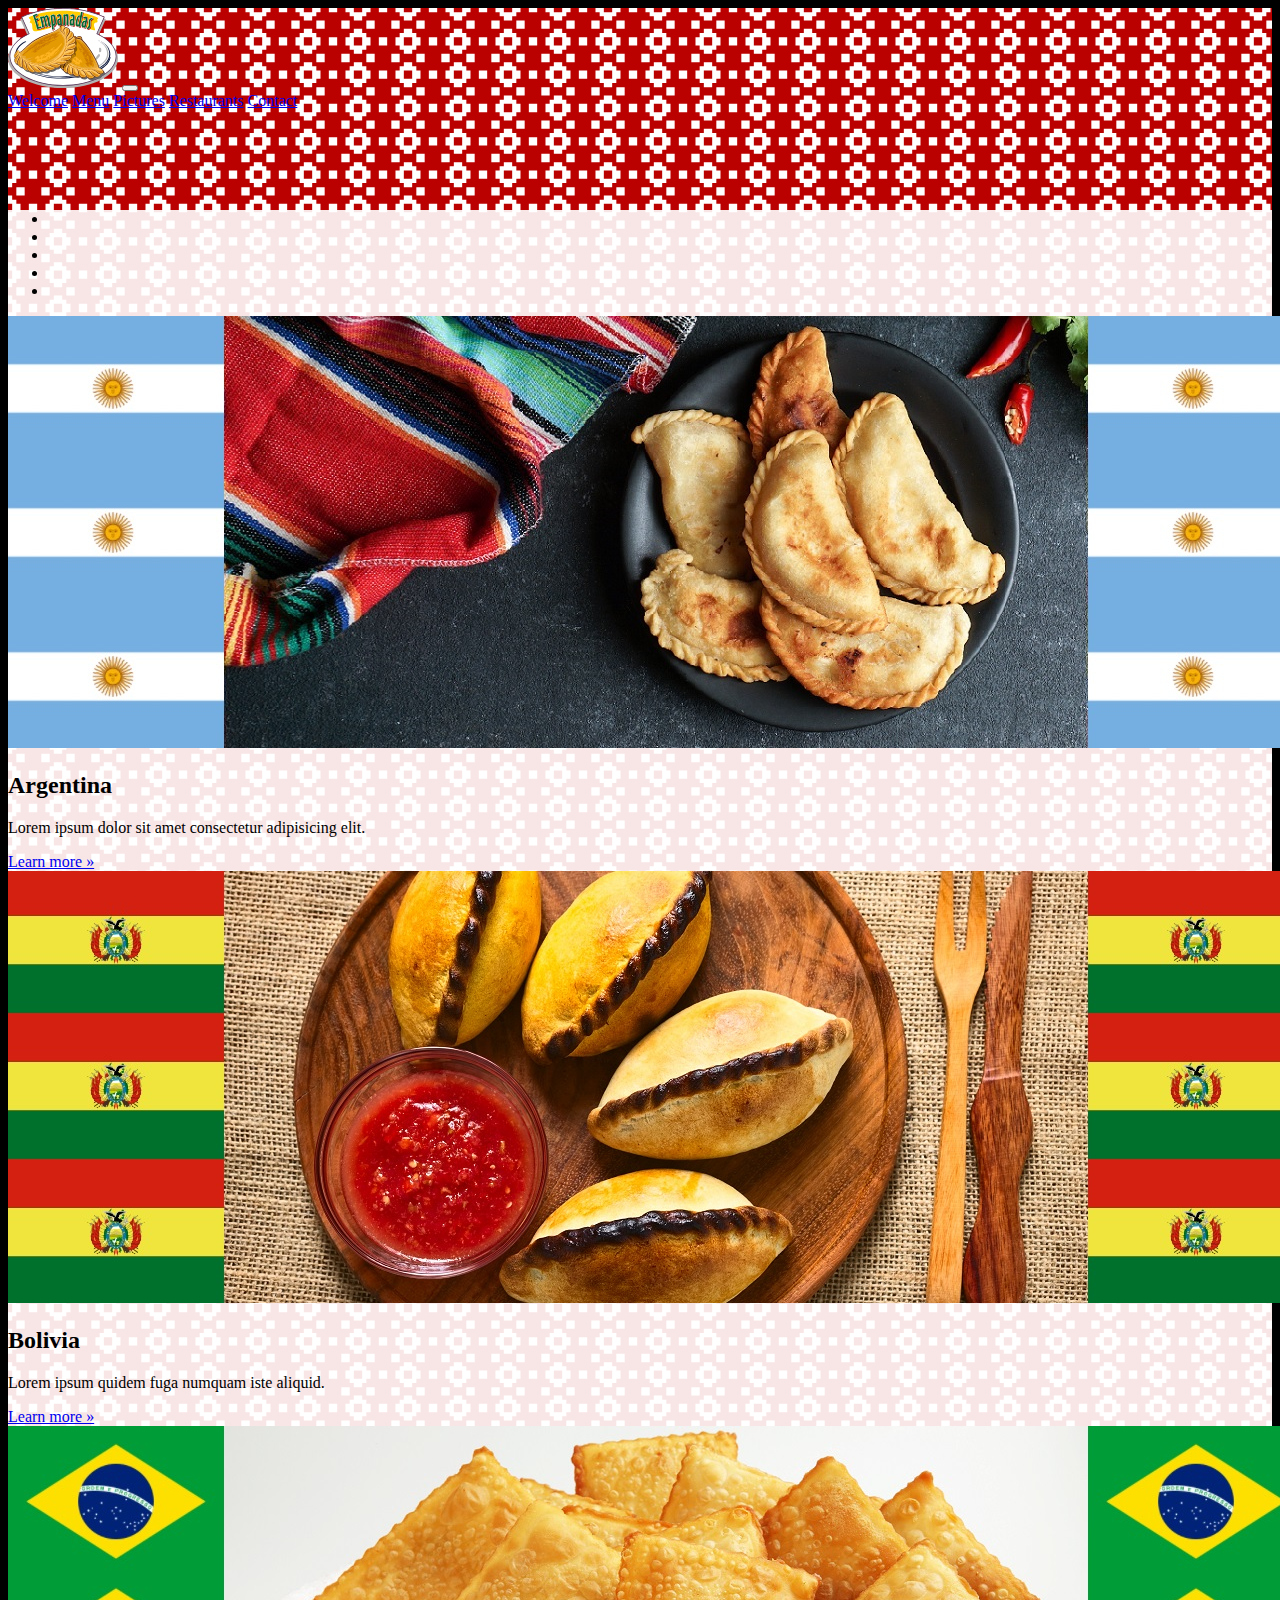
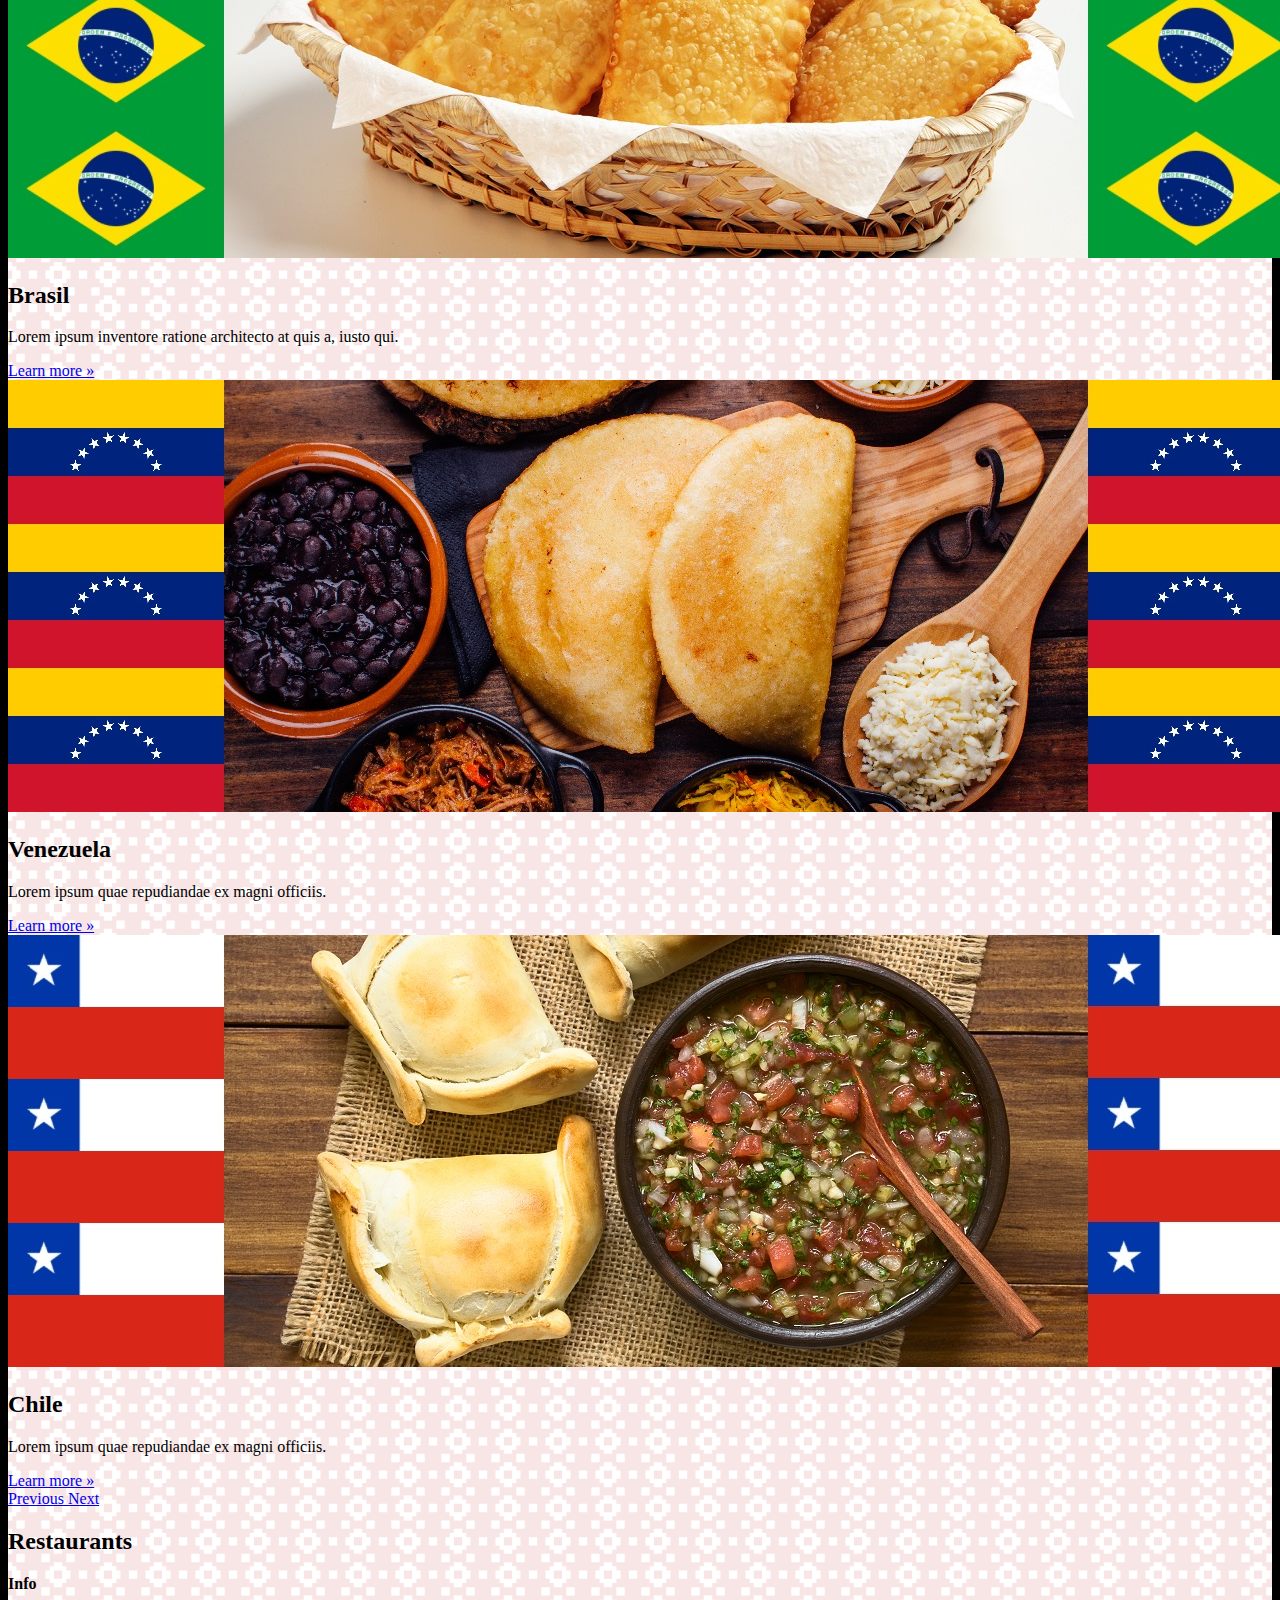
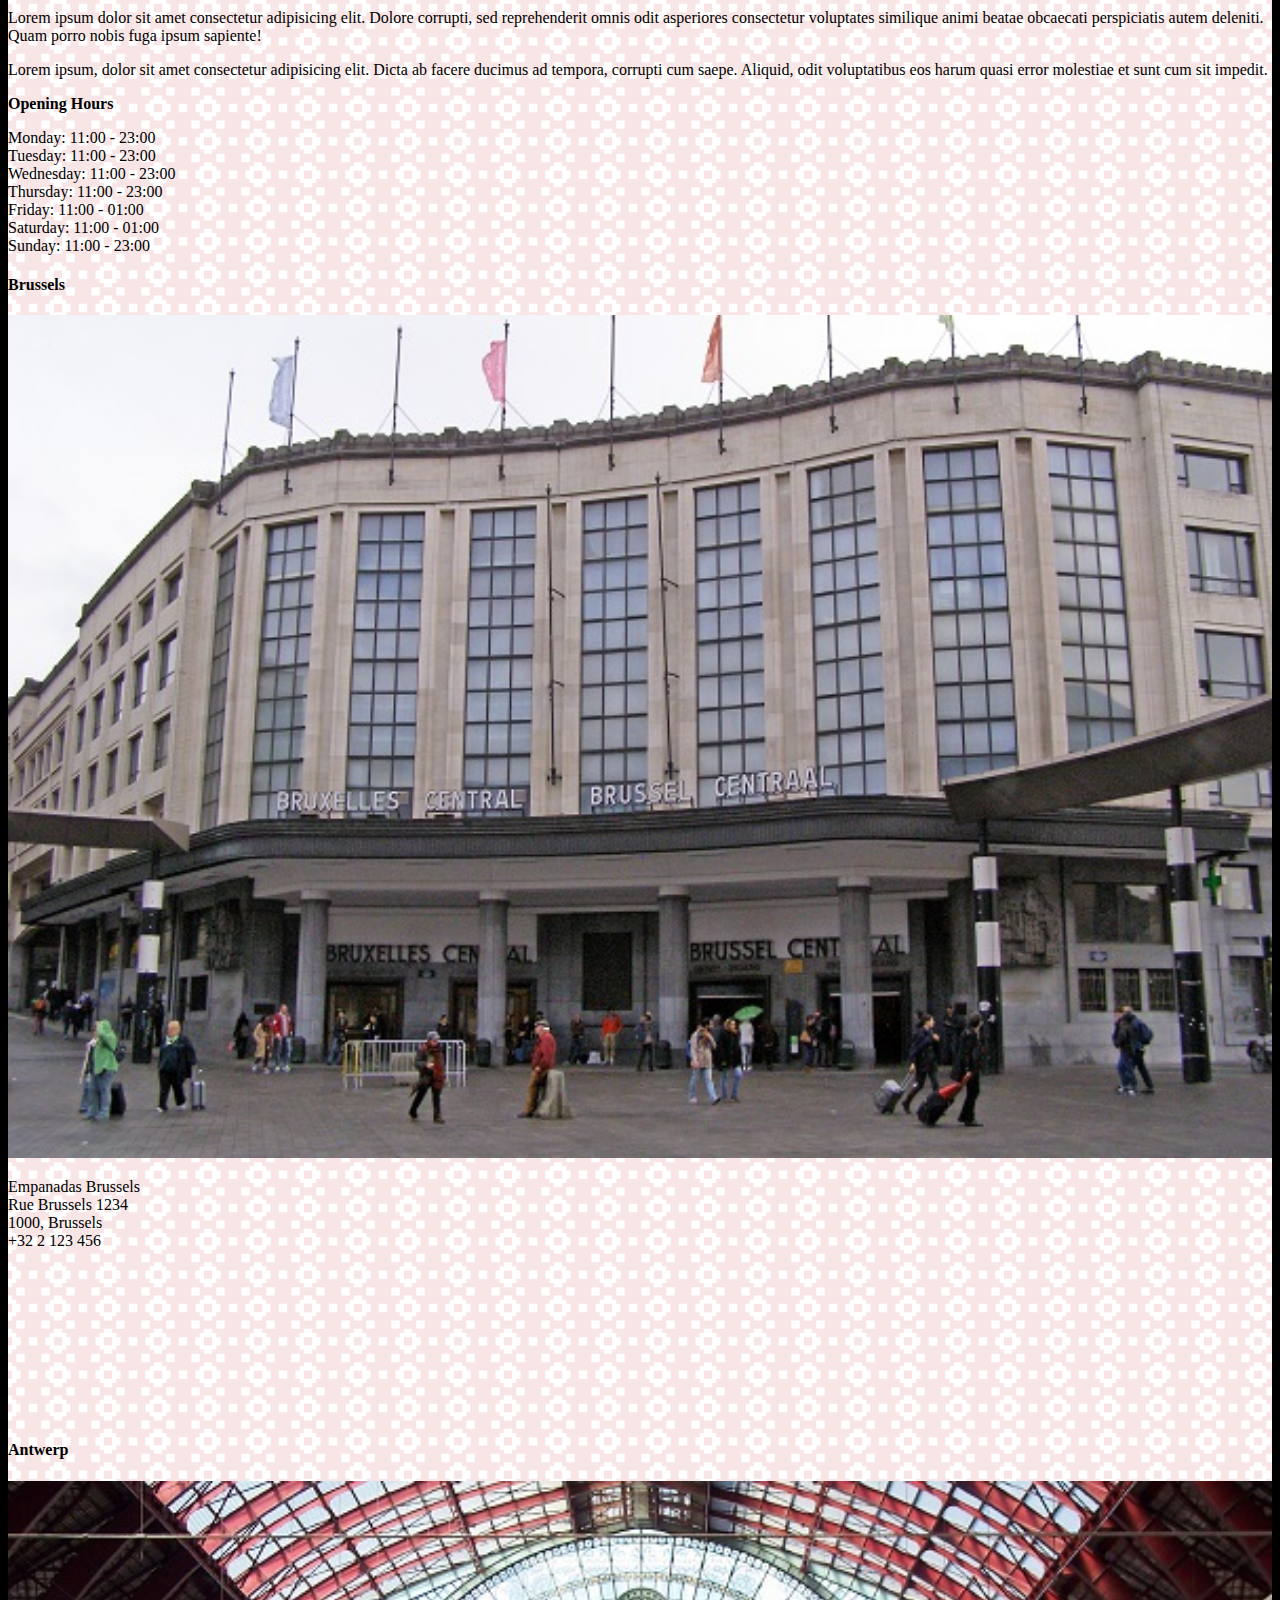
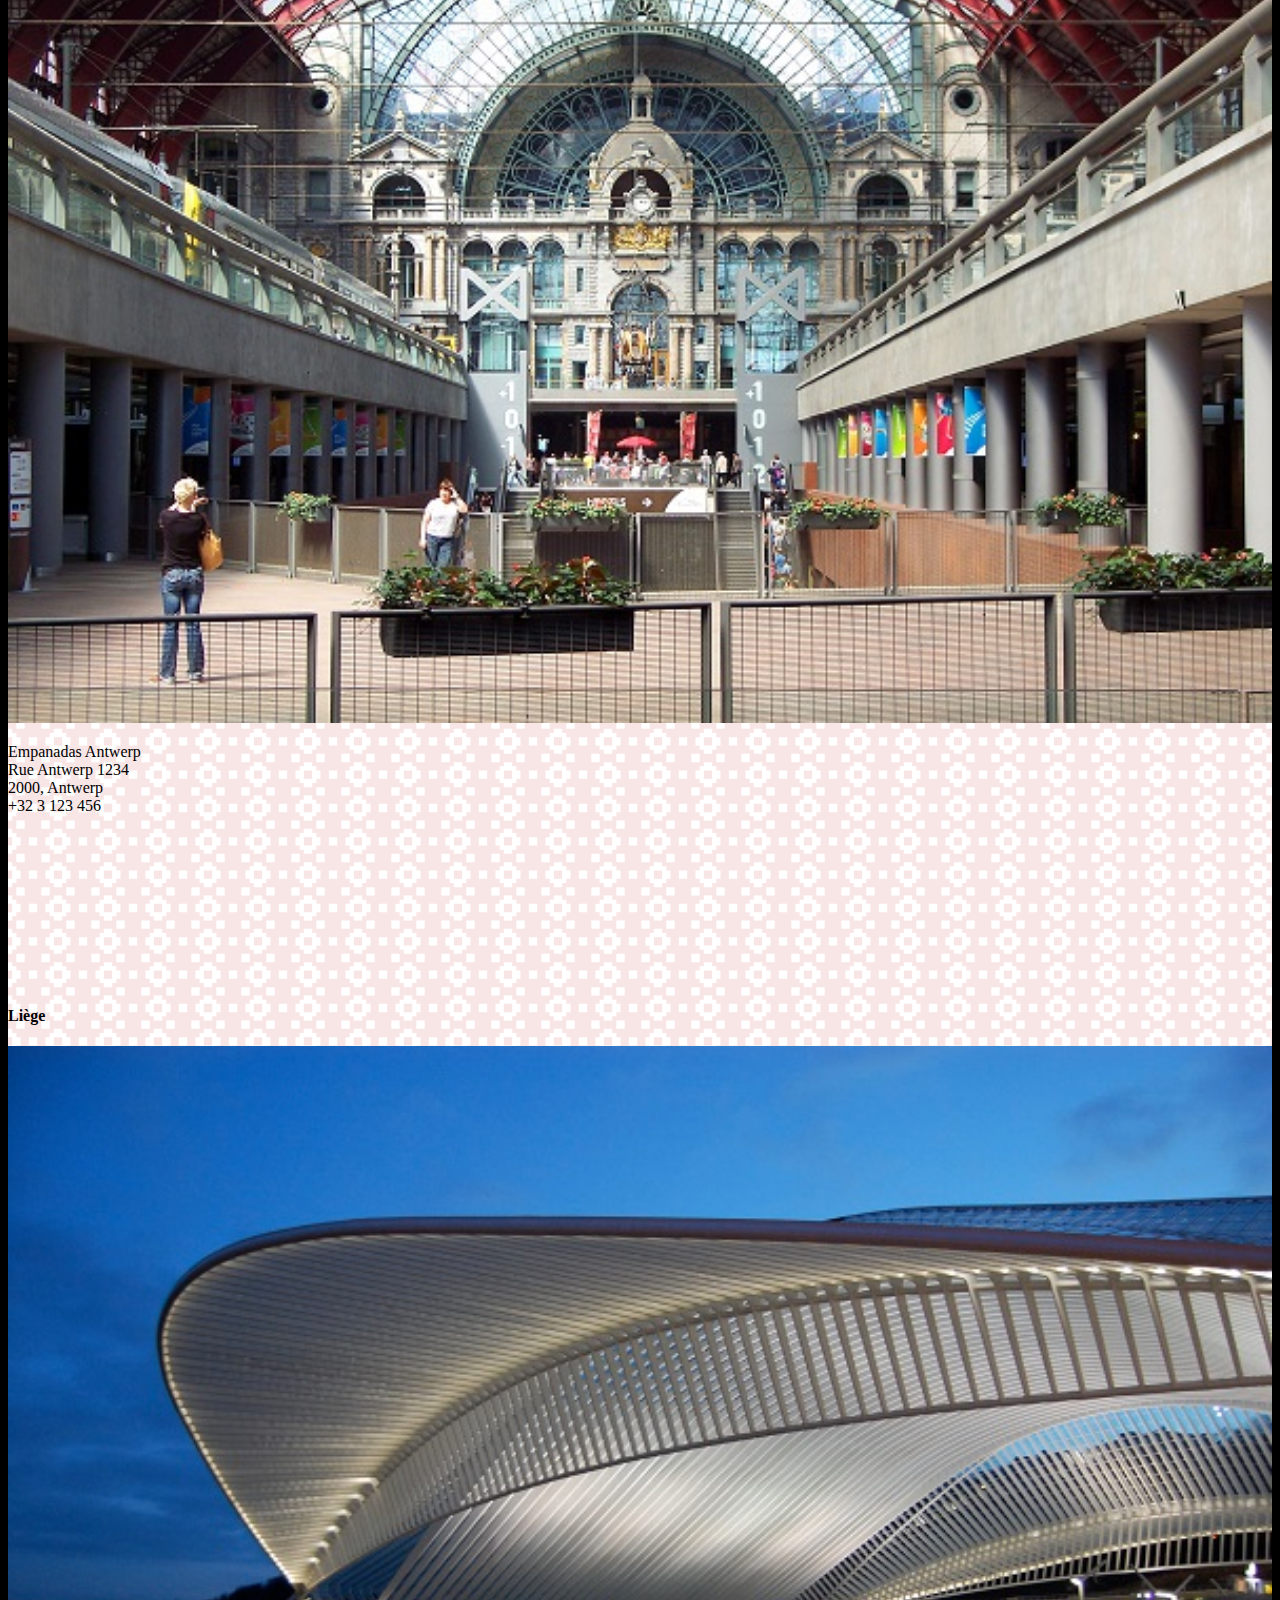
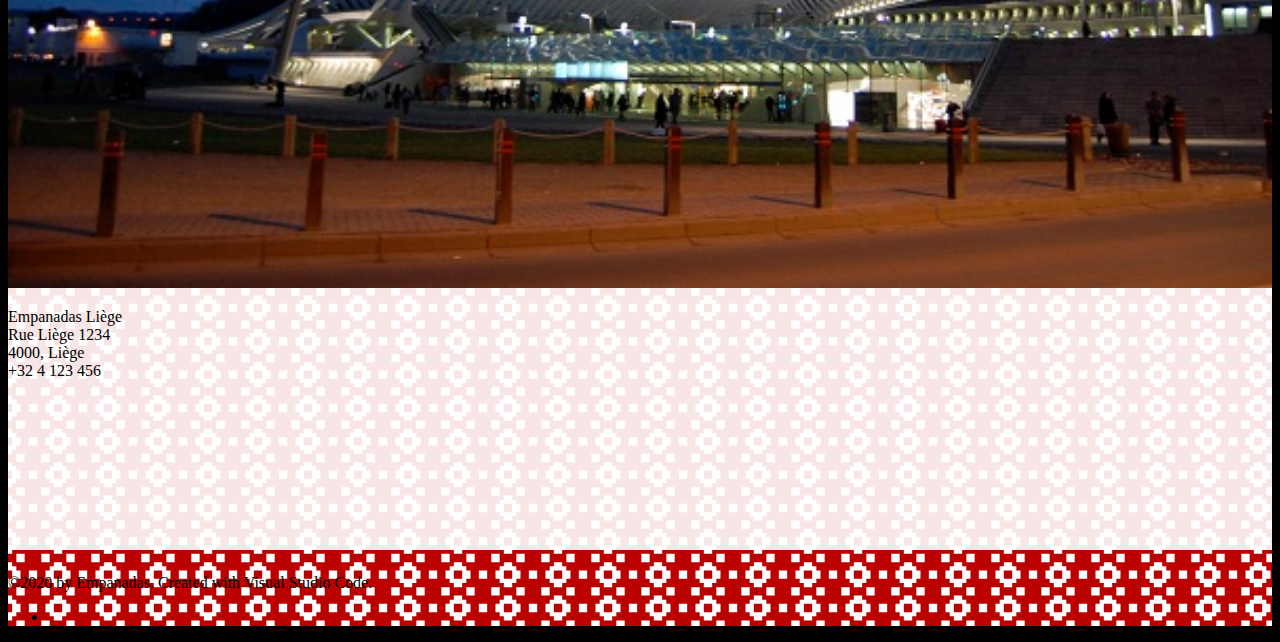
<file: restaurants.html>
<!DOCTYPE html>
<html lang="en">
    <head>
        <title>Empanadas Restaurant</title>
        <meta charset="utf-8" />

        <link rel="apple-touch-icon" sizes="180x180" href="icons/apple-touch-icon.png">
        <link rel="icon" type="image/png" sizes="32x32" href="icons/favicon-32x32.png">
        <link rel="icon" type="image/png" sizes="16x16" href="icons/favicon-16x16.png">
        <link rel="manifest" href="icons/site.webmanifest">

        <meta name="viewport" content="width=device-width, initial-scale=1.0">
        <link href="https://cdn.jsdelivr.net/npm/bootstrap@5.0.0-beta1/dist/css/bootstrap.min.css" rel="stylesheet" integrity="sha384-giJF6kkoqNQ00vy+HMDP7azOuL0xtbfIcaT9wjKHr8RbDVddVHyTfAAsrekwKmP1" crossorigin="anonymous">
        <link rel="stylesheet" href="https://cdnjs.cloudflare.com/ajax/libs/font-awesome/5.15.2/css/all.min.css" integrity="sha512-HK5fgLBL+xu6dm/Ii3z4xhlSUyZgTT9tuc/hSrtw6uzJOvgRr2a9jyxxT1ely+B+xFAmJKVSTbpM/CuL7qxO8w==" crossorigin="anonymous" />
        <link rel="stylesheet" href="style.css" />

    </head>

    <body class="container bg-image">

        <header class="container d-flex justify-content-center bg-light fixed-top">
            <nav class="navbar navbar-expand-md navbar-light bg-light d-flex">
                <a class="navbar-brand" href="index.html"><img src="images/logo.svg" height="80px" alt="Logo Empanadas"></a>
                <button class="navbar-toggler" type="button" data-bs-toggle="collapse" data-bs-target="#navbarMenu" aria-controls="navbarMenu" aria-expanded="false" aria-label="Toggle navigation">
                    <span class="navbar-toggler-icon"></span>
                </button>
                <div class="collapse navbar-collapse" id="navbarMenu">
                    <div class="navbar-nav">
                        <a class="nav-item nav-link m-auto" href="index.html">Welcome</a>
                        <a class="nav-item nav-link m-auto" href="menu.html">Menu</a>
                        <a class="nav-item nav-link m-auto" href="pictures.html">Pictures</a>
                        <a class="nav-item nav-link m-auto active" aria-current="page" href="restaurants.html">Restaurants</a>
                        <a class="nav-item nav-link m-auto" href="contact.html">Contact</a>
                    </div>
                </div>
            </nav>
        </header>

        <main class="mask"> 
            <section id=jumbotron>
                <div id="carouselBanner" class="carousel slide carousel-fade shadow" data-bs-ride="carousel">
                    <!--INDICATORS-->
                    <ul class="carousel-indicators">
                        <li data-bs-target="#carouselBanner" data-bs-slide-to="0" role="button"></li>
                        <li data-bs-target="#carouselBanner" data-bs-slide-to="1" role="button"></li>
                        <li data-bs-target="#carouselBanner" data-bs-slide-to="2" role="button"></li>
                        <li data-bs-target="#carouselBanner" data-bs-slide-to="3" role="button" class="active"></li>
                        <li data-bs-target="#carouselBanner" data-bs-slide-to="4" role="button"></li>
                    </ul>
                    <!-- SLIDESHOW -->
                    <div class="carousel-inner">
                        <div class="carousel-item">
                            <img class="img-fluid w-100" src="images/empanada_tucumana_argentina-md.jpg" alt="Empanada Tucumana Argentina"/>
                            <div class="carousel-caption d-none d-md-block">
                                <h2 class="display-3">Argentina</h2>
                                <p>Lorem ipsum dolor sit amet consectetur adipisicing elit.</p>
                                <a class="btn btn-light btn-md" href="index.html#argentina" role="button">Learn more »</a>
                              </div>
                        </div>
                        <div class="carousel-item">
                            <img class="img-fluid w-100" src="images/empanada_saltena_bolivia-md.jpg" alt="Empanada Saltena Bolivia" />
                            <div class="carousel-caption d-none d-md-block">
                                <h2 class="display-3">Bolivia</h2>
                                <p>Lorem ipsum quidem fuga numquam iste aliquid.</p>
                                <a class="btn btn-light btn-md" href="index.html#bolivia" role="button">Learn more »</a>
                              </div>
                        </div>
                        <div class="carousel-item">
                            <img class="img-fluid w-100" src="images/empanada_pastel_brasil-md.jpg" alt="Empanada Pastel Brasil" />
                            <div class="carousel-caption d-none d-md-block">
                                <h2 class="display-3">Brasil</h2>
                                <p>Lorem ipsum inventore ratione architecto at quis a, iusto qui.</p>
                                <a class="btn btn-light btn-md" href="index.html#brasil" role="button">Learn more »</a>
                              </div>
                        </div>
                        <div class="carousel-item active">
                            <img class="img-fluid w-100" src="images/empanada_pabelloncriollo_venezuela-md.jpg" alt="Empanada Pabellon Criollo Venezuela" />
                            <div class="carousel-caption d-none d-md-block">
                                <h2 class="display-3">Venezuela</h2>
                                <p>Lorem ipsum quae repudiandae ex magni officiis.</p>
                                <a class="btn btn-light btn-md" href="index.html#venezuela" role="button">Learn more »</a>
                              </div>
                        </div>
                        <div class="carousel-item">
                            <img class="img-fluid w-100" src="images/empanada_pino_chile-md.jpg" alt="Empanada Pino Chile" />
                            <div class="carousel-caption d-none d-md-block">
                                <h2 class="display-3">Chile</h2>
                                <p>Lorem ipsum quae repudiandae ex magni officiis.</p>
                                <a class="btn btn-light btn-md" href="index.html#chile" role="button">Learn more »</a>
                              </div>
                        </div>
                    </div>
                    <!--CONTROLS-->
                    <a class="carousel-control-prev" href="#carouselBanner" role="button" data-bs-slide="prev">
                        <span class="carousel-control-prev-icon" aria-hidden="true"></span>
                        <span class="sr-only">Previous</span>
                    </a>
                    <a class="carousel-control-next" href="#carouselBanner" role="button" data-bs-slide="next">
                        <span class="carousel-control-next-icon" aria-hidden="true"></span>
                        <span class="sr-only">Next</span>
                    </a>
                </div>
            </section>

            <section class="container" id=middle>
                <div class="row p-2">
                    <h2 class="text-center">Restaurants</h2>
                    <article class="col-12 col-md p-2" id=restaurants>
                        <div class="row p-2">
                            <div class="col-12 col-md">
                                <strong>Info</strong>
                                <p>Lorem ipsum dolor sit amet consectetur adipisicing elit. Dolore corrupti, sed reprehenderit omnis odit asperiores consectetur voluptates similique animi beatae obcaecati perspiciatis autem deleniti. Quam porro nobis fuga ipsum sapiente!</p>
                                <p>Lorem ipsum, dolor sit amet consectetur adipisicing elit. Dicta ab facere ducimus ad tempora, corrupti cum saepe. Aliquid, odit voluptatibus eos harum quasi error molestiae et sunt cum sit impedit.</p>
                            </div>
                            <div class="col-12 col-md text-center">
                                <strong>Opening Hours</strong>
                                <p>Monday: 11:00 - 23:00<br>
                                   Tuesday: 11:00 - 23:00<br>
                                   Wednesday: 11:00 - 23:00<br>
                                   Thursday: 11:00 - 23:00<br>
                                   Friday: 11:00 - 01:00<br>
                                   Saturday: 11:00 - 01:00<br>
                                   Sunday: 11:00 - 23:00</p>
                            </div>
                        </div>
                        <div class="row p-2">
                            <h4>Brussels</h4>
                            <div class="col-12 col-md-4">
                                <img src="images/restaurant-brussels-md.jpg" width="100%" alt="Restaurant Brussels" copyright="cc-by-sa Andrzej Otrębski https://commons.wikimedia.org/w/index.php?curid=46622445">
                            </div>
                            <div class="col-12 col-md-2">
                                <p>Empanadas Brussels<br>
                                    Rue Brussels 1234<br>
                                    1000, Brussels<br>
                                    +32 2 123 456</p>
                            </div>
                            <div class="col-12 col-md-6">
                                <iframe src="https://www.google.com/maps/embed?pb=!1m18!1m12!1m3!1d2519.2255533575753!2d4.354907715954316!3d50.845507366700545!2m3!1f0!2f0!3f0!3m2!1i1024!2i768!4f13.1!3m3!1m2!1s0x47c3c47fcc1d13b5%3A0x40b1a1704a249cfa!2sEstaci%C3%B3n%20Central%20de%20Bruselas!5e0!3m2!1ses!2sbe!4v1611929108287!5m2!1ses!2sbe" width="100%" height="100%" frameborder="0" style="border:0;" allowfullscreen="yes" aria-hidden="false" tabindex="0"></iframe>
                            </div>
                        </div>
                        <div class="row p-2">
                            <h4>Antwerp</h4>
                            <div class="col-12 col-md-4">
                                <img src="images/restaurant-antwerp-md.jpg" width="100%" alt="Restaurant Antwerp" copyright="cc-by-sa Jahoe https://commons.wikimedia.org/w/index.php?curid=19985841">
                            </div>
                            <div class="col-12 col-md-2">
                                <p>Empanadas Antwerp<br>
                                    Rue Antwerp 1234<br>
                                    2000, Antwerp<br>
                                    +32 3 123 456</p>
                            </div>
                            <div class="col-12 col-md-6">
                                <iframe src="https://www.google.com/maps/embed?pb=!1m18!1m12!1m3!1d2499.141334387207!2d4.418615133160789!3d51.21647200468818!2m3!1f0!2f0!3f0!3m2!1i1024!2i768!4f13.1!3m3!1m2!1s0x47c3f703e7404c69%3A0x270b07bbe1f68aa6!2sEstaci%C3%B3n%20de%20Antwerpen%E2%80%94Centraal!5e0!3m2!1ses!2sbe!4v1611928244919!5m2!1ses!2sbe" width="100%" height="100%" frameborder="0" style="border:0;" allowfullscreen="yes" aria-hidden="false" tabindex="0"></iframe>
                            </div>
                        </div>
                        <div class="row p-2">
                            <h4>Liège</h4>
                            <div class="col-12 col-md-4">
                                <img src="images/restaurant-liege-md.jpg" width="100%" alt="Restaurant Liège" copyright="cc-by-sa 16 Miles of String - https://www.flickr.com/photos/sixteen-miles/4305809704/, https://commons.wikimedia.org/w/index.php?curid=50165940">
                            </div>
                            <div class="col-12 col-md-2">
                                <p>Empanadas Liège<br>
                                    Rue Liège 1234</br>
                                    4000, Liège<br>
                                    +32 4 123 456</p>
                            </div>
                            <div class="col-12 col-md-6">
                                <iframe src="https://www.google.com/maps/embed?pb=!1m18!1m12!1m3!1d2531.144259346104!2d5.564519415948505!3d50.62443688269353!2m3!1f0!2f0!3f0!3m2!1i1024!2i768!4f13.1!3m3!1m2!1s0x47c0f9f755a965ef%3A0xfa3cd9267de72abc!2zRXN0YWNpw7NuIGRlIExpw6hnZeKAlEd1aWxsZW1pbnM!5e0!3m2!1ses!2sbe!4v1611929222099!5m2!1ses!2sbe" width="100%" height="100%" frameborder="0" style="border:0;" allowfullscreen="yes" aria-hidden="false" tabindex="0"></iframe>
                            </div>
                        </div>
                    </article>
                </div>
            </section>
        </main>

        <footer class="container bg-light fixed-bottom">
            <div class="row text-center">
                <div class="col text-dark">
                    <p>©2020 by Empanadas. Created with Visual Studio Code.</p>
                </div>
                <div class="col text-dark">
                    <ul class="list-unstyled list-inline">
                        <li class="list-inline-item">
                            <a class="btn-floating btn-sm text-dark" href="https://www.facebook.com" role="button"><i class="fab fa-facebook"></i></a>
                            <a class="btn-floating btn-sm text-dark" href="https://www.twitter.com" role="button"><i class="fab fa-twitter"></i></a>
                            <a class="btn-floating btn-sm text-dark" href="https://www.instagram.com" role="button"><i class="fab fa-instagram"></i></a>
                            <a class="btn-floating btn-sm text-dark" href="https://www.youtube.com" role="button"><i class="fab fa-youtube"></i></a>
                        </li>
                    </ul>
                </div>
            </div>
        </footer>

        <script src="https://code.jquery.com/jquery-3.2.1.slim.min.js" integrity="sha384-KJ3o2DKtIkvYIK3UENzmM7KCkRr/rE9/Qpg6aAZGJwFDMVNA/GpGFF93hXpG5KkN" crossorigin="anonymous"></script>
        <script src="https://cdn.jsdelivr.net/npm/@popperjs/core@2.5.4/dist/umd/popper.min.js" integrity="sha384-q2kxQ16AaE6UbzuKqyBE9/u/KzioAlnx2maXQHiDX9d4/zp8Ok3f+M7DPm+Ib6IU" crossorigin="anonymous"></script>
        <script src="https://cdn.jsdelivr.net/npm/bootstrap@5.0.0-beta1/dist/js/bootstrap.min.js" integrity="sha384-pQQkAEnwaBkjpqZ8RU1fF1AKtTcHJwFl3pblpTlHXybJjHpMYo79HY3hIi4NKxyj" crossorigin="anonymous"></script>

    </body>
</html>
</file>
<file: style.css>
html {
    background: black;
}

body {
    background: url(images/background_inca.svg);
    background-repeat: repeat;
    background-size: 200px 200px;
}

main {
    margin-top: 100px;
    margin-bottom: 24px;
}


@media screen and (max-width: 767.98px) {
    main {
      margin-top: 106px;
      margin-bottom: 64px;
    }
}

@media screen and (max-width: 485px) {
    main {
      margin-top: 106px;
      margin-bottom: 88px;
    }
}

@media screen and (max-width: 366px) {
    main {
      margin-top: 106px;
      margin-bottom: 112px;
    }
}

.mask {
    background-color: rgba(255, 255, 255, 0.9)
}
</file>
